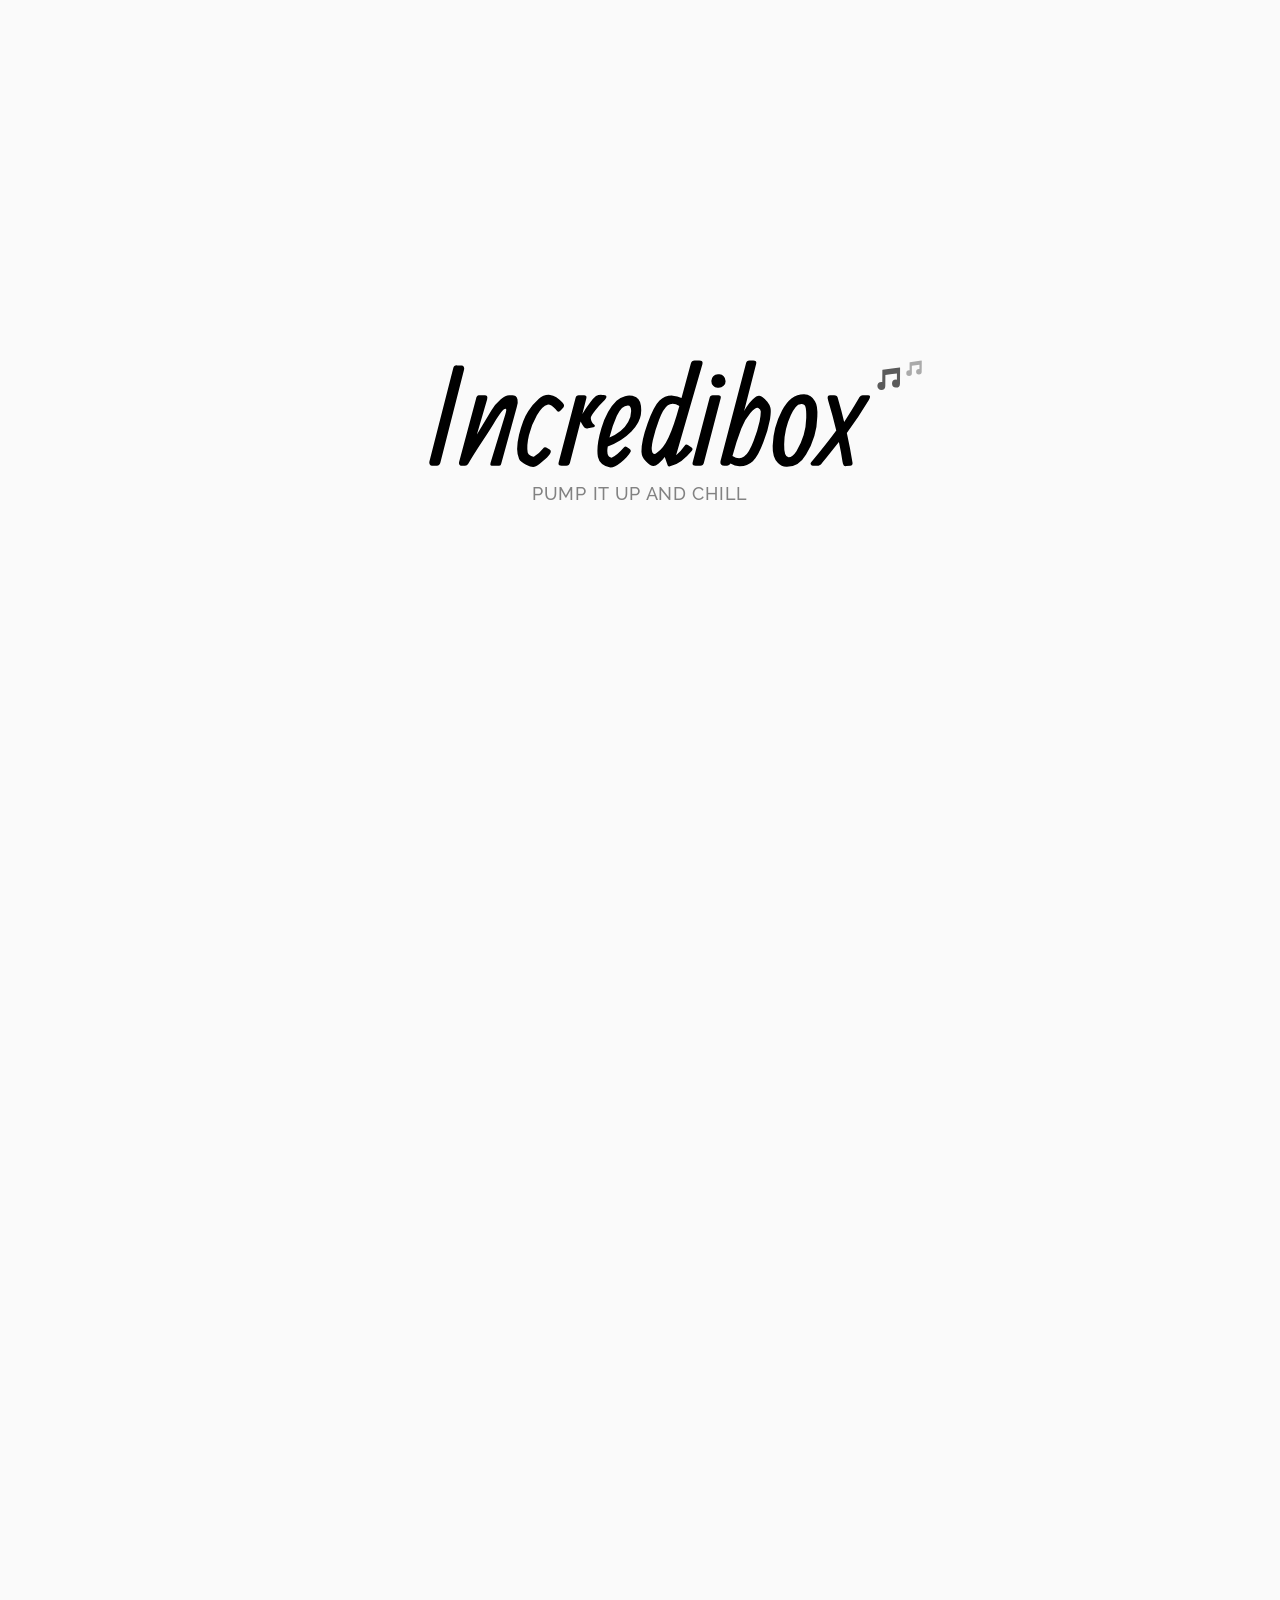
<file: index.html>
<!DOCTYPE html>
<html lang='en'>

<head>
    <script src='js/libs/analytics.js'></script>
    <meta charset='utf-8'>
    <title>Incredibox</title>
    <meta name='author' content='So Far So Good'>
    <meta name='copyright' content='http://www.sofarsogood.fr'>
    <meta name='format-detection' content='telephone=no'>
    <meta name='msapplication-tap-highlight' content='no'>
    <meta name='viewport' content='user-scalable=no,initial-scale=1,minimum-scale=1,width=device-width,height=device-height'>
    <link rel='stylesheet' type='text/css' href='css/style.min.css'>
    <link rel="icon" href="Incredibox-logo.png" type="image/x-icon">
</head>

<body class='black'>
    <div id='app-incredibox'>
        <div id='content'>
            <div id='page-splash'>
                <div class='centered'>
                    <div id='sp-title'></div>
                    <div id='sp-baseline'>Pump it up and chill</div>
                    <div id='sp-headphone'><img src='img/switch-casque.svg' width='126' height='150'></div>
                    <div id='sp-text'>For the best experience use your headphones</div>
                    <div id='sp-select'>
                        <div class='icon' id='icon1'>
                            <div class='img'></div>
                            <div class='txt'></div>
                            <div class='bul'><svg class='icn-svg'>
                                    <use xlink:href='#ic-check'></use>
                                </svg></div>
                        </div>
                    </div>
                </div>
                <div id='home-bt-info' class='bt'>
                    <div class='bck'><svg class='icn-svg'>
                            <use xlink:href='#ic-info'></use>
                        </svg></div>
                    <div class='hitzone'></div>
                </div>
                <div id='home-bt-param' class='bt'>
                    <div class='bck'><svg class='icn-svg'>
                            <use xlink:href='#ic-settings'></use>
                        </svg></div>
                    <div class='hitzone'></div>
                </div>
            </div>
            <div class='box-popup with-tab' id='pop-info'>
                <div class='bac'></div>
                <div class='flex'>
                    <div class='scale'>
                        <div class='box'>
                            <div class='box-tab'>
                                <div class='tab' id='tab-tuto'>Help</div>
                                <div class='tab' id='tab-credit'>Credits</div>
                                <div class='tab' id='tab-follow'>Follow</div>
                            </div>
                            <div class='pop' id='pop-tuto'>
                                <div class='container'>
                                    <div class='slideshow'>
                                        <div class='overflow-box'>
                                            <div class='img-box'>
                                                <div class='img tuto1'><img src='img/info-didac1.png' width='525px' height='280px'>
                                                    <div class='txt-box'>
                                                        <div class='txt'></div>
                                                    </div>
                                                </div>
                                                <div class='img tuto2'><img src='img/info-didac2.png' width='525px' height='280px'>
                                                    <div class='txt-box'>
                                                        <div class='txt'></div>
                                                    </div>
                                                </div>
                                                <div class='img tuto3'><img src='img/info-didac3.png' width='525px' height='280px'>
                                                    <div class='txt-box'>
                                                        <div class='txt'></div>
                                                    </div>
                                                </div>
                                                <div class='img tuto4'><img src='img/info-didac4.png' width='525px' height='280px'>
                                                    <div class='txt-box'>
                                                        <div class='txt'></div>
                                                    </div>
                                                </div>
                                                <div class='img tuto5'><img src='img/info-didac5.png' width='525px' height='280px'>
                                                    <div class='txt-box'>
                                                        <div class='txt'></div>
                                                    </div>
                                                </div>
                                                <div class='clear'></div>
                                            </div>
                                        </div>
                                        <div class='nav-box'>
                                            <div class='bt'>
                                                <div class='bck'><svg class='icn-svg'>
                                                        <use xlink:href='#ic-navl'></use>
                                                    </svg></div>
                                                <div class='hitzone'></div>
                                            </div>
                                            <div class='bt'>
                                                <div class='bck'><svg class='icn-svg'>
                                                        <use xlink:href='#ic-navr'></use>
                                                    </svg></div>
                                                <div class='hitzone'></div>
                                            </div>
                                        </div>
                                    </div>
                                </div>
                            </div>
                            <div class='pop' id='pop-credit'>
                                <div class='container'>
                                    <div class='logo'></div>
                                    <div class='text' id='copy'>Created by SO FAR SO GOOD<br>Copyright © 2019 SO FAR SO GOOD. All rights reserved.</div>
                                    <hr>
                                    <div class='text moyen' id='team'>Allan Durand: Director, code &amp; animation<br>Romain Delambily: Design &amp; illustration<br>Incredible Polo: Music &amp; sound design</div>
                                    <hr>
                                    <div class='bt-mini light bt-ic' id='bt-feedback'>
                                        <div class='icn-box'><svg class='icn-svg'>
                                                <use xlink:href='#ic-mail'></use>
                                            </svg></div>
                                        <div class='txt'>Feedback</div>
                                        <div class='hitzone'></div>
                                    </div>
                                    <div class='bt-mini light bt-ic' id='bt-faq'>
                                        <div class='icn-box'><svg class='icn-svg'>
                                                <use xlink:href='#ic-help'></use>
                                            </svg></div>
                                        <div class='txt'>FAQ</div>
                                        <div class='hitzone'></div>
                                    </div>
                                    <div class='bt-mini light bt-ic' id='bt-rating'>
                                        <div class='icn-box'><svg class='icn-svg'>
                                                <use xlink:href='#ic-rate'></use>
                                            </svg></div>
                                        <div class='txt'>Rating</div>
                                        <div class='hitzone'></div>
                                    </div>
                                </div>
                            </div>
                            <div class='pop' id='pop-follow'>
                                <div class='container'>
                                    <div class='title' id='git'>Get in touch</div>
                                    <div class='btbox'>
                                        <div class='bt facebook color'>
                                            <div class='bck'><svg class='icn-svg'>
                                                    <use xlink:href='#ic-facebook'></use>
                                                </svg></div>
                                            <div class='hitzone'></div>
                                        </div>
                                        <div class='bt twitter color'>
                                            <div class='bck'><svg class='icn-svg'>
                                                    <use xlink:href='#ic-twitter'></use>
                                                </svg></div>
                                            <div class='hitzone'></div>
                                        </div>
                                        <div class='bt instagram color'>
                                            <div class='bck'><svg class='icn-svg'>
                                                    <use xlink:href='#ic-instagram'></use>
                                                </svg></div>
                                            <div class='hitzone'></div>
                                        </div>
                                        <div class='bt youtube color'>
                                            <div class='bck'><svg class='icn-svg'>
                                                    <use xlink:href='#ic-youtube'></use>
                                                </svg></div>
                                            <div class='hitzone'></div>
                                        </div>
                                        <div class='bt tumblr color'>
                                            <div class='bck'><svg class='icn-svg'>
                                                    <use xlink:href='#ic-tumblr'></use>
                                                </svg></div>
                                            <div class='hitzone'></div>
                                        </div>
                                    </div>
                                    <hr>
                                    <div class='title' id='shop'>Shop</div>
                                    <div id='img-shop'><img src='img/shop-img.png' width='525' height='180'></div>
                                </div>
                            </div>
                        </div>
                    </div>
                </div>
            </div>
            <div class='box-popup with-tab' id='pop-param'>
                <div class='bac'></div>
                <div class='flex'>
                    <div class='scale'>
                        <div class='box'>
                            <div class='box-tab'>
                                <div class='tab' id='tab-language'>Language</div>
                                <div class='tab' id='tab-setting'>Settings</div>
                            </div>
                            <div class='pop' id='pop-language'>
                                <div class='container'>
                                    <div class='box-lang'></div>
                                </div>
                            </div>
                            <div class='pop' id='pop-setting'>
                                <div class='container'>
                                    <div class='paramline' id='param-hdef'><span class='label'>Mode HD</span> <span class='ic-info'><svg class='icn-svg'>
                                                <use xlink:href='#ic-help'></use>
                                            </svg>
                                            <div class='hitzone'></div>
                                        </span>
                                        <div class='bt-mini bt-onoff hoverLocked'>
                                            <div class='slider'></div>
                                            <div class='ic-locked'><svg class='icn-svg'>
                                                    <use xlink:href='#ic-lock'></use>
                                                </svg></div>
                                            <div class='hitzone'></div>
                                        </div>
                                    </div>
                                    <hr>
                                    <div class='paramline' id='param-dark'><span class='label'>Dark mode</span>
                                        <div class='bt-mini bt-onoff hoverLocked'>
                                            <div class='slider'></div>
                                            <div class='ic-locked'><svg class='icn-svg'>
                                                    <use xlink:href='#ic-lock'></use>
                                                </svg></div>
                                            <div class='hitzone'></div>
                                        </div>
                                    </div>
                                    <hr>
                                    <div class='paramline' id='param-safe'><span class='label'>Safe mode (parental control)</span> <span class='ic-info'><svg class='icn-svg'>
                                                <use xlink:href='#ic-help'></use>
                                            </svg>
                                            <div class='hitzone'></div>
                                        </span>
                                        <div class='bt-mini bt-onoff hoverLocked'>
                                            <div class='slider'></div>
                                            <div class='ic-locked'><svg class='icn-svg'>
                                                    <use xlink:href='#ic-lock'></use>
                                                </svg></div>
                                            <div class='hitzone'></div>
                                        </div>
                                    </div>
                                    <hr>
                                    <div class='paramline' id='param-reset'><span class='label'>Reset bonuses progression</span> <span class='ic-info'><svg class='icn-svg'>
                                                <use xlink:href='#ic-help'></use>
                                            </svg>
                                            <div class='hitzone'></div>
                                        </span>
                                        <div class='bt-mini light hoverLocked'>
                                            <div class='txt'>Reset</div>
                                            <div class='ic-locked'><svg class='icn-svg'>
                                                    <use xlink:href='#ic-lock'></use>
                                                </svg></div>
                                            <div class='hitzone'></div>
                                        </div>
                                    </div>
                                    <hr>
                                    <div class='paramline' id='param-recover'><span class='label'>Recover all mixes</span> <span class='ic-info'><svg class='icn-svg'>
                                                <use xlink:href='#ic-help'></use>
                                            </svg>
                                            <div class='hitzone'></div>
                                        </span>
                                        <div class='bt-mini light hoverLocked'>
                                            <div class='txt'>Recover</div>
                                            <div class='ic-locked'><svg class='icn-svg'>
                                                    <use xlink:href='#ic-lock'></use>
                                                </svg></div>
                                            <div class='hitzone'></div>
                                        </div>
                                    </div>
                                    <hr>
                                    <div class='text mini'>Version 1.2.1</div>
                                </div>
                            </div>
                        </div>
                    </div>
                </div>
            </div>
            <div class='box-popup' id='pop-popup'>
                <div class='bac'></div>
                <div class='flex'>
                    <div class='scale'>
                        <div class='box'>
                            <div class='pop'><span class='icon'><svg class='icn-svg'>
                                        <use xlink:href='#ic-close'></use>
                                    </svg></span>
                                <div class='container'>
                                    <div class='title'></div>
                                    <div class='text'></div>
                                    <div class='content'></div>
                                </div>
                            </div>
                        </div>
                    </div>
                </div>
            </div>
        </div>
        <div class='box-popup' id='pop-dialog'>
            <div class='bac'></div>
            <div class='flex'>
                <div class='scale'>
                    <div class='box'>
                        <div class='pop'>
                            <div class='container'>
                                <div class='title'>TITLE</div>
                                <div class='text'>Text</div>
                                <div class='content'></div>
                            </div>
                        </div>
                    </div>
                </div>
            </div>
        </div>
        <div class='box-popup' id='pop-menu-exit'>
            <div class='bac'></div>
            <div class='flex'>
                <div class='scale'>
                    <div class='box'>
                        <div class='pop'><span class='icon'><svg class='icn-svg'>
                                    <use xlink:href='#ic-close'></use>
                                </svg></span>
                            <div class='container'></div>
                        </div>
                    </div>
                </div>
            </div>
        </div>
    </div>
    <div id='fade-all' class='fadeIn'></div>
    <div id='lock-all'></div>
    <div id='dragbar'></div>
    <script src='js/libs/jquery.js'></script>
    <script src='js/index.min.js'></script><svg aria-hidden='true' style='position: absolute; width: 0; height: 0; overflow: hidden;' version='1.1' xmlns='http://www.w3.org/2000/svg' xmlns:xlink='http://www.w3.org/1999/xlink'>
        <defs>
            <symbol id='ic-lock' viewBox='0 0 32 32'>
                <path d='M21.579 13.333h-1.28v-2.453c0-1.968-1.877-4.112-4.347-4.16-2.317 0.044-4.196 1.86-4.341 4.147l-0.001 0.013v2.453h-1.189c-0.010-0-0.021-0.001-0.033-0.001-0.571 0-1.035 0.463-1.035 1.035 0 0.011 0 0.023 0.001 0.034l-0-0.002v7.909c-0 0.010-0.001 0.021-0.001 0.032 0 0.571 0.463 1.035 1.035 1.035 0.011 0 0.023-0 0.034-0.001l-0.002 0h11.157c0.010 0 0.021 0 0.032 0 0.571 0 1.035-0.463 1.035-1.035 0-0.011-0-0.023-0.001-0.034l0 0.002v-7.861c0.001-0.014 0.001-0.031 0.001-0.048 0-0.589-0.478-1.067-1.067-1.067-0 0-0.001 0-0.001 0h0zM13.211 10.928c0.112-1.427 1.298-2.542 2.744-2.542s2.632 1.115 2.743 2.533l0.001 0.010v2.464h-5.488z'></path>
            </symbol>
            <symbol id='ic-apple' viewBox='0 0 32 32'>
                <path d='M20.603 14.997c0.020-1.423 0.776-2.665 1.903-3.366l0.017-0.010c-0.734-1.033-1.91-1.711-3.247-1.755l-0.007-0c-1.371-0.144-2.699 0.8-3.392 0.8s-1.787-0.8-2.944-0.779c-1.562 0.052-2.91 0.924-3.631 2.197l-0.011 0.022c-1.6 2.725-0.4 6.725 1.109 8.923 0.752 1.067 1.637 2.283 2.789 2.24s1.557-0.715 2.923-0.715 1.744 0.715 2.928 0.688 1.973-1.067 2.704-2.171c0.516-0.72 0.938-1.554 1.22-2.449l0.017-0.063c-1.404-0.601-2.372-1.968-2.379-3.562v-0.001z'></path>
                <path d='M18.373 8.421c0.574-0.681 0.923-1.568 0.923-2.537 0-0.106-0.004-0.21-0.012-0.314l0.001 0.014c-1.048 0.112-1.963 0.609-2.615 1.345l-0.004 0.004c-0.582 0.655-0.937 1.523-0.937 2.473 0 0.091 0.003 0.18 0.010 0.269l-0.001-0.012c0.011 0 0.025 0 0.038 0 1.046 0 1.98-0.482 2.591-1.237l0.005-0.006z'></path>
            </symbol>
            <symbol id='ic-at' viewBox='0 0 32 32'>
                <path d='M15.765 8.133c-4.266 0.006-7.722 3.466-7.722 7.733 0 4.271 3.462 7.733 7.733 7.733 1.156 0 2.252-0.253 3.237-0.708l-0.048 0.020c0.277-0.136 0.464-0.416 0.464-0.739 0-0.133-0.032-0.258-0.087-0.369l0.002 0.005c-0.138-0.279-0.421-0.467-0.748-0.467-0.132 0-0.256 0.031-0.367 0.085l0.005-0.002c-0.643 0.217-1.383 0.343-2.153 0.343-0.108 0-0.214-0.002-0.321-0.007l0.015 0.001c-0.029 0.001-0.063 0.001-0.097 0.001-3.187 0-5.771-2.584-5.771-5.771 0-0.034 0-0.068 0.001-0.102l-0 0.005c-0.001-0.029-0.001-0.063-0.001-0.097 0-3.187 2.584-5.771 5.771-5.771 0.034 0 0.068 0 0.102 0.001l-0.005-0c0.033-0.001 0.073-0.001 0.112-0.001 3.187 0 5.771 2.584 5.771 5.771 0 0.025-0 0.050-0 0.074l0-0.004c-0.032 0.581-0.123 1.744-0.725 2.171-0.306 0.199-0.68 0.317-1.081 0.317-0.196 0-0.386-0.028-0.565-0.081l0.014 0.004c-0.667-0.16-1.067-0.832-0.917-1.973l0.373-2.853c0.002-0.025 0.003-0.054 0.003-0.083 0-0.441-0.281-0.815-0.674-0.955l-0.007-0.002c-0.447-0.153-0.961-0.241-1.496-0.241-0.037 0-0.073 0-0.109 0.001l0.005-0c-2.768-0.080-4.469 2.395-4.395 4.741-0.001 0.021-0.001 0.045-0.001 0.070 0 1.286 1.032 2.331 2.314 2.352l0.002 0c0.038 0.002 0.082 0.003 0.127 0.003 1.028 0 1.918-0.592 2.346-1.454l0.007-0.015c0.224 1.025 1.015 1.818 2.020 2.045l0.018 0.003c0.332 0.099 0.713 0.155 1.107 0.155 0.433 0 0.851-0.069 1.242-0.195l-0.028 0.008c1.024-0.299 2.24-1.477 2.24-4.016 0 0 0-0 0-0 0-4.263-3.45-7.721-7.711-7.733h-0.001zM16.576 15.696c-0.341 0.912-0.928 1.824-1.637 1.851s-0.955-0.192-0.976-0.917c-0.048-1.483 0.971-2.736 2.251-2.763 0.068-0.007 0.147-0.011 0.227-0.011s0.159 0.004 0.237 0.011l-0.010-0.001c0.101 0 0.272 0.101 0.267 0.213-0.037 0.59-0.165 1.141-0.37 1.652l0.013-0.036z'></path>
            </symbol>
            <symbol id='ic-burger' viewBox='0 0 32 32'>
                <path d='M20.88 12.267h-9.76c-0.442 0-0.8-0.358-0.8-0.8s0.358-0.8 0.8-0.8v0h9.76c0.442 0 0.8 0.358 0.8 0.8s-0.358 0.8-0.8 0.8v0z'></path>
                <path d='M20.88 16.8h-9.76c-0.442 0-0.8-0.358-0.8-0.8s0.358-0.8 0.8-0.8v0h9.76c0.442 0 0.8 0.358 0.8 0.8s-0.358 0.8-0.8 0.8v0z'></path>
                <path d='M20.88 21.333h-9.76c-0.442 0-0.8-0.358-0.8-0.8s0.358-0.8 0.8-0.8v0h9.76c0.442 0 0.8 0.358 0.8 0.8s-0.358 0.8-0.8 0.8v0z'></path>
            </symbol>
            <symbol id='ic-check' viewBox='0 0 32 32'>
                <path d='M16 21.867c0.133-0.277 3.365-6.88 7.003-10.283 0.199-0.183 0.326-0.441 0.336-0.729l0-0.002c-0.003-0.587-0.48-1.061-1.067-1.061-0.268 0-0.513 0.099-0.7 0.262l0.001-0.001c-2.779 2.592-5.264 6.773-6.496 9.067l-0.315 0.576-0.48-0.496-4.384-4.24c-0.186-0.181-0.441-0.293-0.722-0.293-0.003 0-0.006 0-0.009 0h0c-0.008-0-0.018-0-0.027-0-0.574 0-1.040 0.466-1.040 1.040 0 0.009 0 0.019 0 0.028l-0-0.001c0.003 0.29 0.125 0.55 0.32 0.736l0 0 5.867 5.691c0.19 0.181 0.447 0.292 0.73 0.293h0c0.027 0.002 0.059 0.004 0.091 0.004s0.063-0.001 0.095-0.004l-0.004 0c0.354-0.055 0.646-0.276 0.797-0.58l0.003-0.006z'></path>
            </symbol>
            <symbol id='ic-close' viewBox='0 0 32 32'>
                <path d='M21.333 20.021l-4.037-4.021 4.005-4.021c0.168-0.165 0.273-0.394 0.273-0.648s-0.104-0.483-0.272-0.648l-0-0c-0.166-0.168-0.396-0.272-0.651-0.272h-0c-0.001 0-0.002 0-0.002 0-0.252 0-0.48 0.104-0.643 0.272l-0 0-4.005 4.016-4.032-4.032c-0.167-0.165-0.396-0.267-0.649-0.267-0.001 0-0.001 0-0.002 0h0c-0.253 0.001-0.483 0.102-0.651 0.267l0-0c-0.166 0.167-0.268 0.397-0.268 0.651s0.103 0.484 0.269 0.651l4.032 4.032-4 4.021c-0.163 0.166-0.263 0.394-0.263 0.645 0 0.506 0.408 0.918 0.913 0.923h0c0.004 0 0.010 0 0.015 0 0.247 0 0.471-0.098 0.636-0.256l-0 0 4-4.032 4.032 4.032c0.167 0.166 0.397 0.268 0.651 0.268 0.51 0 0.924-0.414 0.924-0.924 0-0.256-0.105-0.489-0.273-0.656l-0-0z'></path>
            </symbol>
            <symbol id='ic-copy' viewBox='0 0 32 32'>
                <path d='M18.133 11.467h-9.067c-0.442 0-0.8 0.358-0.8 0.8v0 11.2c0 0.442 0.358 0.8 0.8 0.8v0h9.067c0.442 0 0.8-0.358 0.8-0.8v0-11.2c0-0.442-0.358-0.8-0.8-0.8v0zM17.333 22.667h-7.467v-9.6h7.467z'></path>
                <path d='M22.933 7.733h-9.067c-0.442 0-0.8 0.358-0.8 0.8v0 0.8h9.067v9.6h-1.067v1.6h1.867c0.442 0 0.8-0.358 0.8-0.8v0-11.2c0-0.442-0.358-0.8-0.8-0.8v0z'></path>
            </symbol>
            <symbol id='ic-downcloud' viewBox='0 0 32 32'>
                <path d='M19.227 20.437l-0.533 0.533-1.893 1.899v-5.867h-1.6v5.867l-2.4-2.432c-0.145-0.143-0.345-0.232-0.565-0.232s-0.42 0.088-0.565 0.232l0-0c-0.145 0.146-0.234 0.346-0.234 0.568s0.090 0.422 0.234 0.568l3.792 3.792c0.139 0.138 0.328 0.227 0.537 0.235l0.002 0c0 0 0.001 0 0.002 0 0.22 0 0.42-0.090 0.564-0.235l3.792-3.792c0.145-0.146 0.234-0.346 0.234-0.568s-0.090-0.422-0.234-0.568l0 0c-0.145-0.143-0.345-0.232-0.565-0.232s-0.42 0.088-0.565 0.232l0-0z'></path>
                <path d='M22.304 12.336v0c0-0.123 0-0.245 0-0.373-0.003-3.070-2.492-5.557-5.563-5.557-2.141 0-3.999 1.21-4.929 2.983l-0.015 0.031c-0.177-0.027-0.383-0.044-0.593-0.048l-0.004-0c-2.251 0-4.077 1.824-4.080 4.074v0c0 2.256 1.829 3.547 4.080 3.547h4v-3.808c0-0.442 0.358-0.8 0.8-0.8s0.8 0.358 0.8 0.8v0 3.808h5.504c1.435 0 2.597-0.629 2.597-2.059 0-1.434-1.163-2.597-2.597-2.597v0z'></path>
            </symbol>
            <symbol id='ic-download' viewBox='0 0 32 32'>
                <path d='M13.968 18.027v0l1.429 1.424c0.154 0.155 0.367 0.251 0.603 0.251s0.449-0.096 0.603-0.251l0-0 1.429-1.424 3.989-3.989c0.155-0.156 0.25-0.371 0.251-0.608v-0c0-0.001 0-0.001 0-0.002 0-0.474-0.384-0.859-0.859-0.859-0.24 0-0.457 0.099-0.613 0.258l-0 0-0.533 0.571-3.413 3.387v-9.067c0-0.471-0.382-0.853-0.853-0.853s-0.853 0.382-0.853 0.853v0 9.067l-3.947-3.957c-0.155-0.153-0.368-0.247-0.603-0.247-0.471 0-0.854 0.379-0.859 0.849v0c0 0.237 0.096 0.452 0.251 0.608l-0-0z'></path>
                <path d='M21.536 21.6h-11.072c-0.442 0-0.8 0.358-0.8 0.8s0.358 0.8 0.8 0.8v0h11.072c0.442 0 0.8-0.358 0.8-0.8s-0.358-0.8-0.8-0.8v0z'></path>
            </symbol>
            <symbol id='ic-edit' viewBox='0 0 32 32'>
                <path d='M9.6 12.267h8.8l0.533-1.6h-9.333c-0.442 0-0.8 0.358-0.8 0.8s0.358 0.8 0.8 0.8v0z'></path>
                <path d='M9.6 16.8h7.328l0.533-1.6h-7.861c-0.442 0-0.8 0.358-0.8 0.8s0.358 0.8 0.8 0.8v0z'></path>
                <path d='M9.515 19.733c-0.442 0-0.8 0.358-0.8 0.8s0.358 0.8 0.8 0.8v0h5.952l0.533-1.6h-6.485z'></path>
                <path d='M24.533 11.733l0.613-1.867c0.017-0.049 0.026-0.106 0.026-0.165 0-0.235-0.152-0.435-0.364-0.506l-0.004-0.001-2.325-0.763c-0.049-0.017-0.106-0.026-0.165-0.026-0.235 0-0.435 0.152-0.506 0.364l-0.001 0.004-0.619 1.893z'></path>
                <path d='M20.523 12.683l-2.965 9.067c-0.018 0.051-0.029 0.111-0.029 0.172 0 0.016 0.001 0.032 0.002 0.048l-0-0.002 0.56 3.611c0.001 0.032 0.027 0.057 0.059 0.057 0.020 0 0.037-0.010 0.048-0.025l0-0 2.603-2.587c0.049-0.053 0.087-0.118 0.111-0.188l0.001-0.004 2.965-9.067z'></path>
            </symbol>
            <symbol id='ic-exclusive' viewBox='0 0 32 32'>
                <path d='M21.536 20.709h-11.072c-0.442 0-0.8 0.358-0.8 0.8s0.358 0.8 0.8 0.8v0h11.072c0.442 0 0.8-0.358 0.8-0.8s-0.358-0.8-0.8-0.8v0z'></path>
                <path d='M10.667 18.133h10.763c0.005 0 0.010 0 0.016 0 0.392 0 0.724-0.255 0.841-0.607l0.002-0.006 1.797-6.064c0.003-0.011 0.005-0.024 0.005-0.037 0-0.082-0.067-0.149-0.149-0.149-0.032 0-0.061 0.010-0.085 0.027l0-0-5.221 3.568-2.448-7.467c-0.023-0.058-0.079-0.098-0.144-0.098s-0.121 0.040-0.144 0.097l-0 0.001-2.443 7.467-5.221-3.568c-0.024-0.016-0.053-0.026-0.085-0.026-0.082 0-0.149 0.067-0.149 0.149 0 0.013 0.002 0.026 0.005 0.038l-0-0.001 1.797 6.064c0.118 0.359 0.451 0.614 0.843 0.614 0.008 0 0.015-0 0.023-0l-0.001 0z'></path>
            </symbol>
            <symbol id='ic-external' viewBox='0 0 32 32'>
                <path d='M24 8.8c0-0.442-0.358-0.8-0.8-0.8v0h-5.333c-0.222 0.001-0.424 0.090-0.571 0.235l0-0c-0.141 0.145-0.227 0.343-0.227 0.561 0 0.431 0.339 0.783 0.764 0.804l0.002 0h3.435l-2.133 2.133h0.331c0.442 0 0.8 0.358 0.8 0.8v0 0.331l2.133-2.133v3.435c0 0.442 0.358 0.8 0.8 0.8s0.8-0.358 0.8-0.8v0-3.499z'></path>
                <path d='M18.245 14.885l-3.28 3.28c-0.142 0.133-0.334 0.215-0.545 0.215-0.442 0-0.8-0.358-0.8-0.8 0-0.211 0.082-0.403 0.215-0.546l-0 0 5.301-5.301h-9.803c-0.442 0-0.8 0.358-0.8 0.8v0 10.133c0 0.442 0.358 0.8 0.8 0.8v0h10.133c0.442 0 0.8-0.358 0.8-0.8v0-9.803l-2.021 2.021z'></path>
            </symbol>
            <symbol id='ic-eye' viewBox='0 0 32 32'>
                <path d='M23.931 15.739c-1.851-3.285-4.8-5.248-7.931-5.248s-6.080 1.963-7.931 5.248c-0.045 0.076-0.071 0.168-0.071 0.267s0.027 0.19 0.073 0.269l-0.001-0.003c1.851 3.285 4.8 5.248 7.931 5.248s6.080-1.963 7.931-5.248c0.045-0.076 0.071-0.168 0.071-0.267s-0.027-0.19-0.073-0.269l0.001 0.003zM16 18.597c-1.437 0-2.603-1.165-2.603-2.603s1.165-2.603 2.603-2.603c1.437 0 2.603 1.165 2.603 2.603 0 0.002 0 0.004 0 0.006v-0c-0.003 1.435-1.167 2.597-2.603 2.597 0 0 0 0 0 0v0z'></path>
            </symbol>
            <symbol id='ic-facebook' viewBox='0 0 32 32'>
                <path d='M19.867 16.592h-3.013v7.408h-2.853v-7.408h-1.995v-2.848h1.995v-2.315c0-1.787 1.301-3.429 3.963-3.429 0.686 0 1.363 0.037 2.029 0.109l-0.083-0.007v2.491h-1.835c-0.96 0-1.221 0.443-1.221 1.179v1.979h3.141z'></path>
            </symbol>
            <symbol id='ic-fan' viewBox='0 0 32 32'>
                <path d='M23.312 12.757h-4.171c-0.661 0-0.448-0.288-0.448-0.288 0.282-0.509 0.543-1.105 0.751-1.726l0.022-0.077c0.21-0.512 0.331-1.106 0.331-1.728 0-0.671-0.142-1.309-0.396-1.886l0.012 0.030s-0.448-0.997-1.264-0.901-0.672 0.971-0.672 0.971c-0.001 0.633-0.094 1.244-0.268 1.821l0.012-0.045c-0.158 0.567-0.417 1.061-0.758 1.485l0.006-0.008c-0.533 0.661-1.125 1.264-1.723 1.963-0.752 0.885-1.163 1.44-1.163 2.891v6.859c0 0.645 0.485 0.645 0.485 0.645s6.971-0.176 7.429-0.208c0.549-0.021 1.007-0.394 1.155-0.898l0.002-0.009c0.008-0.050 0.012-0.107 0.012-0.166 0-0.409-0.216-0.768-0.541-0.968l-0.005-0.003c-0.022-0.012-0.037-0.035-0.037-0.061s0.015-0.049 0.037-0.061l0-0c0.58-0.098 1.042-0.512 1.208-1.056l0.003-0.011c0.005-0.041 0.008-0.090 0.008-0.138 0-0.452-0.251-0.845-0.62-1.048l-0.006-0.003c-0.019-0.007-0.033-0.023-0.037-0.042l-0-0c-0.001-0.005-0.002-0.011-0.002-0.017 0-0.033 0.024-0.061 0.055-0.068l0-0c0.667-0.019 1.217-0.499 1.343-1.132l0.001-0.009c0.002-0.030 0.004-0.066 0.004-0.102 0-0.574-0.341-1.069-0.832-1.292l-0.009-0.004c-0.015-0.008-0.026-0.021-0.032-0.037l-0-0c-0.003-0.007-0.005-0.016-0.005-0.025 0-0.030 0.020-0.056 0.047-0.066l0-0c0.638-0.157 1.131-0.652 1.283-1.279l0.002-0.012c0.010-0.055 0.015-0.118 0.015-0.183 0-0.616-0.499-1.115-1.115-1.115-0.043 0-0.085 0.002-0.127 0.007l0.005-0z'></path>
                <path d='M11.243 13.979l-2.709 0.075c-0.409 0-0.741 0.332-0.741 0.741v0 7.365c-0 0.008-0 0.017-0 0.027 0 0.411 0.332 0.744 0.742 0.747h0l2.715-0.075c0.409 0 0.741-0.332 0.741-0.741v0-7.392c0-0.412-0.334-0.747-0.747-0.747v0z'></path>
            </symbol>
            <symbol id='ic-help' viewBox='0 0 32 32'>
                <path d='M21.019 10.901c-0.595-2.081-2.48-3.579-4.716-3.579-0.030 0-0.059 0-0.089 0.001l0.004-0c-0.070-0.003-0.152-0.005-0.235-0.005-2.267 0-4.191 1.471-4.87 3.51l-0.010 0.036c-0.101 0.343-0.159 0.737-0.159 1.144 0 0.528 0.098 1.033 0.275 1.498l-0.010-0.029c0.17 0.377 0.543 0.634 0.975 0.634 0.589 0 1.067-0.478 1.067-1.067 0-0.124-0.021-0.243-0.060-0.354l0.002 0.007c-0.075-0.206-0.118-0.443-0.118-0.69 0-0.183 0.024-0.361 0.068-0.53l-0.003 0.014c0.411-1.198 1.527-2.044 2.842-2.044 0.072 0 0.143 0.002 0.213 0.007l-0.009-0.001c0.028-0.001 0.061-0.002 0.094-0.002 1.267 0 2.336 0.843 2.679 1.998l0.005 0.020c0.256 0.939-0.309 1.776-1.312 2.816l-0.133 0.139c-1.019 1.067-1.904 1.979-2.469 3.472-0.044 0.112-0.069 0.241-0.069 0.377 0 0.455 0.285 0.843 0.686 0.997l0.007 0.002c0.11 0.044 0.238 0.069 0.371 0.069 0.001 0 0.001 0 0.002 0h-0c0.008 0 0.017 0 0.025 0 0.449 0 0.833-0.278 0.991-0.67l0.003-0.007c0.411-1.067 1.067-1.749 2.016-2.752l0.128-0.139c0.779-0.843 2.443-2.571 1.808-4.875z'></path>
                <path d='M17.36 22.811c0 0.736-0.597 1.333-1.333 1.333s-1.333-0.597-1.333-1.333c0-0.736 0.597-1.333 1.333-1.333s1.333 0.597 1.333 1.333z'></path>
            </symbol>
            <symbol id='ic-home' viewBox='0 0 32 32'>
                <path d='M23.264 15.195l-6.699-6.699c-0.147-0.138-0.346-0.224-0.565-0.224s-0.418 0.085-0.566 0.224l0-0-6.699 6.699c-0.133 0.142-0.215 0.334-0.215 0.545 0 0.442 0.358 0.8 0.8 0.8 0.211 0 0.403-0.082 0.546-0.215l-0 0 1.333-1.333v7.136c0 0.002-0 0.003-0 0.005 0 0.442 0.358 0.8 0.8 0.8 0 0 0 0 0 0h2.133c0.295 0 0.533-0.239 0.533-0.533v0-3.467c0-0.736 0.597-1.333 1.333-1.333s1.333 0.597 1.333 1.333v0 3.467c0 0.295 0.239 0.533 0.533 0.533v0h2.133c0.442 0 0.8-0.358 0.8-0.8v0-7.141l1.333 1.333c0.143 0.148 0.344 0.24 0.565 0.24h0c0.001 0 0.002 0 0.003 0 0.221 0 0.42-0.092 0.562-0.24l0-0c0.146-0.144 0.236-0.344 0.236-0.565s-0.090-0.421-0.236-0.565l-0-0z'></path>
            </symbol>
            <symbol id='ic-info' viewBox='0 0 32 32'>
                <path d='M16 14.096c-0.744 0.034-1.335 0.646-1.335 1.396 0 0.021 0 0.042 0.001 0.063l-0-0.003v7.467c-0.003 0.036-0.005 0.077-0.005 0.119 0 0.739 0.599 1.339 1.339 1.339s1.339-0.599 1.339-1.339c0-0.042-0.002-0.084-0.006-0.125l0 0.005v-7.467c0.001-0.018 0.001-0.039 0.001-0.060 0-0.75-0.59-1.361-1.332-1.396l-0.003-0z'></path>
                <path d='M18.181 9.733c0 1.205-0.977 2.181-2.181 2.181s-2.181-0.977-2.181-2.181c0-1.205 0.977-2.181 2.181-2.181s2.181 0.977 2.181 2.181z'></path>
            </symbol>
            <symbol id='ic-instagram' viewBox='0 0 32 32'>
                <path d='M18.933 16c0 1.62-1.313 2.933-2.933 2.933s-2.933-1.313-2.933-2.933c0-1.62 1.313-2.933 2.933-2.933s2.933 1.313 2.933 2.933z'></path>
                <path d='M20.267 7.467h-8.533c-2.667 0-4.267 1.6-4.267 4.267v8.533c0 2.667 1.6 4.267 4.267 4.267h8.533c2.667 0 4.267-1.6 4.267-4.267v-8.533c0-2.667-1.6-4.267-4.267-4.267zM16 21.067c-2.798 0-5.067-2.268-5.067-5.067s2.268-5.067 5.067-5.067c2.798 0 5.067 2.268 5.067 5.067v0c-0.003 2.797-2.27 5.064-5.066 5.067h-0zM21.333 12c-0.736 0-1.333-0.597-1.333-1.333s0.597-1.333 1.333-1.333c0.736 0 1.333 0.597 1.333 1.333v0c0 0.736-0.597 1.333-1.333 1.333v0z'></path>
            </symbol>
            <symbol id='ic-like' viewBox='0 0 32 32'>
                <path d='M19.6 10.4c-1.721 0.006-3.168 1.176-3.594 2.763l-0.006 0.026c-0.432-1.614-1.879-2.784-3.599-2.789h-0.001c-2.416 0-3.072 2.267-3.072 3.664 0 1.776 1.189 3.296 2.795 5.077 1.824 2.043 3.365 3.525 3.877 3.525s2.048-1.483 3.877-3.525c1.6-1.781 2.784-3.301 2.784-5.077 0.005-1.397-0.645-3.664-3.061-3.664z'></path>
            </symbol>
            <symbol id='ic-link' viewBox='0 0 32 32'>
                <path d='M22.971 10.843l-0.48-0.48c-0.647-0.624-1.529-1.008-2.501-1.008-0.015 0-0.030 0-0.046 0l0.002-0c-0.006-0-0.012-0-0.019-0-0.747 0-1.442 0.217-2.028 0.59l0.015-0.009c-0.352 0.24-0.581 0.416-0.581 0.421-0.23 0.136-0.381 0.382-0.381 0.663 0 0.149 0.043 0.289 0.116 0.406l-0.002-0.003c0.133 0.222 0.373 0.368 0.647 0.368 0.003 0 0.007-0 0.010-0h-0c0 0 0 0 0.001 0 0.148 0 0.286-0.042 0.403-0.114l-0.003 0.002c0.419-0.391 0.98-0.634 1.598-0.645l0.002-0c0.058-0.003 0.126-0.005 0.195-0.005s0.137 0.002 0.204 0.006l-0.009-0c0.446 0.066 0.833 0.278 1.119 0.586l0.001 0.001 0.48 0.48c0.31 0.314 0.501 0.745 0.501 1.222 0 0.007-0 0.015-0 0.022v-0.001c-0.008 0.567-0.241 1.079-0.613 1.451l-2.133 2.133c-0.42 0.363-0.972 0.584-1.575 0.584-0.037 0-0.074-0.001-0.111-0.003l0.005 0c-0.035 0.002-0.076 0.003-0.117 0.003-0.53 0-1.015-0.191-1.391-0.507l0.003 0.003c-0.205-0.203-0.472-0.343-0.771-0.388l-0.008-0.001c-0.002-0-0.004-0-0.007-0-0.245 0-0.468 0.1-0.628 0.261l-0 0c-0.416 0.416-0.368 0.885 0.144 1.403 0.815 0.662 1.864 1.064 3.008 1.067h0c1.062-0.002 2.022-0.436 2.714-1.136l0-0 2.133-2.133c0.694-0.678 1.124-1.624 1.124-2.67 0-0.995-0.389-1.9-1.024-2.569l0.002 0.002z'></path>
                <path d='M16.992 13.701c-0.815-0.662-1.864-1.064-3.008-1.067h-0.001c-1.062 0.002-2.022 0.436-2.714 1.136l-0 0-2.133 2.133c-0.695 0.679-1.127 1.625-1.127 2.673 0 0.994 0.388 1.897 1.022 2.566l-0.002-0.002 0.48 0.48c0.647 0.624 1.529 1.008 2.501 1.008 0.015 0 0.030-0 0.046-0l-0.002 0c0.006 0 0.012 0 0.019 0 0.747 0 1.442-0.217 2.028-0.59l-0.015 0.009c0.352-0.24 0.581-0.421 0.581-0.421 0.178-0.103 0.308-0.273 0.356-0.475l0.001-0.005c0.014-0.054 0.022-0.117 0.022-0.181 0-0.424-0.344-0.768-0.768-0.768-0 0-0 0-0 0h0c-0 0-0 0-0.001 0-0.148 0-0.286 0.042-0.403 0.114l0.003-0.002c-0.419 0.391-0.98 0.634-1.598 0.645l-0.002 0c-0.058 0.003-0.126 0.005-0.195 0.005s-0.136-0.002-0.204-0.006l0.009 0c-0.445-0.064-0.832-0.275-1.119-0.58l-0.001-0.001-0.48-0.485c-0.304-0.313-0.491-0.74-0.491-1.211 0-0.004 0-0.008 0-0.011v0.001c0.008-0.567 0.241-1.079 0.613-1.451l2.133-2.133c0.42-0.363 0.972-0.584 1.575-0.584 0.037 0 0.074 0.001 0.111 0.002l-0.005-0c0.035-0.002 0.076-0.003 0.117-0.003 0.53 0 1.015 0.191 1.391 0.507l-0.003-0.003c0.204 0.205 0.472 0.346 0.771 0.394l0.008 0.001c0.248-0 0.473-0.102 0.635-0.267l0-0c0.411-0.443 0.363-0.912-0.149-1.429z'></path>
            </symbol>
            <symbol id='ic-live' viewBox='0 0 32 32'>
                <path d='M16 8.533c-4.124 0-7.467 3.343-7.467 7.467s3.343 7.467 7.467 7.467c4.124 0 7.467-3.343 7.467-7.467v0c0-4.124-3.343-7.467-7.467-7.467v0zM16 21.867c-3.24 0-5.867-2.627-5.867-5.867s2.627-5.867 5.867-5.867c3.24 0 5.867 2.627 5.867 5.867v0c0 3.24-2.627 5.867-5.867 5.867v0z'></path>
                <path d='M17.6 16c0 0.884-0.716 1.6-1.6 1.6s-1.6-0.716-1.6-1.6c0-0.884 0.716-1.6 1.6-1.6s1.6 0.716 1.6 1.6z'></path>
            </symbol>
            <symbol id='ic-loader' viewBox='0 0 32 32'>
                <path opacity='0.1' d='M16 9.333c3.682 0 6.667 2.985 6.667 6.667s-2.985 6.667-6.667 6.667c-3.682 0-6.667-2.985-6.667-6.667v0c0.006-3.679 2.987-6.661 6.666-6.667h0.001zM16 7.733c-4.566 0-8.267 3.701-8.267 8.267s3.701 8.267 8.267 8.267c4.566 0 8.267-3.701 8.267-8.267v0c0-4.566-3.701-8.267-8.267-8.267v0z'></path>
                <path d='M16 7.733v1.6c3.679 0.006 6.661 2.987 6.667 6.666v0.001h1.6c0-4.566-3.701-8.267-8.267-8.267v0z'></path>
            </symbol>
            <symbol id='ic-mail' viewBox='0 0 32 32'>
                <path d='M15.68 15.856c0.083 0.079 0.196 0.128 0.32 0.128s0.237-0.049 0.32-0.128l-0 0 6.768-4.715c0.054-0.056 0.088-0.132 0.088-0.216s-0.034-0.16-0.088-0.216l0 0c-0.054-0.056-0.13-0.091-0.214-0.091-0.002 0-0.003 0-0.005 0h-13.738c-0.001-0-0.003-0-0.004-0-0.084 0-0.16 0.035-0.214 0.091l-0 0c-0.054 0.056-0.088 0.132-0.088 0.216s0.034 0.16 0.088 0.216l-0-0z'></path>
                <path d='M22.901 13.632l-6.581 4.608c-0.083 0.079-0.196 0.128-0.32 0.128s-0.237-0.049-0.32-0.128l0 0-6.581-4.608c-0.139-0.101-0.277-0.053-0.277 0.181v7.056c0 0.295 0.239 0.533 0.533 0.533v0h13.333c0.295 0 0.533-0.239 0.533-0.533v0-7.056c-0.043-0.235-0.181-0.283-0.32-0.181z'></path>
            </symbol>
            <symbol id='ic-mix' viewBox='0 0 32 32'>
                <path d='M16 14.667c-0.736 0-1.333 0.597-1.333 1.333s0.597 1.333 1.333 1.333c0.736 0 1.333-0.597 1.333-1.333v0c0-0.736-0.597-1.333-1.333-1.333v0z'></path>
                <path d='M16 7.467c-4.713 0-8.533 3.82-8.533 8.533s3.82 8.533 8.533 8.533c4.713 0 8.533-3.82 8.533-8.533v0c0-4.713-3.82-8.533-8.533-8.533v0zM16 20c-0.001 0-0.003 0-0.004 0-2.206 0-3.995-1.788-3.995-3.995 0-0.726 0.194-1.406 0.532-1.993l-0.010 0.019-1.472-1.472c-0.193-0.193-0.313-0.46-0.313-0.755 0-0.589 0.478-1.067 1.067-1.067 0.295 0 0.562 0.119 0.755 0.313l1.472 1.472c0.568-0.329 1.25-0.523 1.977-0.523 2.209 0 4 1.791 4 4s-1.791 4-4 4c-0.003 0-0.006 0-0.009 0h0z'></path>
            </symbol>
            <symbol id='ic-mixlist' viewBox='0 0 32 32'>
                <path d='M9.6 12.267h8.341v-1.6h-8.341c-0.442 0-0.8 0.358-0.8 0.8s0.358 0.8 0.8 0.8v0z'></path>
                <path d='M9.6 16.8h8.341v-1.6h-8.341c-0.442 0-0.8 0.358-0.8 0.8s0.358 0.8 0.8 0.8v0z'></path>
                <path d='M9.515 19.733c-0.442 0-0.8 0.358-0.8 0.8s0.358 0.8 0.8 0.8v0h4.405c0.136-0.607 0.368-1.142 0.683-1.618l-0.011 0.018h-5.077z'></path>
                <path d='M24.165 10.245l-3.664 0.496c-0.24 0.020-0.427 0.219-0.427 0.463 0 0.008 0 0.016 0.001 0.024l-0-0.001v8.475h-1.067c-0.164 0-0.325 0.012-0.482 0.034l0.018-0.002c-1.557 0.203-2.699 1.323-2.549 2.512s1.541 1.984 3.099 1.781 2.635-1.253 2.56-2.4c0 0 0 0 0-0.043v0-7.221s2.069-0.293 2.443-0.357c0.302-0.023 0.538-0.274 0.538-0.58 0-0.027-0.002-0.053-0.005-0.079l0 0.003v-2.667c0.005-0.299-0.059-0.491-0.464-0.437z'></path>
            </symbol>
            <symbol id='ic-mp3' viewBox='0 0 32 32'>
                <path d='M22.875 11.675l-3.792-3.792c-0.146-0.148-0.349-0.24-0.574-0.24-0.001 0-0.002 0-0.003 0h-8.805c-0.448 0-0.811 0.363-0.811 0.811v0 15.093c0 0.448 0.363 0.811 0.811 0.811v0h12.597c0.448 0 0.811-0.363 0.811-0.811v0-11.28c0-0.006 0-0.014 0-0.021 0-0.223-0.090-0.424-0.235-0.571l0 0zM20.053 14.341v4.725c0.043 0.688-0.629 1.328-1.541 1.445s-1.771-0.363-1.861-1.067 0.592-1.392 1.531-1.509c0.042-0.004 0.090-0.006 0.139-0.006s0.097 0.002 0.145 0.006l-0.006-0h0.629v-3.093l-4.405 0.624v4.347s0 0 0 0c0.043 0.688-0.629 1.328-1.541 1.445s-1.771-0.363-1.861-1.067 0.592-1.392 1.531-1.509c0.042-0.004 0.092-0.006 0.141-0.006s0.099 0.002 0.148 0.006l-0.006-0h0.629v-5.109c-0.001-0.006-0.001-0.014-0.001-0.021 0-0.144 0.114-0.261 0.256-0.266h0.001l5.792-0.795c0.245-0.032 0.283 0.085 0.283 0.277z'></path>
            </symbol>
            <symbol id='ic-mute' viewBox='0 0 32 32'>
                <path d='M15.701 8.608c-0.079-0.034-0.17-0.055-0.266-0.055-0.165 0-0.316 0.059-0.433 0.157l0.001-0.001-4.213 4.267h-1.888c-0.005-0-0.010-0-0.016-0-0.338 0-0.613 0.271-0.619 0.608v4.23c0.009 0.335 0.282 0.603 0.618 0.603 0.006 0 0.011-0 0.017-0l-0.001 0h1.888l4.213 4.267c0.113 0.099 0.262 0.16 0.425 0.16 0.002 0 0.005 0 0.007-0h-0c0.097-0.001 0.188-0.023 0.271-0.060l-0.004 0.002c0.226-0.096 0.382-0.315 0.384-0.57v-13.035c-0.002-0.256-0.158-0.475-0.38-0.569l-0.004-0.002z'></path>
                <path d='M23.925 17.808l-1.781-1.781 1.771-1.781c0.118-0.115 0.191-0.276 0.192-0.453v-0c0 0 0 0 0-0 0-0.351-0.284-0.635-0.635-0.635-0.002 0-0.004 0-0.006 0h0c-0.002-0-0.005-0-0.007-0-0.174 0-0.331 0.069-0.447 0.181l0-0-1.771 1.781-1.787-1.787c-0.113-0.101-0.263-0.163-0.427-0.163-0.345 0-0.627 0.273-0.64 0.616l-0 0.001c-0 0.002-0 0.005-0 0.007 0 0.173 0.072 0.329 0.187 0.441l0 0 1.781 1.787-1.797 1.787c-0.119 0.115-0.193 0.275-0.193 0.453s0.074 0.339 0.193 0.453l0 0c0.118 0.113 0.277 0.182 0.453 0.182s0.336-0.069 0.454-0.182l-0 0 1.771-1.781 1.787 1.781c0.111 0.115 0.266 0.187 0.438 0.187 0.002 0 0.003 0 0.005-0h-0c0.002 0 0.003 0 0.005 0 0.174 0 0.33-0.071 0.443-0.187l0-0c0.115-0.115 0.187-0.274 0.187-0.45 0-0.001 0-0.003 0-0.004v0c0-0.002 0-0.004 0-0.006 0-0.173-0.067-0.33-0.176-0.448l0 0z'></path>
            </symbol>
            <symbol id='ic-navl' viewBox='0 0 32 32'>
                <path d='M17.493 20.368l-4.363-4.368 5.696-5.701c0.133-0.142 0.215-0.334 0.215-0.545 0-0.442-0.358-0.8-0.8-0.8-0.211 0-0.403 0.082-0.546 0.215l0-0-6.261 6.267c-0.144 0.145-0.234 0.345-0.235 0.565v0c0.001 0.221 0.090 0.42 0.235 0.565l6.261 6.267c0.142 0.133 0.334 0.215 0.545 0.215 0.442 0 0.8-0.358 0.8-0.8 0-0.211-0.082-0.403-0.215-0.546l0 0z'></path>
            </symbol>
            <symbol id='ic-navr' viewBox='0 0 32 32'>
                <path d='M14.507 11.632l4.363 4.368-5.696 5.701c-0.157 0.146-0.255 0.354-0.255 0.585 0 0.442 0.358 0.8 0.8 0.8 0.231 0 0.439-0.098 0.585-0.254l0-0 6.261-6.267c0.144-0.145 0.234-0.345 0.235-0.565v-0c-0.001-0.221-0.090-0.42-0.235-0.565l-6.261-6.267c-0.146-0.157-0.354-0.255-0.585-0.255-0.442 0-0.8 0.358-0.8 0.8 0 0.231 0.098 0.439 0.254 0.585l0 0z'></path>
            </symbol>
            <symbol id='ic-noads' viewBox='0 0 32 32'>
                <path d='M11.568 19.819c0.184-0.001 0.346-0.095 0.441-0.238l0.001-0.002c0.061-0.086 0.098-0.193 0.098-0.308 0-0.082-0.018-0.159-0.051-0.229l0.001 0.003-2.864-6.544c-0.084-0.189-0.269-0.319-0.485-0.32h-0.176c-0.216 0.001-0.401 0.131-0.484 0.317l-0.001 0.003-2.864 6.571c-0.033 0.067-0.052 0.146-0.052 0.23 0 0.113 0.035 0.219 0.096 0.305l-0.001-0.002c0.097 0.145 0.26 0.24 0.445 0.24 0.001 0 0.002 0 0.003 0h0.192c0.216-0.001 0.401-0.131 0.484-0.317l0.001-0.003 0.891-2.032h2.736l0.885 2.032c0.084 0.19 0.271 0.32 0.489 0.32 0.001 0 0.001 0 0.002 0h-0zM7.792 16.219l0.832-1.899 0.816 1.899z'></path>
                <path d='M18.88 13.333c-0.024-0.021-0.045-0.043-0.063-0.068l-0.001-0.001 2.624-4.555c0.067-0.115 0.107-0.253 0.107-0.4 0-0.442-0.358-0.8-0.8-0.8-0.295 0-0.552 0.159-0.691 0.397l-0.002 0.004-2.581 4.485c-0.384-0.132-0.827-0.208-1.287-0.208-0.011 0-0.021 0-0.032 0h-2.105c-0.295 0-0.533 0.239-0.533 0.533v0 6.528l-2.315 4.048c-0.060 0.11-0.096 0.241-0.096 0.38 0 0.29 0.155 0.544 0.386 0.685l0.004 0.002c0.116 0.067 0.255 0.106 0.403 0.106 0.073 0 0.144-0.010 0.211-0.028l-0.006 0.001c0.209-0.057 0.379-0.192 0.483-0.37l0.002-0.004 2.464-4.267h1.125c0.015 0 0.034 0 0.052 0 0.516 0 1.007-0.102 1.456-0.287l-0.025 0.009c0.456-0.187 0.844-0.457 1.161-0.793l0.002-0.002c0.308-0.343 0.555-0.749 0.717-1.196l0.008-0.026c0.143-0.421 0.225-0.906 0.225-1.41 0-0.035-0-0.070-0.001-0.105l0 0.005c0-0.009 0-0.020 0-0.031 0-0.501-0.078-0.984-0.223-1.437l0.009 0.033c-0.152-0.475-0.383-0.885-0.682-1.237l0.004 0.005zM14.933 16.832l-0.139 0.245v-3.643h1.387c0.004-0 0.008-0 0.013-0 0.232 0 0.458 0.027 0.674 0.079l-0.020-0.004zM18.389 17.061c-0.099 0.309-0.252 0.576-0.45 0.803l0.002-0.003c-0.192 0.227-0.431 0.408-0.702 0.528l-0.012 0.005c-0.292 0.122-0.631 0.193-0.986 0.193-0.028 0-0.056-0-0.085-0.001l0.004 0h-0.4l0.533-0.933 1.84-3.2c0.086 0.139 0.162 0.3 0.219 0.469l0.005 0.017c0.105 0.311 0.165 0.67 0.165 1.042 0 0.009-0 0.017-0 0.026v-0.001c0 0.008 0 0.017 0 0.027 0 0.37-0.059 0.726-0.167 1.059l0.007-0.024z'></path>
                <path d='M26.624 16.683c-0.164-0.28-0.385-0.509-0.648-0.678l-0.008-0.005c-0.26-0.154-0.56-0.279-0.878-0.358l-0.023-0.005c-0.304-0.091-0.656-0.176-1.029-0.251s-0.651-0.144-0.896-0.219c-0.192-0.049-0.361-0.123-0.514-0.218l0.008 0.005c-0.077-0.046-0.139-0.112-0.18-0.189l-0.001-0.003c-0.036-0.085-0.057-0.184-0.057-0.288 0-0.026 0.001-0.052 0.004-0.078l-0 0.003c-0-0.006-0-0.013-0-0.020 0-0.152 0.029-0.297 0.083-0.43l-0.003 0.008c0.050-0.114 0.125-0.209 0.217-0.281l0.002-0.001c0.134-0.098 0.29-0.173 0.46-0.217l0.009-0.002c0.212-0.052 0.456-0.083 0.706-0.083 0.044 0 0.088 0.001 0.132 0.003l-0.006-0c0.017-0 0.038-0.001 0.058-0.001 0.271 0 0.532 0.045 0.775 0.128l-0.017-0.005c0.241 0.102 0.443 0.254 0.601 0.445l0.002 0.003c0.098 0.105 0.237 0.171 0.391 0.171 0.001 0 0.003 0 0.004 0h-0c0.001 0 0.002 0 0.004 0 0.154 0 0.293-0.066 0.391-0.17l0-0 0.117-0.128c0.088-0.095 0.142-0.222 0.142-0.363s-0.054-0.268-0.143-0.363l0 0c-0.288-0.32-0.645-0.572-1.048-0.735l-0.019-0.007c-0.365-0.139-0.786-0.219-1.226-0.219-0.011 0-0.023 0-0.034 0h0.002c-0.011-0-0.024-0-0.037-0-0.376 0-0.739 0.051-1.085 0.146l0.029-0.007c-0.344 0.092-0.645 0.239-0.909 0.432l0.008-0.005c-0.26 0.197-0.469 0.447-0.613 0.735l-0.005 0.012c-0.138 0.281-0.219 0.612-0.219 0.962 0 0.011 0 0.021 0 0.031l-0-0.002c-0 0.012-0 0.025-0 0.039 0 0.326 0.079 0.634 0.219 0.906l-0.005-0.011c0.149 0.26 0.354 0.472 0.601 0.625l0.007 0.004c0.246 0.151 0.53 0.274 0.832 0.352l0.022 0.005c0.293 0.080 0.629 0.16 1.003 0.229 0.376 0.070 0.688 0.148 0.993 0.241l-0.065-0.017c0.203 0.061 0.38 0.144 0.541 0.25l-0.008-0.005c0.093 0.061 0.169 0.142 0.222 0.237l0.002 0.003c0.048 0.104 0.075 0.225 0.075 0.353 0 0.011-0 0.022-0.001 0.033l0-0.002c0.002 0.021 0.003 0.045 0.003 0.069 0 0.247-0.13 0.464-0.326 0.585l-0.003 0.002c-0.344 0.209-0.759 0.332-1.203 0.332-0.027 0-0.054-0-0.081-0.001l0.004 0c-0.016 0-0.036 0-0.055 0-0.39 0-0.763-0.071-1.108-0.2l0.022 0.007c-0.351-0.15-0.649-0.361-0.895-0.623l-0.001-0.001c-0.097-0.101-0.234-0.164-0.385-0.164-0.135 0-0.258 0.050-0.352 0.133l0.001-0.001-0.139 0.117c-0.107 0.095-0.176 0.231-0.181 0.383l-0 0.001c-0 0.007-0.001 0.015-0.001 0.024 0 0.147 0.059 0.28 0.155 0.376l-0-0c0.373 0.365 0.818 0.657 1.312 0.855l0.027 0.009c0.459 0.179 0.99 0.283 1.545 0.283 0.019 0 0.039-0 0.058-0l-0.003 0c0.044 0.002 0.096 0.003 0.148 0.003 0.687 0 1.328-0.2 1.866-0.545l-0.014 0.008c0.512-0.353 0.844-0.937 0.844-1.599 0-0.025-0-0.050-0.001-0.074l0 0.004c0.001-0.020 0.001-0.044 0.001-0.068 0-0.333-0.081-0.647-0.225-0.924l0.005 0.011z'></path>
            </symbol>
            <symbol id='ic-note' viewBox='0 0 32 32'>
                <path d='M22.187 8.811l-2.267 0.309-7.211 1.013c-0.233 0.014-0.417 0.206-0.417 0.442 0 0.012 0 0.023 0.001 0.034l-0-0.002v8.309h-1.029c-0.162 0-0.321 0.012-0.477 0.034l0.018-0.002c-1.536 0.192-2.667 1.296-2.507 2.464s1.515 1.952 3.045 1.755 2.592-1.232 2.523-2.368c0.001-0.006 0.002-0.012 0.002-0.019s-0.001-0.013-0.002-0.019l0 0.001v-7.099l7.205-1.013v5.077h-1.029c-0.069-0.005-0.149-0.008-0.229-0.008s-0.161 0.003-0.24 0.008l0.011-0.001c-1.531 0.197-2.667 1.301-2.501 2.469s1.509 1.952 3.045 1.755 2.587-1.237 2.517-2.363c-0.001-0.006-0.002-0.012-0.002-0.019s0.001-0.013 0.002-0.019l-0 0.001v-10.288c0-0.315-0.064-0.507-0.459-0.453z'></path>
            </symbol>
            <symbol id='ic-offline' viewBox='0 0 32 32'>
                <path d='M23.493 16.677v0c0-0.144 0-0.293 0-0.443 0-0.001 0-0.002 0-0.004 0-3.649-2.959-6.608-6.608-6.608-2.547 0-4.757 1.441-5.86 3.551l-0.017 0.036c-0.221-0.037-0.476-0.058-0.735-0.059h-0.001c-2.677 0-4.848 2.171-4.848 4.848v0c0 2.667 2.171 4.213 4.848 4.213h13.221c1.701 0 3.083-0.747 3.083-2.453 0-1.703-1.38-3.083-3.083-3.083v0zM19.349 18.667c0.109 0.109 0.177 0.26 0.177 0.427 0 0.333-0.27 0.603-0.603 0.603-0.167 0-0.317-0.068-0.427-0.177v0l-1.963-1.952-1.941 1.957c-0.109 0.109-0.26 0.177-0.427 0.177-0.333 0-0.603-0.27-0.603-0.603 0-0.167 0.068-0.317 0.177-0.427v0l1.947-1.952-1.947-1.957c-0.109-0.109-0.177-0.26-0.177-0.427 0-0.333 0.27-0.603 0.603-0.603 0.167 0 0.317 0.068 0.427 0.177v0l1.941 1.957 1.968-1.957c0.109-0.109 0.26-0.177 0.427-0.177 0.333 0 0.603 0.27 0.603 0.603 0 0.167-0.068 0.317-0.177 0.427v0l-1.968 1.957z'></path>
            </symbol>
            <symbol id='ic-pause' viewBox='0 0 32 32'>
                <path d='M12 9.6h1.6c0.442 0 0.8 0.358 0.8 0.8v11.2c0 0.442-0.358 0.8-0.8 0.8h-1.6c-0.442 0-0.8-0.358-0.8-0.8v-11.2c0-0.442 0.358-0.8 0.8-0.8z'></path>
                <path d='M18.4 9.6h1.6c0.442 0 0.8 0.358 0.8 0.8v11.2c0 0.442-0.358 0.8-0.8 0.8h-1.6c-0.442 0-0.8-0.358-0.8-0.8v-11.2c0-0.442 0.358-0.8 0.8-0.8z'></path>
            </symbol>
            <symbol id='ic-peaes' viewBox='0 0 32 32'>
                <path d='M11.733 16c0 0.884-0.716 1.6-1.6 1.6s-1.6-0.716-1.6-1.6c0-0.884 0.716-1.6 1.6-1.6s1.6 0.716 1.6 1.6z'></path>
                <path d='M17.6 16c0 0.884-0.716 1.6-1.6 1.6s-1.6-0.716-1.6-1.6c0-0.884 0.716-1.6 1.6-1.6s1.6 0.716 1.6 1.6z'></path>
                <path d='M23.467 16c0 0.884-0.716 1.6-1.6 1.6s-1.6-0.716-1.6-1.6c0-0.884 0.716-1.6 1.6-1.6s1.6 0.716 1.6 1.6z'></path>
            </symbol>
            <symbol id='ic-play' viewBox='0 0 32 32'>
                <path d='M21.333 15.403l-6.933-6.133c-0.141-0.13-0.331-0.211-0.539-0.211-0.439 0-0.795 0.356-0.795 0.795 0 0.005 0 0.009 0 0.014v-0.001 12.267c0.002 0.322 0.191 0.599 0.464 0.729l0.005 0.002c0.096 0.044 0.208 0.069 0.326 0.069 0.002 0 0.003 0 0.005-0h-0c0.002 0 0.003 0 0.005 0 0.203 0 0.389-0.077 0.529-0.203l-0.001 0.001 6.933-6.133c0.168-0.146 0.273-0.359 0.273-0.597s-0.106-0.452-0.272-0.597l-0.001-0.001z'></path>
            </symbol>
            <symbol id='ic-pointer' viewBox='0 0 32 32'>
                <path d='M10.101 9.067c-0.035-0.018-0.075-0.028-0.119-0.028-0.067 0-0.128 0.025-0.175 0.065l0-0c-0.053 0.050-0.086 0.12-0.086 0.199 0 0.034 0.006 0.066 0.018 0.096l-0.001-0.002 4.203 11.733c0.035 0.094 0.121 0.162 0.223 0.171l0.001 0c0.018 0.004 0.038 0.006 0.059 0.006s0.041-0.002 0.061-0.006l-0.002 0c0.060-0.021 0.108-0.063 0.138-0.116l0.001-0.001 1.861-3.2 4.475 4.944c0.045 0.052 0.112 0.085 0.186 0.085 0 0 0 0 0.001 0h-0c0.015 0.004 0.033 0.006 0.051 0.006s0.035-0.002 0.052-0.006l-0.002 0c0.035-0.015 0.065-0.035 0.091-0.059l-0 0 1.264-1.2c0.047-0.048 0.076-0.114 0.076-0.187s-0.029-0.139-0.076-0.187l0 0-4.384-4.848 3.451-1.6c0.093-0.043 0.156-0.135 0.156-0.243s-0.063-0.2-0.154-0.242l-0.002-0.001z'></path>
            </symbol>
            <symbol id='ic-polyglot' viewBox='0 0 32 32'>
                <path d='M12.469 14.901c-0.004 0.034-0.006 0.073-0.006 0.113 0 0.11 0.016 0.216 0.045 0.316l-0.002-0.008c0.043 0.208 0.080 0.395 0.080 0.416 0.003 0.024 0.023 0.043 0.048 0.043 0.002 0 0.004-0 0.006-0l-0 0c0.257-0.283 0.486-0.599 0.68-0.939l0.014-0.026c0.048-0.091 0.069-0.176 0.048-0.165-0.349 0.064-0.655 0.151-0.949 0.263l0.037-0.012z'></path>
                <path d='M18.592 17.12h1.392l-0.693-1.947-0.699 1.947z'></path>
                <path d='M11.509 15.291c-0.329 0.191-0.607 0.427-0.839 0.704l-0.004 0.005c-0.045 0.077-0.072 0.169-0.072 0.267 0 0.29 0.231 0.525 0.519 0.533h0.001c0.283 0 0.779-0.256 0.731-0.373s-0.096-0.325-0.171-0.619c-0.042-0.197-0.099-0.37-0.172-0.534l0.007 0.017z'></path>
                <path d='M25.712 15.173c-0.308-2.005-1.271-3.745-2.661-5.029l-0.006-0.005c-1.25-1.156-2.784-2.024-4.484-2.489l-0.076-0.018c-0.809-0.194-1.756-0.33-2.726-0.377l-0.036-0.001c-0.088-0.003-0.191-0.004-0.295-0.004-2.25 0-4.33 0.73-6.016 1.966l0.029-0.020c-1.245 0.877-2.205 2.082-2.766 3.489l-0.018 0.052c-0.278 0.795-0.438 1.712-0.438 2.666 0 0.188 0.006 0.374 0.018 0.559l-0.001-0.025c0.38 2.869 2.076 5.275 4.452 6.622l0.044 0.023c0.805 0.469 1.067 0.491 0.587 1.952-0.085 0.261-0.491 0.939-0.533 1.131-0.016 0.034-0.025 0.074-0.025 0.116 0 0.159 0.129 0.288 0.288 0.288 0.059 0 0.113-0.018 0.159-0.048l-0.001 0.001c0.32-0.171 0.997-0.656 1.531-0.981 0.976-0.592 1.328-0.837 1.525-0.928 0.070-0.031 0.153-0.057 0.238-0.074l0.007-0.001c0.139 0 0.603 0 1.067 0.059 6.032 0.437 10.784-3.733 10.139-8.923zM16.245 16.773c-0.434 0.69-1.123 1.186-1.932 1.357l-0.020 0.003c-0.459 0.117-0.667 0.107-0.805-0.048-0.283-0.309-0.080-0.704 0.411-0.811 0.62-0.078 1.153-0.402 1.505-0.869l0.004-0.006c0.071-0.146 0.113-0.318 0.113-0.5 0-0.221-0.062-0.428-0.169-0.604l0.003 0.005c-0.194-0.261-0.47-0.45-0.79-0.531l-0.010-0.002c-0.139-0.027-0.171 0-0.203 0.091-0.286 0.591-0.611 1.101-0.988 1.567l0.012-0.015c-0.515 0.692-1.279 1.173-2.157 1.31l-0.019 0.002c-0.060 0.011-0.13 0.017-0.201 0.017-0.373 0-0.705-0.172-0.922-0.442l-0.002-0.002c-0.795-0.885-0.411-2.027 0.933-2.763 0.437-0.245 0.437-0.245 0.443-0.464 0-0.128 0-0.411 0.032-0.629l0.037-0.405-0.32-0.043c-0.651-0.080-1.067-0.192-1.163-0.341-0.068-0.077-0.109-0.179-0.109-0.291s0.041-0.213 0.109-0.291l-0 0.001c0.149-0.171 0.245-0.176 0.939-0.059 0.189 0.047 0.406 0.074 0.629 0.075h0.001c0.043 0 0.101-0.16 0.139-0.309 0.096-0.427 0.213-0.651 0.347-0.709 0.060-0.033 0.131-0.052 0.206-0.052 0.109 0 0.208 0.040 0.285 0.106l-0.001-0.001c0.187 0.144 0.219 0.331 0.128 0.651s-0.080 0.272 0.043 0.272c0.767-0.095 1.445-0.23 2.105-0.408l-0.105 0.024c0.581-0.149 0.608-0.149 0.789-0.064 0.158 0.068 0.267 0.223 0.267 0.403s-0.109 0.334-0.264 0.402l-0.003 0.001c-0.808 0.258-1.756 0.455-2.734 0.555l-0.061 0.005c-0.008-0.001-0.018-0.001-0.027-0.001-0.084 0-0.161 0.026-0.224 0.071l0.001-0.001c-0.053 0.147-0.085 0.317-0.091 0.494l-0 0.002c-0.027 0.389 0 0.421 0.064 0.384 0.303-0.090 0.657-0.157 1.022-0.185l0.018-0.001c0.015 0.002 0.032 0.003 0.049 0.003 0.187 0 0.341-0.144 0.356-0.327l0-0.001c0.033-0.109 0.094-0.201 0.175-0.271l0.001-0.001c0.389-0.304 0.853 0.075 0.699 0.576-0.027 0.096 0 0.123 0.192 0.176 0.861 0.272 1.474 1.063 1.474 1.998 0 0.333-0.078 0.647-0.216 0.926l0.005-0.012zM21.851 19.973c-0.062 0.128-0.188 0.216-0.335 0.224l-0.001 0h-0.155c-0.175-0.011-0.319-0.13-0.367-0.29l-0.001-0.003-0.667-1.861h-2.064l-0.661 1.877c-0.049 0.163-0.193 0.282-0.367 0.293l-0.001 0h-0.165c-0.148-0.008-0.274-0.096-0.335-0.222l-0.001-0.002c-0.041-0.078-0.066-0.17-0.066-0.269 0-0.070 0.012-0.137 0.035-0.199l-0.001 0.004 2.165-6.021c0.049-0.163 0.193-0.282 0.367-0.293l0.001-0h0.128c0.175 0.011 0.319 0.13 0.367 0.29l0.001 0.003 2.133 6.027c0.032 0.069 0.051 0.15 0.051 0.235 0 0.081-0.017 0.157-0.047 0.227l0.001-0.004z'></path>
            </symbol>
            <symbol id='ic-random' viewBox='0 0 32 32'>
                <path d='M24.469 12.165c-0.091-0.075-0.209-0.12-0.337-0.12-0.087 0-0.169 0.021-0.242 0.058l0.003-0.001-1.205 0.592c-1.25-2.475-3.773-4.143-6.686-4.143-2.302 0-4.361 1.042-5.731 2.68l-0.010 0.012c-0.088 0.095-0.142 0.222-0.142 0.363s0.054 0.268 0.143 0.363l-0-0 0.389 0.405c0.095 0.089 0.223 0.143 0.364 0.143 0.161 0 0.306-0.072 0.404-0.185l0.001-0.001c1.084-1.342 2.73-2.193 4.574-2.193 2.29 0 4.274 1.312 5.24 3.226l0.015 0.034-1.36 0.683c-0.182 0.088-0.305 0.27-0.305 0.482 0 0.144 0.057 0.275 0.151 0.371l-0-0 2.667 2.752c0.097 0.099 0.232 0.16 0.381 0.16 0.001 0 0.002 0 0.003 0h-0c0.020 0.003 0.043 0.004 0.067 0.004s0.047-0.001 0.069-0.004l-0.003 0c0.184-0.049 0.327-0.19 0.378-0.37l0.001-0.004 1.328-4.731c0.018-0.052 0.029-0.111 0.029-0.173 0-0.16-0.071-0.304-0.183-0.402l-0.001-0.001z'></path>
                <path d='M21.333 19.632c-0.095-0.090-0.224-0.145-0.366-0.145-0.16 0-0.304 0.070-0.401 0.182l-0.001 0.001c-1.084 1.342-2.73 2.193-4.574 2.193-2.29 0-4.274-1.312-5.24-3.226l-0.015-0.034 1.371-0.677c0.186-0.086 0.312-0.271 0.312-0.485 0-0.145-0.058-0.277-0.152-0.373l0 0-2.667-2.752c-0.097-0.099-0.232-0.16-0.381-0.16-0.001 0-0.002 0-0.003 0h0c-0.020-0.002-0.043-0.004-0.067-0.004s-0.047 0.001-0.069 0.004l0.003-0c-0.184 0.049-0.327 0.19-0.378 0.37l-0.001 0.004-1.344 4.752c-0.010 0.039-0.016 0.083-0.016 0.128 0 0.162 0.072 0.307 0.186 0.404l0.001 0.001c0.091 0.075 0.209 0.12 0.337 0.12 0.087 0 0.169-0.021 0.242-0.058l-0.003 0.001 1.205-0.592c1.25 2.475 3.773 4.143 6.686 4.143 2.302 0 4.361-1.042 5.731-2.68l0.010-0.012c0.088-0.095 0.142-0.222 0.142-0.363s-0.054-0.268-0.143-0.363l0 0z'></path>
            </symbol>
            <symbol id='ic-rate' viewBox='0 0 32 32'>
                <path d='M24.293 14.267c0.103-0.088 0.169-0.218 0.169-0.363 0-0.258-0.205-0.467-0.461-0.474h-0.001l-5.221-0.357c-0.183-0.014-0.337-0.129-0.404-0.29l-0.001-0.003-1.952-4.859c-0.072-0.175-0.242-0.297-0.44-0.297s-0.368 0.121-0.439 0.293l-0.001 0.003-1.925 4.88c-0.070 0.165-0.226 0.281-0.409 0.293l-0.002 0-5.205 0.336c-0.248 0.018-0.442 0.223-0.442 0.474 0 0.146 0.066 0.276 0.169 0.363l0.001 0.001 4.005 3.333c0.107 0.085 0.175 0.215 0.175 0.36 0 0.041-0.005 0.080-0.015 0.118l0.001-0.003-1.28 5.077c-0.010 0.037-0.016 0.080-0.016 0.124 0 0.265 0.215 0.48 0.48 0.48 0.093 0 0.18-0.026 0.253-0.072l-0.002 0.001 4.432-2.784c0.071-0.045 0.158-0.072 0.251-0.072s0.179 0.027 0.253 0.073l-0.002-0.001 4.432 2.784c0.072 0.046 0.159 0.073 0.253 0.073 0.262 0 0.475-0.212 0.475-0.475 0-0.047-0.007-0.092-0.020-0.135l0.001 0.003-1.275-5.077c-0.011-0.038-0.017-0.081-0.017-0.125 0-0.138 0.060-0.263 0.155-0.349l0-0z'></path>
            </symbol>
            <symbol id='ic-reset' viewBox='0 0 32 32'>
                <path d='M21.595 11.072c-0.099-0.121-0.248-0.198-0.414-0.198-0.114 0-0.22 0.036-0.307 0.097l0.002-0.001-0.459 0.32c-0.127 0.098-0.207 0.251-0.207 0.422 0 0.132 0.048 0.253 0.128 0.347l-0.001-0.001c0.946 1.038 1.525 2.424 1.525 3.945 0 1.394-0.486 2.675-1.299 3.682l0.009-0.011c-1.084 1.341-2.728 2.191-4.571 2.192h-0c-3.239-0.002-5.863-2.628-5.863-5.867 0-2.293 1.315-4.278 3.232-5.243l0.034-0.015 0.677 1.371c0.088 0.182 0.27 0.305 0.482 0.305 0.144 0 0.275-0.057 0.371-0.151l-0 0 2.752-2.667c0.099-0.097 0.16-0.232 0.16-0.381 0-0.001 0-0.002 0-0.003v0c0.003-0.020 0.004-0.043 0.004-0.067s-0.001-0.047-0.004-0.069l0 0.003c-0.049-0.184-0.19-0.327-0.37-0.378l-0.004-0.001-4.752-1.344c-0.039-0.010-0.083-0.016-0.128-0.016-0.162 0-0.307 0.072-0.404 0.186l-0.001 0.001c-0.075 0.091-0.12 0.209-0.12 0.337 0 0.087 0.021 0.169 0.058 0.242l-0.001-0.003 0.592 1.205c-2.49 1.245-4.169 3.776-4.169 6.699 0 1.2 0.283 2.334 0.786 3.339l-0.020-0.043c0.101 0.203 0.213 0.395 0.331 0.581l0.080 0.128c0.128 0.197 0.261 0.395 0.405 0.581v0c0.159 0.194 0.318 0.367 0.485 0.533l0.001 0.001c0.024 0.026 0.048 0.051 0.074 0.074l0.001 0.001c1.349 1.386 3.228 2.249 5.31 2.261h0.002c0.005 0 0.010 0 0.015 0 0.789 0 1.549-0.125 2.261-0.356l-0.052 0.015 0.251-0.091 0.107-0.037c0.296-0.108 0.535-0.212 0.767-0.328l-0.042 0.019c2.469-1.253 4.131-3.772 4.131-6.68 0-1.893-0.705-3.622-1.866-4.938l0.007 0.008z'></path>
            </symbol>
            <symbol id='ic-save' viewBox='0 0 32 32'>
                <path d='M23.328 12.917l-4.267-4.267c-0.087-0.086-0.206-0.139-0.337-0.139-0.001 0-0.003 0-0.004 0h-0.586v5.941c0 0.265-0.215 0.48-0.48 0.48h-6.507c-0.265 0-0.48-0.215-0.48-0.48v0-5.92h-1.653c-0.265 0-0.48 0.215-0.48 0.48v0 13.973c0 0.265 0.215 0.48 0.48 0.48v0h13.973c0.265 0 0.48-0.215 0.48-0.48v0-9.728c0-0.001 0-0.002 0-0.004 0-0.132-0.053-0.251-0.139-0.338l0 0zM21.333 21.333h-10.667v-3.776h10.667z'></path>
                <path d='M14.4 8.533h1.6v4.267h-1.6v-4.267z'></path>
            </symbol>
            <symbol id='ic-search' viewBox='0 0 32 32'>
                <path d='M23.536 21.515l-3.664-3.664c0.615-0.965 0.98-2.142 0.98-3.404 0-3.535-2.865-6.4-6.4-6.4s-6.4 2.865-6.4 6.4c0 3.535 2.865 6.4 6.4 6.4 1.262 0 2.438-0.365 3.43-0.996l-0.026 0.015 3.664 3.664c0.258 0.258 0.614 0.418 1.008 0.418 0.787 0 1.426-0.638 1.426-1.426 0-0.394-0.16-0.75-0.418-1.008v0zM9.669 14.453c0-2.651 2.149-4.8 4.8-4.8s4.8 2.149 4.8 4.8c0 2.651-2.149 4.8-4.8 4.8v0c-0.003 0-0.007 0-0.011 0-2.651 0-4.8-2.149-4.8-4.8 0 0 0 0 0-0v0z'></path>
            </symbol>
            <symbol id='ic-send' viewBox='0 0 32 32'>
                <path d='M11.792 23.803c-0.085 0.032-0.184 0.050-0.287 0.050-0.434 0-0.792-0.329-0.838-0.751l-0-0.004v-3.643l3.088 2.277s-1.52 1.893-1.963 2.069zM19.531 12.8l-8.864 4.427-3.061-2.256c-0.176-0.119-0.29-0.319-0.29-0.545 0-0.055 0.007-0.108 0.019-0.159l-0.001 0.005c0.084-0.273 0.309-0.478 0.587-0.533l0.005-0.001 16.128-3.909c0.261-0.080 0.496-0.112 0.581-0.043s0 0.427-0.043 0.533l-5.131 12.080c-0.107 0.233-0.318 0.403-0.571 0.453l-0.005 0.001c-0.032 0.004-0.069 0.006-0.107 0.006s-0.075-0.002-0.111-0.006l0.005 0c-0.2-0.001-0.385-0.065-0.536-0.173l0.003 0.002-5.136-3.787 6.939-5.563c0.24-0.213 0.16-0.405 0.091-0.485s-0.245-0.171-0.501-0.048z'></path>
            </symbol>
            <symbol id='ic-settings' viewBox='0 0 32 32'>
                <path d='M24.613 14.821l-1.323-0.421c-0.208-0.909-0.553-1.711-1.015-2.43l0.018 0.030 0.64-1.253c0.074-0.141 0.117-0.309 0.117-0.486 0-0.296-0.12-0.563-0.315-0.756l-0-0-0.235-0.229c-0.193-0.193-0.46-0.313-0.755-0.313-0.172 0-0.334 0.041-0.478 0.113l0.006-0.003-1.253 0.624c-0.694-0.449-1.505-0.793-2.373-0.983l-0.049-0.009-0.427-1.307c-0.142-0.433-0.541-0.74-1.013-0.741h-0.325c-0 0-0.001 0-0.001 0-0.469 0-0.867 0.303-1.010 0.723l-0.002 0.008-0.421 1.323c-0.907 0.205-1.708 0.549-2.423 1.015l0.029-0.017-1.259-0.64c-0.141-0.074-0.309-0.117-0.486-0.117-0.296 0-0.563 0.12-0.756 0.315l-0.229 0.229c-0.2 0.194-0.324 0.465-0.324 0.765 0 0.176 0.043 0.342 0.118 0.489l-0.003-0.006 0.619 1.253c-0.44 0.691-0.779 1.495-0.972 2.355l-0.009 0.050-1.307 0.427c-0.434 0.142-0.741 0.543-0.741 1.016 0 0.001 0 0.002 0 0.003v-0 0.325c0 0 0 0.001 0 0.001 0 0.469 0.303 0.867 0.723 1.010l0.008 0.002 1.323 0.443c0.204 0.909 0.548 1.712 1.015 2.428l-0.017-0.028-0.64 1.227c-0.073 0.14-0.115 0.307-0.115 0.483 0 0.295 0.12 0.562 0.313 0.755v0l0.229 0.235c0.193 0.192 0.459 0.311 0.753 0.311 0.175 0 0.34-0.042 0.485-0.116l-0.006 0.003 1.253-0.619c0.695 0.448 1.505 0.791 2.372 0.983l0.049 0.009 0.427 1.307c0.142 0.433 0.541 0.74 1.013 0.741h0.325c0 0 0.001 0 0.001 0 0.469 0 0.867-0.303 1.010-0.723l0.002-0.008 0.448-1.323c0.909-0.208 1.712-0.554 2.429-1.020l-0.029 0.018 1.227 0.645c0.141 0.074 0.309 0.117 0.486 0.117 0.296 0 0.563-0.12 0.756-0.315l0.229-0.229c0.201-0.194 0.325-0.466 0.325-0.767 0-0.178-0.043-0.345-0.12-0.492l0.003 0.006-0.624-1.248c0.446-0.69 0.787-1.495 0.978-2.357l0.009-0.049 1.307-0.427c0.433-0.142 0.74-0.541 0.741-1.013v-0.331c-0.002-0.467-0.304-0.863-0.723-1.006l-0.008-0.002zM12.843 20.469c-1.408-1.003-2.315-2.63-2.315-4.469 0-3.022 2.45-5.472 5.472-5.472s5.472 2.45 5.472 5.472c0 1.839-0.907 3.466-2.298 4.458l-0.017 0.011c-0.879 0.626-1.974 1.002-3.157 1.002s-2.279-0.375-3.174-1.013l0.017 0.011z'></path>
                <path d='M16 14.667c-0.736 0-1.333 0.597-1.333 1.333s0.597 1.333 1.333 1.333c0.736 0 1.333-0.597 1.333-1.333v0c0-0.736-0.597-1.333-1.333-1.333v0z'></path>
            </symbol>
            <symbol id='ic-share' viewBox='0 0 32 32'>
                <path d='M20.357 18.491c-0.717 0.001-1.363 0.304-1.817 0.788l-0.001 0.001-5.573-2.592c0.061-0.206 0.096-0.443 0.096-0.688s-0.035-0.482-0.101-0.706l0.004 0.018 5.573-2.592c0.456 0.489 1.104 0.795 1.824 0.795 1.376 0 2.491-1.115 2.491-2.491s-1.115-2.491-2.491-2.491c-1.376 0-2.491 1.115-2.491 2.491 0 0 0 0 0 0v0c-0.004 0.045-0.006 0.097-0.006 0.149s0.002 0.105 0.007 0.156l-0-0.007-5.787 2.704c-0.416-0.323-0.945-0.517-1.52-0.517-1.376 0-2.491 1.115-2.491 2.491s1.115 2.491 2.491 2.491c0.575 0 1.104-0.195 1.525-0.522l-0.006 0.004 5.808 2.704c-0.004 0.045-0.006 0.097-0.006 0.149s0.002 0.105 0.007 0.156l-0-0.007c0 0.002 0 0.003 0 0.005 0 1.376 1.115 2.491 2.491 2.491s2.491-1.115 2.491-2.491c0-1.376-1.115-2.491-2.491-2.491-0.002 0-0.004 0-0.006 0h0z'></path>
            </symbol>
            <symbol id='ic-shop' viewBox='0 0 32 32'>
                <path d='M24.363 13.301l-5.472-4.267c-0.075-0.062-0.172-0.1-0.278-0.1-0.032 0-0.063 0.003-0.093 0.010l0.003-0.001c-0.134 0.026-0.245 0.109-0.308 0.222l-0.001 0.002c-0.398 0.837-1.237 1.405-2.208 1.405s-1.81-0.568-2.202-1.39l-0.006-0.015c-0.066-0.116-0.178-0.2-0.312-0.224l-0.003-0c-0.027-0.006-0.057-0.009-0.088-0.009-0.106 0-0.204 0.038-0.28 0.1l0.001-0.001-5.472 4.267c-0.112 0.088-0.187 0.218-0.202 0.366l-0 0.002c-0.002 0.017-0.003 0.036-0.003 0.056 0 0.135 0.047 0.259 0.126 0.356l-0.001-0.001 1.28 1.787c0.083 0.106 0.211 0.174 0.355 0.174 0.104 0 0.2-0.035 0.276-0.095l-0.001 0.001 2.261-1.787v8.112c0 0.293 0.235 0.661 0.507 0.661h7.52c0.272 0 0.533-0.368 0.533-0.661v-8.112l2.261 1.787c0.074 0.060 0.17 0.096 0.273 0.096 0.143 0 0.27-0.069 0.35-0.175l0.001-0.001 1.28-1.787c0.079-0.092 0.127-0.213 0.127-0.345 0-0.023-0.001-0.046-0.004-0.068l0 0.003c-0.019-0.152-0.101-0.283-0.217-0.367l-0.002-0.001z'></path>
            </symbol>
            <symbol id='ic-solo' viewBox='0 0 32 32'>
                <path d='M22.693 16.752l-0.901-0.363c0.081-0.368 0.128-0.791 0.128-1.224 0-3.275-2.655-5.931-5.931-5.931-3.256 0-5.899 2.624-5.93 5.872l-0 0.003c0 0.003 0 0.006 0 0.010 0 0.45 0.053 0.889 0.152 1.309l-0.008-0.038-0.907 0.363c-0.331 0.135-0.56 0.454-0.56 0.827 0 0.119 0.023 0.233 0.066 0.336l-0.002-0.006 1.6 4.037c0.137 0.331 0.457 0.56 0.831 0.56 0.12 0 0.234-0.023 0.338-0.066l-0.006 0.002 1.648-0.667c0.331-0.135 0.56-0.454 0.56-0.827 0-0.119-0.023-0.233-0.066-0.336l0.002 0.006-1.568-3.995v-0.043c-0.172-0.439-0.272-0.947-0.272-1.479 0-2.295 1.86-4.155 4.155-4.155s4.155 1.86 4.155 4.155c0 0.531-0.1 1.040-0.282 1.507l0.010-0.028-1.6 4.037c-0.040 0.098-0.064 0.211-0.064 0.331 0 0.373 0.229 0.692 0.554 0.825l0.006 0.002 1.648 0.667c0.098 0.040 0.211 0.064 0.331 0.064 0.373 0 0.692-0.229 0.825-0.554l0.002-0.006 1.6-4.037c0.039-0.096 0.061-0.208 0.061-0.325 0-0.378-0.235-0.701-0.567-0.83l-0.006-0.002z'></path>
            </symbol>
            <symbol id='ic-switch' viewBox='0 0 32 32'>
                <path d='M9.867 13.067h7.669v1.867c0 0.33 0.267 0.597 0.597 0.597v0c0.117-0 0.225-0.034 0.317-0.092l-0.002 0.001 4.267-2.667c0.171-0.107 0.282-0.294 0.283-0.507v-0c-0-0.211-0.112-0.397-0.28-0.5l-0.003-0.001-4.267-2.667c-0.086-0.053-0.19-0.084-0.301-0.084s-0.215 0.031-0.304 0.086l0.003-0.001c-0.186 0.104-0.309 0.299-0.309 0.523 0 0.004 0 0.007 0 0.011v-0.001 1.867h-7.669c-0.442 0-0.8 0.358-0.8 0.8s0.358 0.8 0.8 0.8v0z'></path>
                <path d='M22.133 18.933h-7.669v-1.867c-0.006-0.328-0.273-0.592-0.603-0.592-0.114 0-0.221 0.032-0.312 0.087l0.003-0.002-4.267 2.667c-0.17 0.107-0.281 0.294-0.281 0.507s0.111 0.399 0.278 0.505l0.002 0.001 4.267 2.667c0.087 0.054 0.193 0.085 0.306 0.085 0.003 0 0.006-0 0.009-0h-0c0.005 0 0.010 0 0.015 0 0.101 0 0.195-0.028 0.275-0.076l-0.002 0.001c0.186-0.102 0.309-0.297 0.309-0.52 0-0.005-0-0.009-0-0.014v0.001-1.851h7.669c0.442 0 0.8-0.358 0.8-0.8s-0.358-0.8-0.8-0.8v0z'></path>
            </symbol>
            <symbol id='ic-trash' viewBox='0 0 32 32'>
                <path d='M20.88 9.867h-2.933v-0.8c0-0.442-0.358-0.8-0.8-0.8v0h-2.293c-0.442 0-0.8 0.358-0.8 0.8v0 0.8h-2.933c-0.442 0-0.8 0.358-0.8 0.8s0.358 0.8 0.8 0.8v0h9.76c0.442 0 0.8-0.358 0.8-0.8s-0.358-0.8-0.8-0.8v0z'></path>
                <path d='M20.72 13.6h-9.483c-0.191 0-0.347 0.155-0.347 0.347v0l1.024 8.533c0.050 0.399 0.386 0.704 0.794 0.704 0 0 0 0 0 0h6.576c0.41-0 0.748-0.308 0.794-0.706l0-0.004 0.987-8.533c-0.003-0.189-0.157-0.341-0.347-0.341 0 0-0 0-0 0v0z'></path>
            </symbol>
            <symbol id='ic-trophy' viewBox='0 0 32 32'>
                <path d='M18.213 18.555c1.488-0.395 3.307-1.067 4.085-1.92 1.643-1.845 2.283-5.824 2.283-7.029 0-0.475-0.197-0.533-0.533-0.533h-16.048c-0.357 0-0.533 0.069-0.533 0.533 0 1.205 0.64 5.184 2.283 7.029 0.779 0.875 2.597 1.525 4.085 1.92 0.361 0.473 0.775 0.88 1.242 1.22l0.017 0.012c0.096 0.067 0.158 0.177 0.158 0.302 0 0.057-0.013 0.111-0.036 0.159l0.001-0.002c-0.116 0.283-0.28 0.524-0.485 0.725l-0 0c-0.362 0.305-0.77 0.578-1.206 0.804l-0.037 0.017c-0.246 0.102-0.42 0.333-0.437 0.606l-0 0.002v2.347h5.899v-2.347c-0-0.274-0.157-0.511-0.385-0.628l-0.004-0.002c-0.473-0.243-0.88-0.516-1.253-0.83l0.010 0.008c-0.201-0.189-0.364-0.416-0.48-0.669l-0.005-0.013c-0.021-0.045-0.034-0.099-0.034-0.155 0-0.125 0.061-0.235 0.155-0.303l0.001-0.001c0.484-0.358 0.899-0.771 1.247-1.238l0.011-0.016zM19.445 16.181c0.48-1.424 0.645-4.059 0.699-5.685h2.853c-0.053 1.067-0.533 3.531-1.568 4.955-0.62 0.655-1.384 1.169-2.241 1.49l-0.041 0.014c0.085-0.197 0.224-0.549 0.299-0.773zM10.565 15.467c-1.040-1.419-1.509-3.883-1.557-4.949h2.848c0.053 1.627 0.219 4.267 0.699 5.685 0.075 0.224 0.208 0.576 0.293 0.773-0.9-0.333-1.665-0.849-2.28-1.506l-0.003-0.003z'></path>
            </symbol>
            <symbol id='ic-tumblr' viewBox='0 0 32 32'>
                <path d='M17.013 18.875c0 1.152 0.581 1.552 1.504 1.552h1.317v2.933h-2.491c-2.24 0-3.909-1.157-3.909-3.915v-4.416h-2.037v-2.395c1.874-0.515 3.237-2.183 3.285-4.176l0-0.005h2.331v3.813h2.72v2.784h-2.72v3.845z'></path>
            </symbol>
            <symbol id='ic-twitter' viewBox='0 0 32 32'>
                <path d='M22.363 12.736c0 0.144 0 0.283 0 0.427 0 4.336-3.296 9.339-9.339 9.339-1.866-0.001-3.603-0.55-5.060-1.494l0.036 0.022c0.221 0.027 0.476 0.043 0.735 0.043 0.017 0 0.035-0 0.052-0l-0.003 0c0.004 0 0.010 0 0.015 0 1.538 0 2.953-0.528 4.073-1.413l-0.014 0.011c-1.43-0.027-2.634-0.964-3.060-2.254l-0.007-0.023c0.181 0.034 0.389 0.053 0.602 0.053 0.006 0 0.012 0 0.018-0h-0.001c0.003 0 0.007 0 0.010 0 0.302 0 0.594-0.041 0.871-0.117l-0.023 0.005c-1.508-0.312-2.627-1.624-2.64-3.199v-0.044c0.428 0.253 0.942 0.405 1.492 0.411h0.002c-0.883-0.6-1.456-1.601-1.456-2.734 0-0.607 0.164-1.176 0.451-1.665l-0.008 0.016c1.628 1.987 4.033 3.286 6.745 3.428l0.023 0.001c-0.053-0.224-0.084-0.481-0.085-0.746v-0.001c0.005-1.81 1.474-3.276 3.285-3.276 0.943 0 1.794 0.398 2.393 1.034l0.002 0.002c0.787-0.159 1.485-0.437 2.115-0.817l-0.030 0.017c-0.256 0.774-0.767 1.406-1.431 1.81l-0.015 0.008c0.702-0.090 1.339-0.278 1.929-0.55l-0.041 0.017c-0.452 0.662-0.995 1.221-1.618 1.677l-0.019 0.013z'></path>
            </symbol>
            <symbol id='ic-upcloud' viewBox='0 0 32 32'>
                <path d='M22.864 13.989v0c0-0.133 0-0.272 0-0.405 0-0.002 0-0.004 0-0.006 0-3.343-2.71-6.053-6.053-6.053-2.335 0-4.361 1.322-5.371 3.258l-0.016 0.033c-0.202-0.037-0.434-0.058-0.671-0.059h-0.001c-2.454 0-4.443 1.989-4.443 4.443v0c0 2.448 1.989 3.856 4.443 3.856h4.448v-5.013l-1.867 1.899-0.533 0.533c-0.145 0.146-0.346 0.236-0.568 0.236-0.443 0-0.801-0.359-0.801-0.801 0-0.221 0.089-0.42 0.233-0.565l3.792-3.792c0.14-0.14 0.331-0.228 0.543-0.235l0.001-0c0 0 0.001 0 0.002 0 0.22 0 0.42 0.090 0.564 0.235l3.792 3.792c0.145 0.145 0.234 0.345 0.234 0.565s-0.089 0.421-0.234 0.565v0c-0.144 0.146-0.344 0.236-0.565 0.236s-0.421-0.090-0.565-0.236l-2.427-2.427v5.013h6.064c1.557 0 2.827-0.683 2.827-2.245-0.003-1.56-1.267-2.824-2.826-2.827h-0z'></path>
                <path d='M16.8 19.061v4.672c0 0.442-0.358 0.8-0.8 0.8s-0.8-0.358-0.8-0.8v0-4.672z'></path>
            </symbol>
            <symbol id='ic-user' viewBox='0 0 32 32'>
                <path d='M16 7.109c-0.002 0-0.003 0-0.005 0-4.907 0-8.885 3.978-8.885 8.885 0 1.668 0.46 3.229 1.26 4.563l-0.022-0.040c0.18-0.199 0.379-0.375 0.597-0.526l0.011-0.008c0.193-0.129 0.424-0.266 0.661-0.39l0.043-0.020c-0.6-1.036-0.955-2.28-0.955-3.607 0-4.027 3.264-7.291 7.291-7.291s7.291 3.264 7.291 7.291c0 1.327-0.354 2.57-0.973 3.642l0.019-0.035c0.24 0.128 0.48 0.267 0.709 0.416 0.227 0.162 0.426 0.337 0.606 0.531l0.002 0.003c0.777-1.294 1.236-2.854 1.236-4.523 0-4.908-3.977-8.887-8.884-8.891h-0z'></path>
                <path d='M22.16 21.365c-0.967-0.577-2.085-1.063-3.265-1.4l-0.1-0.024c-0.314-0.102-0.584-0.221-0.839-0.364l0.023 0.012c-0.204-0.154-0.344-0.383-0.378-0.646l-0-0.005c-0.020-0.112-0.036-0.246-0.042-0.382l-0-0.008c0.852-1.277 1.367-2.843 1.387-4.528l0-0.005c0-2.389-1.349-3.051-3.008-3.051s-3.013 0.661-3.013 3.045c0.014 1.744 0.564 3.356 1.495 4.683l-0.018-0.026c-0.006 0.099-0.017 0.19-0.034 0.28l0.002-0.013c-0.030 0.265-0.165 0.495-0.361 0.649l-0.002 0.002c-0.232 0.128-0.502 0.244-0.784 0.333l-0.032 0.009c-1.274 0.357-2.386 0.837-3.415 1.444l0.066-0.036c-0.207 0.15-0.384 0.326-0.529 0.527l-0.005 0.007c1.636 1.87 4.028 3.044 6.693 3.044s5.057-1.174 6.685-3.034l0.009-0.010c-0.152-0.194-0.328-0.359-0.525-0.496l-0.008-0.005z'></path>
            </symbol>
            <symbol id='ic-youtube' viewBox='0 0 32 32'>
                <path d='M24.325 12.512c-0.203-1.376-0.859-2.288-1.984-2.448-1.906-0.295-4.104-0.464-6.341-0.464h-0c-2.24 0-4.44 0.169-6.588 0.494l0.242-0.030c-1.12 0.16-1.776 0.96-1.979 2.331-0.137 0.919-0.215 1.979-0.215 3.058 0 0.193 0.003 0.384 0.007 0.576l-0.001-0.028c-0.005 0.166-0.007 0.361-0.007 0.557 0 1.058 0.076 2.099 0.224 3.117l-0.014-0.116c0.203 1.376 0.859 2.267 1.979 2.427 1.832 0.265 3.946 0.417 6.096 0.417 0.090 0 0.18-0 0.27-0.001l-0.014 0c0.034 0 0.074 0 0.114 0 2.196 0 4.356-0.153 6.471-0.449l-0.244 0.028c1.125-0.16 1.781-0.939 1.984-2.315 0.136-0.929 0.213-2.001 0.213-3.091 0-0.171-0.002-0.342-0.006-0.513l0 0.025c0.003-0.145 0.005-0.316 0.005-0.487 0-1.089-0.078-2.159-0.227-3.207l0.014 0.12zM12.8 19.877v-7.755l7.387 3.877z'></path>
            </symbol>
            <symbol id='ic-lock-mini' viewBox='0 0 51 32'>
                <path d='M39.957 12.8h-3.285v-2.517c-0.454-5.822-5.29-10.374-11.189-10.374s-10.735 4.552-11.187 10.336l-0.002 0.039v2.517h-3.051c-0.032-0.001-0.069-0.002-0.107-0.002-1.431 0-2.592 1.154-2.603 2.582v14.017c0 0.001 0 0.001 0 0.002 0 1.437 1.165 2.603 2.603 2.603 0.037 0 0.075-0.001 0.112-0.002l-0.005 0h28.715c0.032 0.001 0.069 0.002 0.107 0.002 1.437 0 2.603-1.165 2.603-2.603 0-0.001 0-0.002 0-0.002v0-13.888c0-1.496-1.213-2.709-2.709-2.709v0zM18.411 10.389c0.448-3.543 3.444-6.255 7.072-6.255s6.624 2.712 7.068 6.22l0.004 0.035v2.517h-14.144z'></path>
            </symbol>
            <symbol id='ic-at-mini' viewBox='0 0 51 32'>
                <path d='M41.557 4.032c-3.328-2.944-9.045-4.395-15.68-4.032-10.304 0.747-18.645 7.872-19.477 16.661-0.027 0.311-0.043 0.672-0.043 1.037 0 3.942 1.803 7.462 4.629 9.782l0.022 0.018c3.388 2.803 7.777 4.503 12.563 4.503 0.083 0 0.167-0.001 0.25-0.002l-0.013 0c0.048 0.005 0.105 0.008 0.162 0.008 0.882 0 1.609-0.661 1.715-1.514l0.001-0.008c-0.106-0.862-0.834-1.522-1.716-1.522-0.057 0-0.113 0.003-0.169 0.008l0.007-0.001c-0.078 0.001-0.17 0.002-0.262 0.002-3.758 0-7.206-1.329-9.899-3.544l0.027 0.022c-2.228-1.86-3.636-4.639-3.636-7.746 0-0.277 0.011-0.551 0.033-0.823l-0.002 0.036c0.64-7.189 7.68-13.248 16-13.781 5.483-0.363 10.069 0.725 12.608 2.987 1.474 1.29 2.4 3.174 2.4 5.275 0 0.682-0.097 1.341-0.279 1.963l0.012-0.049c-0.608 3.658-2.779 6.713-5.789 8.503l-0.056 0.031c-0.767 0.453-1.691 0.72-2.676 0.72-0.222 0-0.441-0.014-0.656-0.040l0.026 0.003c-0.565-0.179-1.037-0.514-1.382-0.954l-0.005-0.006c-0.118-0.213-0.188-0.466-0.188-0.736s0.070-0.523 0.192-0.744l-0.004 0.008 0.491-1.323c1.259-3.477 2.475-6.848 3.691-10.005 0.038-0.124 0.060-0.268 0.060-0.416 0-0.751-0.563-1.371-1.29-1.461l-0.007-0.001c-0.173-0.055-0.372-0.087-0.578-0.087-0.758 0-1.415 0.429-1.742 1.058l-0.005 0.011v0.107c-1.236-0.513-2.671-0.811-4.176-0.811-0.032 0-0.064 0-0.095 0l0.005-0c-4.163 0.469-7.58 3.236-8.978 6.986l-0.024 0.075c-1.536 3.819-1.685 6.72-0.427 8.661 0.753 1.086 1.889 1.86 3.21 2.128l0.033 0.006c0.541 0.135 1.162 0.213 1.802 0.213 1.132 0 2.206-0.243 3.175-0.681l-0.049 0.020c0.766-0.348 1.427-0.769 2.018-1.269l-0.013 0.010c0.849 1.015 1.984 1.763 3.282 2.122l0.046 0.011c0.501 0.093 1.078 0.146 1.667 0.146 1.698 0 3.292-0.442 4.675-1.216l-0.048 0.025c3.922-2.17 6.719-5.964 7.497-10.45l0.013-0.088c0.223-0.772 0.351-1.659 0.351-2.576 0-2.889-1.271-5.482-3.284-7.249l-0.011-0.009zM23.573 21.952c-0.391 0.186-0.849 0.295-1.333 0.295-0.285 0-0.56-0.038-0.823-0.108l0.022 0.005c-0.421-0.079-0.774-0.321-0.999-0.656l-0.003-0.006c-0.341-0.533-0.981-2.133 0.661-6.4 0.89-2.572 3.064-4.483 5.735-4.985l0.047-0.007c1.028 0.085 1.977 0.336 2.85 0.726l-0.055-0.022c-0.725 1.963-1.472 3.947-2.133 6.016v0c-0.618 2.21-2.042 4.016-3.928 5.12l-0.040 0.022z'></path>
            </symbol>
            <symbol id='ic-user-mini' viewBox='0 0 51 32'>
                <path d='M25.6 19.2c0.151 0.008 0.328 0.013 0.506 0.013 5.422 0 9.853-4.24 10.159-9.586l0.001-0.027c-0.307-5.372-4.739-9.613-10.16-9.613-0.178 0-0.355 0.005-0.531 0.014l0.025-0.001c-0.151-0.008-0.328-0.013-0.506-0.013-5.422 0-9.853 4.24-10.159 9.586l-0.001 0.027c0.307 5.372 4.739 9.613 10.16 9.613 0.178 0 0.355-0.005 0.531-0.014l-0.025 0.001z'></path>
                <path d='M35.2 21.333h-19.2c-0.142-0.010-0.307-0.016-0.473-0.016-3.865 0-6.997 3.133-6.997 6.997 0 0.081 0.001 0.161 0.004 0.241l-0-0.012v2.389c0.045 0.599 0.542 1.069 1.149 1.069 0.024 0 0.047-0.001 0.070-0.002l-0.003 0h31.701c0.020 0.001 0.043 0.002 0.067 0.002 0.607 0 1.104-0.469 1.149-1.065l0-0.004v-2.389c0.002-0.068 0.004-0.149 0.004-0.229 0-3.865-3.133-6.997-6.997-6.997-0.166 0-0.332 0.006-0.495 0.017l0.022-0.001z'></path>
            </symbol>
            <symbol id='ic-rate-mini' viewBox='0 0 51 32'>
                <path d='M44.416 13.163c0.238-0.168 0.391-0.442 0.391-0.751 0-0.507-0.411-0.917-0.917-0.917-0.033 0-0.065 0.002-0.096 0.005l0.004-0-11.797-0.704c-0.001 0-0.003 0-0.005 0-0.406 0-0.758-0.232-0.931-0.57l-0.003-0.006-4.459-9.621c-0.202-0.352-0.575-0.585-1.003-0.585s-0.801 0.233-1 0.579l-0.003 0.006-4.416 9.621c-0.176 0.345-0.528 0.577-0.935 0.577-0.016 0-0.033-0-0.049-0.001l0.002 0-11.84 0.704c-0.028-0.003-0.060-0.005-0.092-0.005-0.507 0-0.917 0.411-0.917 0.917 0 0.31 0.153 0.583 0.388 0.749l0.003 0.002 9.152 6.656c0.237 0.154 0.392 0.418 0.392 0.718 0 0.079-0.011 0.155-0.030 0.227l0.001-0.006-2.901 10.069c-0.235 0.832 0.789 1.472 1.621 1.024l10.048-5.504c0.167-0.091 0.365-0.145 0.576-0.145s0.409 0.054 0.582 0.148l-0.006-0.003 10.091 5.504c0.832 0.448 1.856-0.192 1.621-1.024l-2.944-10.069c-0.018-0.066-0.029-0.142-0.029-0.221 0-0.3 0.155-0.564 0.388-0.716l0.003-0.002z'></path>
            </symbol>
            <symbol id='ic-like-mini' viewBox='0 0 51 32'>
                <path d='M35.392 0c-0.069-0.002-0.149-0.003-0.23-0.003-4.538 0-8.365 3.047-9.545 7.207l-0.017 0.070c-1.221-4.233-5.060-7.276-9.61-7.276-0.057 0-0.113 0-0.169 0.001l0.008-0c-6.571 0-8.363 5.909-8.363 9.557 0 4.629 3.243 8.533 7.595 13.248 4.971 5.333 9.152 9.195 10.539 9.195s5.568-3.861 10.539-9.195c4.267-4.651 7.573-8.533 7.573-13.248 0.021-3.648-1.749-9.557-8.32-9.557z'></path>
            </symbol>
            <symbol id='ic-live-mini' viewBox='0 0 51 32'>
                <path d='M25.6 3.285c7.069 0 12.8 5.731 12.8 12.8s-5.731 12.8-12.8 12.8c-7.069 0-12.8-5.731-12.8-12.8v0c0-7.069 5.731-12.8 12.8-12.8v0zM25.6 0c-8.837 0-16 7.163-16 16s7.163 16 16 16c8.837 0 16-7.163 16-16v0c0-8.837-7.163-16-16-16v0z'></path>
                <path d='M25.6 9.749c-3.452 0-6.251 2.799-6.251 6.251s2.799 6.251 6.251 6.251c3.452 0 6.251-2.799 6.251-6.251v0c0-3.452-2.799-6.251-6.251-6.251v0z'></path>
            </symbol>
            <symbol id='ic-mixlist-mini' viewBox='0 0 51 32'>
                <path d='M9.259 4.693h19.2v-3.691h-19.2c-0.060-0.007-0.129-0.011-0.199-0.011-1.025 0-1.856 0.831-1.856 1.856s0.831 1.856 1.856 1.856c0.070 0 0.139-0.004 0.207-0.011l-0.008 0.001z'></path>
                <path d='M9.259 15.189h19.2v-3.691h-19.2c-0.060-0.007-0.129-0.011-0.199-0.011-1.025 0-1.856 0.831-1.856 1.856s0.831 1.856 1.856 1.856c0.070 0 0.139-0.004 0.207-0.011l-0.008 0.001z'></path>
                <path d='M9.024 21.995c-0.060-0.007-0.129-0.011-0.199-0.011-1.025 0-1.856 0.831-1.856 1.856s0.831 1.856 1.856 1.856c0.070 0 0.139-0.004 0.207-0.011l-0.008 0.001h10.176c0.317-1.399 0.856-2.634 1.583-3.732l-0.026 0.041h-11.733z'></path>
                <path d='M42.944 0l-8.533 1.152c-0.552 0.044-0.983 0.504-0.983 1.063 0 0.024 0.001 0.047 0.002 0.070l-0-0.003v19.605h-2.389c-0.159-0.010-0.346-0.015-0.533-0.015s-0.374 0.006-0.559 0.016l0.026-0.001c-3.605 0.448-6.251 3.051-5.888 5.803s3.648 4.693 7.168 4.309 6.080-2.923 5.909-5.568v0 0-16.875s4.779-0.683 5.632-0.832c0.69-0.062 1.228-0.638 1.228-1.339 0-0.062-0.004-0.123-0.012-0.183l0.001 0.007v-6.123c0.021-0.747-0.128-1.088-1.067-1.088z'></path>
            </symbol>
            <symbol id='ic-nocloud-mini' viewBox='0 0 51 32'>
                <path d='M43.733 17.067v0c0.010-0.159 0.016-0.346 0.016-0.533s-0.006-0.374-0.018-0.559l0.001 0.025c0-0 0-0.001 0-0.001 0-8.837-7.163-16-16-16-6.165 0-11.515 3.487-14.187 8.596l-0.042 0.088c-0.528-0.089-1.141-0.143-1.765-0.149l-0.006-0c-6.48 0-11.733 5.253-11.733 11.733s5.253 11.733 11.733 11.733v0h32c4.124 0 7.467-3.343 7.467-7.467s-3.343-7.467-7.467-7.467v0zM33.067 22.635c0.246 0.253 0.398 0.6 0.398 0.981s-0.152 0.728-0.399 0.982l0-0c-0.257 0.242-0.6 0.394-0.979 0.405l-0.002 0c-0.382-0.007-0.727-0.16-0.982-0.406l0 0-4.459-4.501-4.48 4.501c-0.255 0.245-0.599 0.399-0.98 0.405l-0.001 0c-0.381-0.011-0.725-0.163-0.982-0.406l0.001 0.001c-0.246-0.253-0.398-0.6-0.398-0.981s0.152-0.728 0.399-0.982l-0 0 4.48-4.501-4.48-4.501c-0.251-0.251-0.406-0.598-0.406-0.981 0-0.766 0.621-1.388 1.388-1.388 0.383 0 0.73 0.155 0.981 0.406v0l4.48 4.501 4.523-4.501c0.251-0.251 0.598-0.406 0.981-0.406 0.766 0 1.388 0.621 1.388 1.388 0 0.383-0.155 0.73-0.406 0.981v0l-4.544 4.501z'></path>
            </symbol>
            <symbol id='ic-note-mini' viewBox='0 0 51 32'>
                <path d='M43.2 0v0l-25.877 2.837c-0.837 0.119-1.474 0.83-1.474 1.691 0 0.028 0.001 0.056 0.002 0.084l-0-0.004v16.427c-0.427 0-0.875 0-1.323 0-0.185-0.015-0.401-0.024-0.619-0.024s-0.433 0.009-0.647 0.026l0.028-0.002c-4.053 0.491-7.083 3.221-6.891 6.208s3.349 4.757 7.083 4.757c0.192 0.015 0.415 0.024 0.64 0.024s0.448-0.009 0.669-0.026l-0.029 0.002c4.011-0.491 7.019-3.157 6.891-6.123v-14.891l17.365-1.771v9.707c-0.448 0-0.896 0-1.344 0-0.185-0.015-0.401-0.024-0.619-0.024s-0.433 0.009-0.647 0.026l0.028-0.002c-4.053 0.491-7.083 3.221-6.869 6.208s3.328 4.736 7.061 4.736c0.192 0.015 0.415 0.024 0.64 0.024s0.448-0.009 0.669-0.026l-0.029 0.002c3.755-0.448 6.635-2.837 6.848-5.611v-22.464c0.002-0.027 0.002-0.059 0.002-0.092 0-0.891-0.683-1.622-1.553-1.7l-0.007-0z'></path>
            </symbol>
            <symbol id='ic-recover-mini' viewBox='0 0 51 32'>
                <path d='M43.733 17.067v0c0.010-0.159 0.016-0.346 0.016-0.533s-0.006-0.374-0.018-0.559l0.001 0.025c0-0 0-0.001 0-0.001 0-8.837-7.163-16-16-16-6.165 0-11.515 3.487-14.187 8.596l-0.042 0.088c-0.528-0.089-1.141-0.143-1.765-0.149l-0.006-0c-6.48 0-11.733 5.253-11.733 11.733s5.253 11.733 11.733 11.733v0h32c4.124 0 7.467-3.343 7.467-7.467s-3.343-7.467-7.467-7.467v0zM34.837 18.859l-4.971 4.907-2.133 2.304c-0.257 0.238-0.602 0.384-0.981 0.384h-0c-0.006 0-0.012 0-0.019 0-0.366 0-0.699-0.147-0.941-0.384l0 0-2.325-2.304-4.907-4.907c-0.246-0.246-0.4-0.585-0.405-0.959v-0.001c0.007-0.382 0.16-0.727 0.406-0.982l-0 0c0.25-0.245 0.593-0.396 0.971-0.396s0.721 0.151 0.971 0.397l-0-0 4.864 4.843v-12.8c0-0.754 0.611-1.365 1.365-1.365s1.365 0.611 1.365 1.365v0 12.8l3.904-3.925 0.917-0.917c0.25-0.245 0.593-0.396 0.971-0.396s0.721 0.151 0.971 0.397l-0-0c0.245 0.255 0.399 0.599 0.405 0.98l0 0.001c-0.012 0.378-0.173 0.716-0.426 0.96l-0 0z'></path>
            </symbol>
            <symbol id='ic-search-mini' viewBox='0 0 51 32'>
                <path d='M41.365 27.093l-7.744-7.744c1.081-1.838 1.72-4.049 1.72-6.408 0-7.069-5.731-12.8-12.8-12.8s-12.8 5.731-12.8 12.8c0 7.069 5.731 12.8 12.8 12.8 2.36 0 4.57-0.639 6.469-1.752l-0.060 0.033 7.744 7.744c0.147 0.148 0.351 0.24 0.576 0.24s0.429-0.092 0.576-0.24l3.52-3.52c0.148-0.147 0.24-0.351 0.24-0.576s-0.092-0.429-0.24-0.576l-0-0zM17.259 18.155c-1.344-1.344-2.176-3.2-2.176-5.251 0-4.1 3.324-7.424 7.424-7.424s7.424 3.324 7.424 7.424c0 2.051-0.832 3.908-2.176 5.251l-0 0c-1.343 1.343-3.199 2.173-5.248 2.173s-3.905-0.83-5.248-2.173l0 0z'></path>
            </symbol>
            <symbol id='ic-trophy-mini' viewBox='0 0 51 32'>
                <path d='M30.933 19.371c3.584-0.811 7.979-2.133 9.835-3.925 4.032-3.755 5.504-11.861 5.504-14.336 0-0.96-0.469-1.109-1.323-1.109h-38.699c-0.853 0-1.323 0.149-1.323 1.109 0 2.475 1.536 10.667 5.504 14.336 1.856 1.792 6.251 3.115 9.835 3.925 1.019 1.134 2.218 2.082 3.557 2.803l0.070 0.034c-0.323 0.848-0.826 1.564-1.466 2.128l-0.006 0.005c-1.133 0.82-2.426 1.537-3.803 2.090l-0.122 0.043v5.525h14.208v-5.653c-1.499-0.596-2.793-1.313-3.979-2.17l0.053 0.037c-0.646-0.57-1.149-1.286-1.46-2.097l-0.012-0.037c1.404-0.719 2.603-1.625 3.621-2.703l0.006-0.006zM33.899 14.528c1.042-3.385 1.656-7.279 1.685-11.313l0-0.015h6.549c-0.312 3.737-1.666 7.108-3.768 9.882l0.034-0.047c-1.383 1.279-3.074 2.245-4.949 2.774l-0.086 0.021c0.18-0.354 0.36-0.784 0.512-1.228l0.022-0.073zM12.8 13.035c-2.067-2.726-3.421-6.097-3.729-9.766l-0.005-0.069h6.549c0.029 4.048 0.643 7.943 1.761 11.617l-0.076-0.289c0.188 0.515 0.382 0.945 0.603 1.357l-0.027-0.056c-1.977-0.543-3.683-1.51-5.086-2.802l0.008 0.008z'></path>
            </symbol>
            <symbol id='ic-view-mini' viewBox='0 0 51 32'>
                <path d='M48.875 15.232c-5.44-9.536-14.144-15.232-23.275-15.232s-17.835 5.696-23.275 15.232c-0.12 0.223-0.191 0.487-0.191 0.768s0.071 0.545 0.195 0.777l-0.004-0.009c5.44 9.536 14.144 15.232 23.275 15.232s17.835-5.696 23.275-15.232c0.12-0.223 0.191-0.487 0.191-0.768s-0.071-0.545-0.195-0.777l0.004 0.009zM25.6 22.4c-3.535 0-6.4-2.865-6.4-6.4s2.865-6.4 6.4-6.4c3.535 0 6.4 2.865 6.4 6.4v0c0 3.535-2.865 6.4-6.4 6.4v0z'></path>
            </symbol>
            <symbol id='ic-loader-mini' viewBox='0 0 51 32'>
                <path opacity='0.1' d='M25.6 3.2c7.040 0 12.8 5.76 12.8 12.8s-5.76 12.8-12.8 12.8-12.8-5.76-12.8-12.8c0-7.040 5.76-12.8 12.8-12.8zM25.6 0c-8.747 0-16 7.253-16 16s7.253 16 16 16 16-7.253 16-16-7.253-16-16-16v0z'></path>
                <path d='M25.6 0v3.2c7.040 0 12.8 5.76 12.8 12.8h3.2c0-8.747-7.253-16-16-16v0z'></path>
            </symbol>
        </defs>
    </svg>
</body>

</html>
</file>
<file: css/style.min.css>
:root{
    --colBck:#121212;
    --col0:#919191;
    --col1:#5f5f5f;
    --col2:#4b4b4b;
    --col3:#373737;
    --col4:#232323;
    --darkmode-bck:#111
}
.darkmode ::-webkit-scrollbar{
    width:12px
}
.darkmode ::-webkit-scrollbar-track{
    background:#333
}
.darkmode ::-webkit-scrollbar-thumb{
    background:#444
}
.darkmode ::-webkit-scrollbar-thumb:hover{
    background:#666
}
@font-face{
    font-family:ralewaybold;
    src:url(../font/raleway-bold-webfont.woff2) format("woff2"),url(../font/raleway-bold-webfont.woff) format("woff");
    font-weight:400;
    font-style:normal
}
@font-face{
    font-family:ralewaymedium;
    src:url(../font/raleway-medium-webfont.woff2) format("woff2"),url(../font/raleway-medium-webfont.woff) format("woff");
    font-weight:400;
    font-style:normal
}
@font-face{
    font-family:ralewayregular;
    src:url(../font/raleway-regular-webfont.woff2) format("woff2"),url(../font/raleway-regular-webfont.woff) format("woff");
    font-weight:400;
    font-style:normal
}
.focused{
    -webkit-transform:scale(1.2)!important;
    transform:scale(1.2)!important;
    background-color:#2c86fe!important;
    border-color:#2c86fe!important;
    color:#fff!important
}
*{
    outline:none;
    -webkit-user-select:none;
    -moz-user-select:none;
    -ms-user-select:none;
    user-select:none;
    user-drag:none;
    box-sizing:border-box;
    font-smoothing:antialiased!important;
    -webkit-font-smoothing:antialiased!important;
    -webkit-tap-highlight-color:rgba(0,0,0,0);
    -webkit-tap-highlight-color:transparent
}
html>div[style]{
    display:none!important
}
input[type=email],input[type=text]{
    -webkit-touch-callout:text!important;
    -webkit-user-callout:text!important;
    -webkit-user-select:text!important;
    -moz-user-select:text!important;
    -o-user-select:text!important;
    -ms-user-select:text!important;
    user-select:text!important
}
a,button,input,select,textarea{
    -webkit-tap-highlight-color:rgba(0,0,0,0);
    -webkit-appearance:none;
    outline:none
}
body,html{
    height:100%;
    margin:0;
    padding:0;
    font-family:ralewayregular,Sans-Serif;
    font-size:14px;
    overflow:hidden;
    visibility:hidden
}
body{
    display:-webkit-box;
    display:-ms-flexbox;
    display:flex;
    -webkit-box-align:center;
    -ms-flex-align:center;
    align-items:center;
    -webkit-box-pack:center;
    -ms-flex-pack:center;
    justify-content:center;
    background-color:#fafafa
}
body.fluid{
    display:block
}
body.black{
    background-color:#000!important
}
body.darkback{
    background-color:var(--colBck)!important
}
body.darkmode{
    font-family:ralewaymedium;
    background-color:var(--darkmode-bck)!important
}
body.random{
    background-color:#000;
    transition:opacity .3s ease-in-out,background-color .3s ease-in-out
}
.noselect{
    -webkit-touch-callout:none!important;
    -webkit-user-callout:none!important;
    -webkit-user-select:none!important;
    -moz-user-select:none!important;
    -ms-user-select:none!important;
    user-select:none!important
}
.appDesktop #dragbar{
    position:absolute;
    top:0;
    left:0;
    width:100%;
    height:22px;
    -webkit-app-region:drag
}
#pp-box{
    display:none;
    position:relative;
    top:0;
    left:0;
    width:100%;
    height:100%;
    background-color:#fafafa;
    padding:10%;
    overflow:auto;
    -webkit-overflow-scrolling:touch
}
#pp-box.show{
    display:block
}
#pp-box .box-lang{
    display:none
}
#pp-box .box-lang.show{
    display:block
}
.darkmode #pp-box{
    background-color:#333;
    color:#eee
}
#pp-box p{
    margin-bottom:40px
}
#pp-box span{
    color:#4d6cbb
}
#pp-box #pp-bt{
    width:100%;
    text-align:center;
    margin-top:100px
}
#pop-dialog .content .bt-mini.accept,#pp-box #pp-bt #bt-ppaccept{
    color:#4d6cbb;
    border-color:#4d6cbb
}
#pp-box #pp-bt #bt-ppaccept svg{
    fill:#4d6cbb
}
body.miniPlayer .box-popup:not(.mini) .flex{
    height:632px
}
body.miniPlayer #home #img-bck{
    background-position:50%!important
}
body.miniPlayer #home #gradient-bot,body.miniPlayer #home #gradient-top{
    display:none
}
body.miniPlayer #home #load-box{
    bottom:0;
    top:306px
}
body.miniPlayer #home #load-box .scale{
    -webkit-transform:scale(1.5);
    transform:scale(1.5);
    background-color:#2c86fe;
    border:none
}
body.miniPlayer #home #load-box .scale .progress-bar{
    background-color:#fff
}
body.miniPlayer #home #home-bt-switch,body.miniPlayer #home #img-titre,body.miniPlayer #home #img-version{
    display:none
}
body.miniPlayer #home #home-bt-play{
    width:132px;
    height:132px;
    margin-left:-66px;
    bottom:0;
    top:250px
}
body.miniPlayer #home #home-bt-play .bck{
    background-color:#2c86fe
}
body.miniPlayer #home #home-bt-play:hover .bck{
    background-color:#2772d8
}
body.miniPlayer #home #home-bt-album,body.miniPlayer #home #home-bt-info,body.miniPlayer #home #home-bt-list,body.miniPlayer #home #home-bt-param,body.miniPlayer #watch-info{
    display:none
}
body.miniPlayer #home{
    display:-webkit-box;
    display:-ms-flexbox;
    display:flex
}
body.miniPlayer #home #home-dedicated{
    position:relative;
    visibility:visible;
    display:inline-block;
    margin:0 auto;
    padding:0 12px;
    top:494px;
    font-size:24px;
    height:40px;
    line-height:40px;
    color:#fff;
    text-align:center;
    background-color:#2c86fe;
    opacity:0;
    -webkit-transform:translateY(0);
    transform:translateY(0)
}
@media only screen and (max-width:660px){
    body.miniPlayer #home #home-dedicated{
        top:464px;
        font-size:32px;
        height:60px;
        line-height:60px
    }
}
body.miniPlayer #home #home-dedicated.animate{
    -webkit-animation:l .8s cubic-bezier(.23,1,.32,1) forwards;
    animation:l .8s cubic-bezier(.23,1,.32,1) forwards
}
body.miniPlayer #lock-pause{
    display:-webkit-box;
    display:-ms-flexbox;
    display:flex;
    -webkit-box-align:center;
    -ms-flex-align:center;
    align-items:center;
    -webkit-box-pack:center;
    -ms-flex-pack:center;
    justify-content:center;
    top:116px;
    left:0;
    height:400px;
    width:100%
}
body.miniPlayer #lock-pause .bt{
    width:132px;
    height:132px;
    position:static
}
body.miniPlayer #lock-pause .bt .bck{
    background-color:transparent
}
.hoverLocked .ic-locked{
    display:none;
    position:absolute;
    top:-16px;
    right:-16px;
    width:36px;
    height:36px;
    border-radius:50%;
    background-color:#5f5f5f
}
.appBrowser .hoverLocked .ic-locked{
    display:block;
    opacity:0;
    -webkit-transform:scale(.5);
    transform:scale(.5);
    transition:all .4s cubic-bezier(.6,-.28,.735,.045);
    background-color:var(--col4)
}
.appBrowser .hoverLocked:hover .ic-locked{
    -webkit-transform:scale(1);
    transform:scale(1);
    opacity:1;
    transition:all .2s cubic-bezier(.175,.885,.32,1.275)
}
.appBrowser .bt.hoverLocked .ic-locked{
    top:-12px
}
.appBrowser .bt-mini.hoverLocked .ic-locked{
    top:-12px;
    right:-10px;
    width:25px;
    height:25px
}
.appBrowser .box-popup .box .pop .bt.bt-haut.hoverLocked .ic-locked{
    top:-10px;
    right:-10px;
    width:30px;
    height:30px
}
.appBrowser #pop-language,.appBrowser #tab-language{
    display:none
}
.clear{
    clear:both
}
#app-incredibox{
    position:relative;
    width:1024px;
    height:768px;
    min-width:1024px;
    min-height:768px
}
.fluid #app-incredibox{
    position:absolute;
    top:0;
    left:0;
    width:100%;
    height:100%;
    min-width:auto;
    min-height:auto;
    -webkit-transform-origin:top left;
    transform-origin:top left;
    overflow:hidden
}
#content{
    position:relative
}
#content,#page-splash{
    width:100%;
    height:100%
}
#page-splash{
    display:-webkit-box;
    display:-ms-flexbox;
    display:flex;
    -webkit-box-align:center;
    -ms-flex-align:center;
    align-items:center;
    -webkit-box-pack:center;
    -ms-flex-pack:center;
    justify-content:center;
    -webkit-transform:scale(1.2);
    transform:scale(1.2);
    -webkit-animation:j 2s cubic-bezier(.23,1,.32,1) 0s forwards;
    animation:j 2s cubic-bezier(.23,1,.32,1) 0s forwards;
    pointer-events:none
}
.darkmode #page-splash{
    background-color:var(--darkmode-bck)
}
#page-splash.enabled{
    pointer-events:auto
}
#page-splash .centered{
    display:-webkit-box;
    display:-ms-flexbox;
    display:flex;
    -webkit-box-align:center;
    -ms-flex-align:center;
    align-items:center;
    -webkit-box-pack:center;
    -ms-flex-pack:center;
    justify-content:center;
    position:relative;
    width:800px;
    height:400px
}
#page-splash .centered #sp-title{
    position:absolute;
    top:110px;
    left:50%;
    width:500px;
    margin-left:-215px;
    height:108px;
    -webkit-transform:translateY(0);
    transform:translateY(0);
    pointer-events:none;
    background-image:url(../img/title.svg);
    background-repeat:no-repeat
}
.darkmode #page-splash .centered #sp-title{
    background-image:url(../img/title-darkmode.svg)
}
#page-splash .centered #sp-baseline{
    top:233px;
    width:530px;
    margin-left:-265px;
    -webkit-transform:translateY(0);
    transform:translateY(0)
}
#page-splash .centered #sp-baseline,#page-splash .centered #sp-text{
    position:absolute;
    left:50%;
    height:30px;
    text-align:center;
    text-transform:uppercase;
    font-family:ralewaymedium,Sans-Serif;
    font-size:18px;
    letter-spacing:.7px;
    color:#828282
}
#page-splash .centered #sp-text{
    top:160px;
    width:800px;
    margin-left:-400px;
    cursor:default
}
#page-splash .centered #sp-headphone,#page-splash .centered #sp-text{
    -webkit-transform:translateY(40px);
    transform:translateY(40px);
    opacity:0
}
#page-splash .centered #sp-headphone{
    position:absolute;
    top:200px;
    left:50%;
    width:126px;
    height:150px;
    margin-left:-63px
}
#page-splash .centered #sp-select{
    margin-top:70px;
    text-align:center
}
#page-splash .centered #sp-title.titleTweenUp{
    -webkit-animation:a 1s cubic-bezier(.77,0,.175,1) 0s forwards;
    animation:a 1s cubic-bezier(.77,0,.175,1) 0s forwards
}
#page-splash .centered #sp-baseline.tweenUpHide{
    -webkit-animation:b 1s cubic-bezier(.77,0,.175,1) .1s forwards;
    animation:b 1s cubic-bezier(.77,0,.175,1) .1s forwards
}
#page-splash .centered #sp-text.tweenUp{
    -webkit-animation:g .7s cubic-bezier(.165,.84,.44,1) .7s forwards;
    animation:g .7s cubic-bezier(.165,.84,.44,1) .7s forwards
}
#page-splash .centered #sp-headphone.tweenUp{
    -webkit-animation:g .7s cubic-bezier(.165,.84,.44,1) .8s forwards;
    animation:g .7s cubic-bezier(.165,.84,.44,1) .8s forwards
}
#page-splash .centered #sp-title.titleTweenUpHide{
    -webkit-transform:translateY(-70px);
    transform:translateY(-70px);
    -webkit-animation:c .4s cubic-bezier(.55,.055,.675,.19) 0s forwards;
    animation:c .4s cubic-bezier(.55,.055,.675,.19) 0s forwards
}
#page-splash .centered #sp-text.tweenUpHide{
    opacity:1;
    -webkit-transform:translateY(0);
    transform:translateY(0);
    -webkit-animation:b .4s cubic-bezier(.55,.055,.675,.19) .1s forwards;
    animation:b .4s cubic-bezier(.55,.055,.675,.19) .1s forwards
}
#page-splash .centered #sp-headphone.headphoneTweenUpHide{
    opacity:1;
    -webkit-transform:translateY(0);
    transform:translateY(0);
    -webkit-animation:d .4s cubic-bezier(.55,.055,.675,.19) .2s forwards;
    animation:d .4s cubic-bezier(.55,.055,.675,.19) .2s forwards
}
#page-splash .centered #sp-text.tweenUpSelect{
    -webkit-transform:translateY(-80px);
    transform:translateY(-80px);
    -webkit-animation:e .7s cubic-bezier(.165,.84,.44,1) 0s forwards;
    animation:e .7s cubic-bezier(.165,.84,.44,1) 0s forwards
}
.cn-and #page-splash .centered #sp-text.tweenUpSelect{
    -webkit-transform:translateY(-20px);
    transform:translateY(-20px);
    -webkit-animation:f .7s cubic-bezier(.165,.84,.44,1) 0s forwards;
    animation:f .7s cubic-bezier(.165,.84,.44,1) 0s forwards
}
#page-splash .centered #sp-select .icon#icon1.tweenUp{
    -webkit-animation:g .5s cubic-bezier(.165,.84,.44,1) .18s forwards;
    animation:g .5s cubic-bezier(.165,.84,.44,1) .18s forwards
}
#page-splash .centered #sp-select .icon#icon2.tweenUp{
    -webkit-animation:g .5s cubic-bezier(.165,.84,.44,1) .23s forwards;
    animation:g .5s cubic-bezier(.165,.84,.44,1) .23s forwards
}
#page-splash .centered #sp-select .icon#icon3.tweenUp{
    -webkit-animation:g .5s cubic-bezier(.165,.84,.44,1) .28s forwards;
    animation:g .5s cubic-bezier(.165,.84,.44,1) .28s forwards
}
#page-splash .centered #sp-select .icon#icon4.tweenUp{
    -webkit-animation:g .5s cubic-bezier(.165,.84,.44,1) .33s forwards;
    animation:g .5s cubic-bezier(.165,.84,.44,1) .33s forwards
}
#page-splash .centered #sp-select .icon#icon5.tweenUp{
    -webkit-animation:g .5s cubic-bezier(.165,.84,.44,1) .38s forwards;
    animation:g .5s cubic-bezier(.165,.84,.44,1) .38s forwards
}
#page-splash .centered #sp-select .icon#icon6.tweenUp{
    -webkit-animation:g .5s cubic-bezier(.165,.84,.44,1) .43s forwards;
    animation:g .5s cubic-bezier(.165,.84,.44,1) .43s forwards
}
#page-splash .centered #sp-select .icon#icon7.tweenUp{
    -webkit-animation:g .5s cubic-bezier(.165,.84,.44,1) .48s forwards;
    animation:g .5s cubic-bezier(.165,.84,.44,1) .48s forwards
}
#page-splash .centered #sp-select .icon#icon8.tweenUp{
    -webkit-animation:g .5s cubic-bezier(.165,.84,.44,1) .53s forwards;
    animation:g .5s cubic-bezier(.165,.84,.44,1) .53s forwards
}
@-webkit-keyframes a{
    to{
        -webkit-transform:translateY(-70px);
        transform:translateY(-70px)
    }
}
@keyframes a{
    to{
        -webkit-transform:translateY(-70px);
        transform:translateY(-70px)
    }
}
@-webkit-keyframes b{
    to{
        -webkit-transform:translateY(-70px);
        transform:translateY(-70px);
        opacity:0
    }
}
@keyframes b{
    to{
        -webkit-transform:translateY(-70px);
        transform:translateY(-70px);
        opacity:0
    }
}
@-webkit-keyframes c{
    to{
        -webkit-transform:translateY(-120px);
        transform:translateY(-120px);
        opacity:0
    }
}
@keyframes c{
    to{
        -webkit-transform:translateY(-120px);
        transform:translateY(-120px);
        opacity:0
    }
}
@-webkit-keyframes d{
    to{
        -webkit-transform:translateY(-50px);
        transform:translateY(-50px);
        opacity:0
    }
}
@keyframes d{
    to{
        -webkit-transform:translateY(-50px);
        transform:translateY(-50px);
        opacity:0
    }
}
@-webkit-keyframes e{
    to{
        -webkit-transform:translateY(-140px);
        transform:translateY(-140px);
        opacity:1
    }
}
@keyframes e{
    to{
        -webkit-transform:translateY(-140px);
        transform:translateY(-140px);
        opacity:1
    }
}
@-webkit-keyframes f{
    to{
        -webkit-transform:translateY(-80px);
        transform:translateY(-80px);
        opacity:1
    }
}
@keyframes f{
    to{
        -webkit-transform:translateY(-80px);
        transform:translateY(-80px);
        opacity:1
    }
}
@-webkit-keyframes g{
    to{
        -webkit-transform:translateY(0);
        transform:translateY(0);
        opacity:1
    }
}
@keyframes g{
    to{
        -webkit-transform:translateY(0);
        transform:translateY(0);
        opacity:1
    }
}
#sp-select .icon{
    position:relative;
    display:inline-block;
    width:120px;
    height:152px;
    margin:0 15px 15px;
    -webkit-transform:translateY(40px);
    transform:translateY(40px);
    opacity:0
}
.mouseEvent #sp-select .icon{
    cursor:pointer
}
.mouseEvent #sp-select .icon .img{
    transition:-webkit-transform .3s ease-in;
    transition:transform .3s ease-in;
    transition:transform .3s ease-in,-webkit-transform .3s ease-in
}
.mouseEvent #sp-select .icon:hover:not(.open) .img{
    transition:-webkit-transform .15s cubic-bezier(.175,.885,.32,1.275);
    transition:transform .15s cubic-bezier(.175,.885,.32,1.275);
    transition:transform .15s cubic-bezier(.175,.885,.32,1.275),-webkit-transform .15s cubic-bezier(.175,.885,.32,1.275)
}
.mouseEvent #sp-select .icon.clicked .img,.mouseEvent #sp-select .icon:hover:not(.open) .img{
    -webkit-transform:scale(1.05);
    transform:scale(1.05)
}
#sp-select .icon .img{
    height:120px;
    -webkit-transform:translateZ(0);
    transform:translateZ(0)
}
#sp-select .icon .img,#sp-select .icon .txt{
    width:120px;
    background-size:1030px 152px;
    background-repeat:no-repeat
}
#sp-select .icon .txt{
    margin-top:10px;
    height:27px
}
#sp-select .icon#icon1 .img{
    background-position:0 0
}
#sp-select .icon#icon2 .img{
    background-position:-130px 0
}
#sp-select .icon#icon3 .img{
    background-position:-260px 0
}
#sp-select .icon#icon4 .img{
    background-position:-390px 0
}
#sp-select .icon#icon5 .img{
    background-position:-520px 0
}
#sp-select .icon#icon6 .img{
    background-position:-650px 0
}
#sp-select .icon#icon7 .img{
    background-position:-780px 0
}
#sp-select .icon#icon8 .img{
    background-position:-910px 0
}
#sp-select .icon#icon1 .txt{
    background-position:0 -126px
}
#sp-select .icon#icon2 .txt{
    background-position:-130px -126px
}
#sp-select .icon#icon3 .txt{
    background-position:-260px -126px
}
#sp-select .icon#icon4 .txt{
    background-position:-390px -126px
}
#sp-select .icon#icon5 .txt{
    background-position:-520px -126px
}
#sp-select .icon#icon6 .txt{
    background-position:-650px -126px
}
#sp-select .icon#icon7 .txt{
    background-position:-780px -126px
}
#sp-select .icon#icon8 .txt{
    background-position:-910px -126px
}
#sp-select .icon .img.focused{
    background-color:transparent!important
}
#sp-select .icon .bul{
    position:absolute;
    top:-10px;
    right:-10px;
    width:32px;
    height:32px;
    border-radius:50%;
    opacity:0;
    -webkit-transform:scale(.5);
    transform:scale(.5)
}
#sp-select .icon .bul .icn-svg{
    stroke-width:1px
}
#sp-select .icon.open .bul{
    -webkit-animation:h .5s cubic-bezier(.175,.885,.32,1.275) 0s forwards;
    animation:h .5s cubic-bezier(.175,.885,.32,1.275) 0s forwards
}
#sp-select .icon.close .bul{
    -webkit-animation:i .2s cubic-bezier(.6,-.28,.735,.045) 0s forwards;
    animation:i .2s cubic-bezier(.6,-.28,.735,.045) 0s forwards
}
@-webkit-keyframes h{
    40%{
        opacity:1;
        -webkit-transform:scale(1);
        transform:scale(1)
    }
    to{
        opacity:1;
        -webkit-transform:scale(1);
        transform:scale(1)
    }
}
@keyframes h{
    40%{
        opacity:1;
        -webkit-transform:scale(1);
        transform:scale(1)
    }
    to{
        opacity:1;
        -webkit-transform:scale(1);
        transform:scale(1)
    }
}
@-webkit-keyframes i{
    0%{
        opacity:1;
        -webkit-transform:scale(1);
        transform:scale(1)
    }
    to{
        opacity:0;
        -webkit-transform:scale(.5);
        transform:scale(.5)
    }
}
@keyframes i{
    0%{
        opacity:1;
        -webkit-transform:scale(1);
        transform:scale(1)
    }
    to{
        opacity:0;
        -webkit-transform:scale(.5);
        transform:scale(.5)
    }
}
#sp-select .icon#icon1 .bul{
    background-color:#EFB04A
}
#sp-select .icon#icon2 .bul{
    background-color:#2e2e2e
}
#sp-select .icon#icon3 .bul{
    background-color:#2e2e2e
}
#sp-select .icon#icon4 .bul{
    background-color:#2e2e2e
}
#sp-select .icon#icon5 .bul{
    background-color:#2e2e2e
}
#sp-select .icon#icon6 .bul{
    background-color:#2e2e2e
}
#sp-select .icon#icon7 .bul{
    background-color:#2e2e2e
}
#sp-select .icon#icon8 .bul{
    background-color:#2e2e2e
}
#fade-home{
    position:absolute;
    top:0;
    left:0;
    width:100%;
    height:100%;
    background-color:#fff
}
#fade-home.animateFadeIn{
    -webkit-animation:A .3s linear 0s forwards;
    animation:A .3s linear 0s forwards
}
#home{
    position:absolute;
    top:0;
    left:0;
    width:100%;
    height:100%;
    background-color:#000;
    -webkit-transform:translateZ(0);
    transform:translateZ(0)
}
#home #img-bck{
    position:absolute;
    width:2048px;
    height:1350px;
    top:50%;
    left:50%;
    margin-left:-1024px;
    margin-top:-675px;
    background-position:50%;
    background-size:100%;
    -webkit-transform:scale(1);
    transform:scale(1)
}
.fluid #home #img-bck{
    width:100%;
    height:100%;
    top:0;
    left:0;
    margin-left:0;
    margin-top:0;
    background-position:center 25%;
    background-size:cover
}
#home #img-bck.animate{
    -webkit-transform:scale(1.1);
    transform:scale(1.1);
    -webkit-animation:j 1s cubic-bezier(.23,1,.32,1) 0s forwards;
    animation:j 1s cubic-bezier(.23,1,.32,1) 0s forwards
}
@-webkit-keyframes j{
    to{
        -webkit-transform:scale(1);
        transform:scale(1)
    }
}
@keyframes j{
    to{
        -webkit-transform:scale(1);
        transform:scale(1)
    }
}
#home #img-version{
    position:absolute;
    top:4px;
    left:50%;
    height:13px;
    width:150px;
    margin-left:-75px;
    opacity:0;
    background-size:100%
}
#home #img-version.animate{
    -webkit-animation:k 1s cubic-bezier(.23,1,.32,1) 0s forwards;
    animation:k 1s cubic-bezier(.23,1,.32,1) 0s forwards
}
@-webkit-keyframes k{
    to{
        -webkit-transform:translateY(40px);
        transform:translateY(40px);
        opacity:1
    }
}
@keyframes k{
    to{
        -webkit-transform:translateY(40px);
        transform:translateY(40px);
        opacity:1
    }
}
#home #img-titre{
    position:absolute;
    bottom:90px;
    left:50%;
    height:200px;
    width:520px;
    margin-left:-260px;
    opacity:0;
    background-size:100%
}
#home #img-titre.animate{
    -webkit-animation:l 1s cubic-bezier(.23,1,.32,1) 0s forwards;
    animation:l 1s cubic-bezier(.23,1,.32,1) 0s forwards
}
@-webkit-keyframes l{
    to{
        -webkit-transform:translateY(-40px);
        transform:translateY(-40px);
        opacity:1
    }
}
@keyframes l{
    to{
        -webkit-transform:translateY(-40px);
        transform:translateY(-40px);
        opacity:1
    }
}
#home #load-box{
    position:absolute;
    bottom:80px;
    left:50%;
    margin-left:-100px;
    opacity:0
}
#home #load-box.animate{
    -webkit-animation:K .5s ease-out 0s forwards;
    animation:K .5s ease-out 0s forwards
}
.progress-box .scale{
    height:20px;
    width:200px;
    padding:4px;
    border:1px solid var(--col3);
    border-radius:10px
}
.progress-box .progress-bar{
    position:relative;
    height:100%;
    width:0;
    border-radius:8px;
    background-color:var(--col3)
}
#home #home-dedicated{
    visibility:hidden;
    pointer-events:none
}
#home .bt{
    -webkit-transform:scale(.5);
    transform:scale(.5);
    opacity:0;
    cursor:auto
}
#home .bt .txt{
    color:var(--col0)
}
#home .bt .bck{
    background-color:var(--col1)
}
#home .bt:active .bck,.mouseEvent #home .bt:hover .bck{
    background-color:var(--col3)
}
#home .bt.bt-haut .bck .icn-svg{
    width:inherit;
    height:inherit
}
.bt#home-bt-play{
    bottom:44px;
    left:50%;
    margin-left:-50px;
    width:100px;
    height:100px
}
#home #home-bt-play.animate{
    -webkit-animation:m .3s cubic-bezier(.175,.885,.32,1.275) 0s forwards;
    animation:m .3s cubic-bezier(.175,.885,.32,1.275) 0s forwards
}
.bt#home-bt-switch{
    bottom:55px;
    left:31px;
    width:78px;
    height:78px
}
#home #home-bt-switch.animate{
    -webkit-animation:m .3s cubic-bezier(.175,.885,.32,1.275) 0s forwards;
    animation:m .3s cubic-bezier(.175,.885,.32,1.275) 0s forwards
}
.bt#home-bt-list{
    bottom:55px;
    right:31px;
    width:78px;
    height:78px
}
.bt#home-bt-list .notif{
    top:0;
    right:0
}
.bt#home-bt-list .txt,.bt#home-bt-switch .txt{
    width:118px;
    margin-top:7px;
    margin-left:-20px;
    font-size:15px
}
#home #home-bt-list.animate{
    -webkit-animation:m .3s cubic-bezier(.175,.885,.32,1.275) 0s forwards;
    animation:m .3s cubic-bezier(.175,.885,.32,1.275) 0s forwards
}
.bt#home-bt-info,.bt#home-bt-param{
    top:44px;
    right:44px;
    width:44px;
    height:44px;
    min-width:0;
    min-height:0;
    -webkit-transform:scale(.5);
    transform:scale(.5);
    opacity:0;
    cursor:auto
}
.bt#home-bt-info{
    right:103px
}
.bt#home-bt-info .bck,.bt#home-bt-param .bck{
    line-height:0
}
#home-bt-info.animate,#home-bt-param.animate{
    -webkit-animation:m .3s cubic-bezier(.175,.885,.32,1.275) 0s forwards;
    animation:m .3s cubic-bezier(.175,.885,.32,1.275) 0s forwards
}
@-webkit-keyframes m{
    0%{
        opacity:0;
        -webkit-transform:scale(.5);
        transform:scale(.5)
    }
    to{
        opacity:1;
        -webkit-transform:scale(1);
        transform:scale(1);
        cursor:pointer
    }
}
@keyframes m{
    0%{
        opacity:0;
        -webkit-transform:scale(.5);
        transform:scale(.5)
    }
    to{
        opacity:1;
        -webkit-transform:scale(1);
        transform:scale(1);
        cursor:pointer
    }
}
#home-bt-album{
    position:absolute;
    top:27px;
    left:31px;
    width:78px;
    height:78px;
    opacity:0
}
.safemode #home-bt-album{
    visibility:hidden
}
#home-bt-album .bck{
    display:-webkit-box;
    display:-ms-flexbox;
    display:flex;
    -webkit-box-align:center;
    -ms-flex-align:center;
    align-items:center;
    -webkit-box-pack:center;
    -ms-flex-pack:center;
    justify-content:center;
    width:100%;
    height:100%;
    background-image:url(../img/top-stars.svg);
    background-repeat:no-repeat;
    background-size:546px 78px;
    background-position:-468px 0;
    -webkit-transform:rotate(0deg);
    transform:rotate(0deg)
}
#home-bt-album .bck.focused{
    border-radius:50%
}
#home-bt-album.animate{
    -webkit-animation:n .7s cubic-bezier(.175,.885,.32,1.275) 0s forwards;
    animation:n .7s cubic-bezier(.175,.885,.32,1.275) 0s forwards
}
#home-bt-album.animate .bck{
    -webkit-animation:o .7s cubic-bezier(.175,.885,.32,1.275) 0s;
    animation:o .7s cubic-bezier(.175,.885,.32,1.275) 0s
}
@-webkit-keyframes n{
    0%{
        opacity:0;
        -webkit-transform:scale(1.5);
        transform:scale(1.5)
    }
    70%{
        opacity:1;
        -webkit-transform:scale(.7);
        transform:scale(.7)
    }
    to{
        opacity:1;
        -webkit-transform:scale(1);
        transform:scale(1);
        cursor:pointer
    }
}
@keyframes n{
    0%{
        opacity:0;
        -webkit-transform:scale(1.5);
        transform:scale(1.5)
    }
    70%{
        opacity:1;
        -webkit-transform:scale(.7);
        transform:scale(.7)
    }
    to{
        opacity:1;
        -webkit-transform:scale(1);
        transform:scale(1);
        cursor:pointer
    }
}
@-webkit-keyframes o{
    0%{
        -webkit-transform:rotate(30deg);
        transform:rotate(30deg)
    }
    70%{
        -webkit-transform:rotate(-10deg);
        transform:rotate(-10deg)
    }
    to{
        -webkit-transform:rotate(0deg);
        transform:rotate(0deg)
    }
}
@keyframes o{
    0%{
        -webkit-transform:rotate(30deg);
        transform:rotate(30deg)
    }
    70%{
        -webkit-transform:rotate(-10deg);
        transform:rotate(-10deg)
    }
    to{
        -webkit-transform:rotate(0deg);
        transform:rotate(0deg)
    }
}
#mixlist{
    position:absolute;
    width:100%;
    height:100%;
    visibility:hidden;
    -webkit-transform:translate3d(0,100%,0);
    transform:translate3d(0,100%,0)
}
.fluid #mixlist{
    overflow:hidden
}
#mixlist.show{
    visibility:visible;
    -webkit-transform:translateZ(0);
    transform:translateZ(0)
}
#mixlist .bac{
    position:absolute;
    opacity:0;
    background-color:rgba(0,0,0,.5);
    top:-150%;
    left:-150%;
    width:400%;
    height:400%
}
.fluid #mixlist .bac{
    top:0;
    left:0;
    width:100%;
    height:100%
}
.darkmode #mixlist .bac{
    background-color:rgba(40,40,40,.8)
}
#mixlist .bac.animateFadeIn{
    -webkit-animation:z .4s ease 0s forwards;
    animation:z .4s ease 0s forwards
}
#mixlist .bac.animateFadeOut{
    -webkit-animation:A .4s ease 0s forwards;
    animation:A .4s ease 0s forwards
}
#mixlist #poplist{
    position:absolute;
    left:50%;
    top:60px;
    bottom:0;
    width:760px;
    height:auto;
    margin-left:-380px;
    -webkit-transform:translateY(100%);
    transform:translateY(100%)
}
#mixlist #poplist.open{
    -webkit-animation:p .3s cubic-bezier(.075,.82,.165,1) 0s forwards;
    animation:p .3s cubic-bezier(.075,.82,.165,1) 0s forwards
}
#mixlist #poplist.opened{
    -webkit-transform:translateY(0);
    transform:translateY(0)
}
#mixlist #poplist.close{
    -webkit-animation:q .2s cubic-bezier(.47,0,.745,.715) 0s forwards;
    animation:q .2s cubic-bezier(.47,0,.745,.715) 0s forwards
}
@-webkit-keyframes p{
    0%{
        -webkit-transform:translateY(100%);
        transform:translateY(100%)
    }
    to{
        -webkit-transform:translateY(0);
        transform:translateY(0)
    }
}
@keyframes p{
    0%{
        -webkit-transform:translateY(100%);
        transform:translateY(100%)
    }
    to{
        -webkit-transform:translateY(0);
        transform:translateY(0)
    }
}
@-webkit-keyframes q{
    0%{
        -webkit-transform:translateY(0);
        transform:translateY(0)
    }
    to{
        -webkit-transform:translateY(100%);
        transform:translateY(100%)
    }
}
@keyframes q{
    0%{
        -webkit-transform:translateY(0);
        transform:translateY(0)
    }
    to{
        -webkit-transform:translateY(100%);
        transform:translateY(100%)
    }
}
#mixlist #poplist .tabbox{
    display:-webkit-box;
    display:-ms-flexbox;
    display:flex
}
#mixlist #poplist .tabbox .tab#tab-mixlist{
    margin-left:auto
}
.safemode #mixlist #poplist .tabbox .tab#tab-mixlist{
    margin-left:0
}
.safemode #mixlist #poplist .tabbox .tab#tab-mixlist.focused{
    -webkit-transform-origin:bottom left;
    transform-origin:bottom left
}
#mixlist #poplist .tab-filter{
    position:relative;
    height:60px;
    width:760px;
    padding:14px;
    white-space:nowrap;
    background-color:var(--col1)
}
#mixlist #poplist .tab-filter .bt-mini{
    margin:0 10px 0 0!important;
    min-width:130px;
    color:var(--col1)
}
#mixlist #poplist .tab-filter .bt-mini:active{
    background-color:var(--col3)
}
.mouseEvent #mixlist #poplist .tab-filter .bt-mini:hover{
    background-color:var(--col3)!important
}
#mixlist #poplist .tab-filter .bt-mini .icn-box{
    width:21px;
    margin-top:-3px;
    margin-left:-7px;
    margin-right:6px
}
#mixlist #poplist .tab-filter .bt-mini .icn-box .icn-svg{
    fill:var(--col1);
    stroke:var(--col1)
}
#mixlist #poplist .tab-filter .bt-mini.active .icn-box .icn-svg{
    fill:#fff
}
#mixlist #poplist .tab-filter .bt-mini:active .icn-box .icn-svg,.mouseEvent #mixlist #poplist .tab-filter .bt-mini:hover .icn-box .icn-svg{
    fill:var(--col3);
    stroke:var(--col3)
}
#mixlist #poplist .scrollbox{
    position:absolute;
    top:60px;
    bottom:0;
    width:100%;
    height:auto;
    background-color:hsla(0,0%,100%,.9)
}
.darkmode #mixlist #poplist .scrollbox{
    background-color:rgba(0,0,0,.9)
}
#mixlist #poplist .scroll{
    position:absolute;
    top:0;
    bottom:0;
    -webkit-overflow-scrolling:touch;
    overflow-x:hidden;
    overflow-y:scroll;
    display:none;
    width:100%
}
#mixlist #poplist .scroll.filter{
    margin-top:60px
}
.safemode #mixlist #poplist .scroll.filter{
    margin-top:0
}
.safemode #mixlistbox{
    display:none!important
}
#mixlist #poplist .scroll#list-mymix{
    display:block
}
#mixlist #poplist .scrollbox .spinner-box{
    top:75px;
    margin-top:0
}
#mixlist #poplist #searchbox{
    position:absolute;
    top:60px;
    left:0;
    height:128px;
    width:760px;
    white-space:nowrap
}
#mixlist #poplist #searchbox form{
    display:-webkit-box;
    display:-ms-flexbox;
    display:flex;
    -webkit-box-align:center;
    -ms-flex-align:center;
    align-items:center;
    -webkit-box-pack:justify;
    -ms-flex-pack:justify;
    justify-content:space-between;
    padding:14px;
    background-color:var(--col0)
}
#mixlist #poplist #searchbox form .bt{
    margin-left:auto;
    width:50px;
    height:50px;
    min-width:50px
}
#mixlist #poplist #searchbox form .bt .bck{
    width:50px;
    height:50px;
    background-color:var(--col2)
}
#mixlist #poplist #searchbox form input[type=text]{
    width:350px
}
#mixlist #poplist #searchbox form input[type=text].focused{
    -webkit-transform-origin:center left;
    transform-origin:center left
}
#mixlist #poplist .scroll.search{
    margin-top:138px
}
#mixlist .boxline{
    position:relative;
    min-height:100%;
    margin-bottom:-68px
}
#mixlist .boxline:after{
    content:"";
    display:block;
    height:68px
}
#mixlist .boxinfo{
    position:relative;
    display:block;
    padding:18px;
    height:68px;
    width:100%;
    text-align:center;
    font-size:12px;
    line-height:17px;
    color:#444;
    background-color:#ddd
}
.darkmode #mixlist .boxinfo{
    color:#888;
    background-color:#333
}
.mouseEvent #mixlist .boxinfo{
    padding:14px;
    font-size:14px;
    line-height:20px;
    cursor:default
}
#mixlist #poplist .boxline .line{
    display:-webkit-box;
    display:-ms-flexbox;
    display:flex;
    -ms-flex-wrap:nowrap;
    flex-wrap:nowrap;
    width:100%;
    height:116px;
    -webkit-transform:translateZ(0)
}
.mouseEvent #mixlist #poplist .boxline .line:hover{
    cursor:pointer
}
#mixlist #poplist .boxline .line.hide{
    -webkit-animation:A .5s linear 0s forwards;
    animation:A .5s linear 0s forwards
}
#mixlist #poplist .boxline .line:first-child{
    border-radius:0 6px 0 0
}
#mixlist #poplist .box-info{
    height:116px;
    min-width:760px;
    background-color:#fafafa;
    -webkit-transform:scale(1);
    transform:scale(1);
    transition:background-color .8s ease-in,-webkit-transform .5s cubic-bezier(.175,.885,.32,1.275);
    transition:background-color .8s ease-in,transform .5s cubic-bezier(.175,.885,.32,1.275);
    transition:background-color .8s ease-in,transform .5s cubic-bezier(.175,.885,.32,1.275),-webkit-transform .5s cubic-bezier(.175,.885,.32,1.275)
}
.darkmode #mixlist #poplist .box-info{
    background-color:#222
}
#mixlist #poplist .box-info .star-txt{
    color:var(--col0)
}
#mixlist #poplist .boxline .line.focused{
    -webkit-transform:scale(1)!important;
    transform:scale(1)!important;
    background-color:transparent!important
}
#mixlist #poplist .boxline .line.focused .box-info{
    border-left:10px solid #2c86fe
}
#mixlist #poplist .line:nth-child(2n) .box-info{
    background-color:#f0f0f0
}
.darkmode #mixlist #poplist .line:nth-child(2n) .box-info{
    background-color:#111
}
#mixlist #poplist .box-info.bckFlash{
    background-color:var(--col0);
    -webkit-transform:scale(.7);
    transform:scale(.7);
    transition:all 0s linear
}
#mixlist #poplist .line:nth-child(2n) .box-info.bckFlash{
    background-color:var(--col0)
}
#mixlist #poplist .box-info.rating .stars{
    position:absolute;
    bottom:19px;
    left:19px;
    width:78px;
    height:78px;
    background-image:url(../img/top-stars.svg);
    background-repeat:no-repeat;
    background-size:546px 78px;
    background-position:-390px 0
}
#mixlist #poplist .line:first-child .box-info.rating .stars{
    background-position:0 0
}
#mixlist #poplist .line:nth-child(2) .box-info.rating .stars{
    background-position:-78px 0
}
#mixlist #poplist .line:nth-child(3) .box-info.rating .stars{
    background-position:-156px 0
}
#mixlist #poplist .line:nth-child(4) .box-info.rating .stars{
    background-position:-234px 0
}
#mixlist #poplist .line:nth-child(5) .box-info.rating .stars{
    background-position:-312px 0
}
#mixlist #poplist .box-action{
    display:-webkit-box;
    display:-ms-flexbox;
    display:flex;
    -webkit-box-align:center;
    -ms-flex-align:center;
    align-items:center;
    -webkit-box-pack:justify;
    -ms-flex-pack:justify;
    justify-content:space-between;
    -webkit-transform:translateX(0);
    transform:translateX(0);
    padding:28px 25px;
    height:116px;
    width:100%;
    background-color:#e6e6e6
}
.darkmode #mixlist #poplist .box-action{
    background-color:#161616
}
#mixlist #poplist .line:nth-child(2n) .box-action{
    background-color:#dcdcdc
}
.darkmode #mixlist #poplist .line:nth-child(2n) .box-action{
    background-color:#262626
}
#mixlist #poplist .box-action .bt .hitzone{
    width:100%;
    left:0
}
.scroll .line.animateOpen .box-action{
    -webkit-animation:r .2s cubic-bezier(.215,.61,.355,1) 0s forwards;
    animation:r .2s cubic-bezier(.215,.61,.355,1) 0s forwards
}
.scroll .line.animateClose .box-action{
    -webkit-animation:s .2s cubic-bezier(.215,.61,.355,1) 0s forwards;
    animation:s .2s cubic-bezier(.215,.61,.355,1) 0s forwards
}
@-webkit-keyframes r{
    0%{
        -webkit-transform:translateX(0);
        transform:translateX(0)
    }
    to{
        -webkit-transform:translateX(-100%);
        transform:translateX(-100%)
    }
}
@keyframes r{
    0%{
        -webkit-transform:translateX(0);
        transform:translateX(0)
    }
    to{
        -webkit-transform:translateX(-100%);
        transform:translateX(-100%)
    }
}
@-webkit-keyframes s{
    0%{
        -webkit-transform:translateX(-100%);
        transform:translateX(-100%)
    }
    to{
        -webkit-transform:translateX(0);
        transform:translateX(0)
    }
}
@keyframes s{
    0%{
        -webkit-transform:translateX(-100%);
        transform:translateX(-100%)
    }
    to{
        -webkit-transform:translateX(0);
        transform:translateX(0)
    }
}
.safemode #mixlist #tab-latest,.safemode #mixlist #tab-search,.safemode #mixlist #tab-top50{
    display:none
}
.safemode #mixlist #list-day,.safemode #mixlist #list-latest,.safemode #mixlist #list-month,.safemode #mixlist #list-search,.safemode #mixlist #list-week,.safemode #mixlist #list-year{
    visibility:hidden
}
.safemode #mixlist .box-action .bt.delete,.safemode #mixlist .box-action .bt.download,.safemode #mixlist .box-action .bt.fav,.safemode #mixlist .box-action .bt.link,.safemode #mixlist .box-action .bt.recover,.safemode #mixlist .box-action .bt.share{
    display:none
}
#mixlist #poplist .bt{
    position:relative;
    margin:0 10px
}
#mixlist #poplist div.num{
    display:none;
    position:absolute;
    top:34px;
    left:33px;
    width:50px;
    height:50px;
    font-family:ralewaybold,Sans-Serif;
    font-size:30px;
    line-height:50px;
    text-align:center;
    color:#fff
}
.darkmode #mixlist #poplist div.num{
    color:#333
}
#mixlist #poplist .box-info.rating div.num{
    display:block
}
#mixlist #poplist span.title,#watch-info span.title{
    font-family:ralewaybold,Sans-Serif;
    font-size:26px;
    color:#000
}
.darkmode #mixlist #poplist span.title,.darkmode #watch-info span.title{
    color:#eee
}
#mixlist #poplist span.title{
    position:absolute;
    top:32px;
    left:32px;
    max-width:500px;
    text-overflow:ellipsis;
    white-space:nowrap;
    overflow:hidden
}
#mixlist #poplist .box-info.rating span.title{
    left:115px
}
#mixlist #poplist span.name,#watch-info span.dedi,#watch-info span.name{
    font-family:ralewayregular,Sans-Serif;
    font-size:17px;
    color:#5a5a5a
}
.darkmode #mixlist #poplist span.name,.darkmode #watch-info span.dedi,.darkmode #watch-info span.name{
    color:#888
}
#mixlist #poplist span.name{
    position:absolute;
    top:66px;
    left:32px
}
#mixlist #poplist .box-info.rating span.name{
    left:102px
}
#mixlist #poplist .box-info.country .box-flag{
    position:absolute;
    top:68px;
    left:102px;
    width:22px;
    height:16px;
    overflow:hidden
}
#mixlist #poplist .box-info.country .box-flag .flag{
    margin:-4px 0 0 -1px
}
#mixlist #poplist .box-info.country span.name{
    left:131px
}
#mixlist #poplist .box-info.country.rating .box-flag{
    left:115px
}
#mixlist #poplist .box-info.country.rating span.name{
    left:146px
}
#mixlist #poplist .box-info.country .box-flag{
    left:32px
}
#mixlist #poplist .box-info.country span.name{
    left:63px
}
#mixlist #poplist span.date,#watch-info span.date{
    font-family:ralewayregular,Sans-Serif;
    font-size:16px;
    color:#828282
}
#watch-info span.date,.darkmode #mixlist #poplist span.date{
    color:#666
}
#mixlist #poplist span.date{
    position:absolute;
    top:66px;
    right:40px
}
.stat{
    font-family:ralewaymedium,Sans-Serif;
    font-size:16px;
    text-align:right;
    height:20px;
    color:#5a5a5a
}
.darkmode .stat{
    color:#999
}
.safemode .stat{
    visibility:hidden
}
#watch-info .stat{
    -webkit-transform:translateZ(0);
    transform:translateZ(0)
}
#mixlist #poplist .stat{
    position:absolute;
    top:40px;
    right:32px
}
.stat .boxstat{
    display:inline-block;
    height:20px
}
.stat .boxstat .bck{
    vertical-align:middle;
    margin-left:7px;
    display:inline-block;
    width:24px;
    height:24px
}
.stat .boxstat .bck .icn-svg{
    fill:#5a5a5a
}
.darkmode .stat .boxstat .bck .icn-svg{
    fill:#aaa
}
.stat .boxstat .txt{
    vertical-align:middle;
    display:inline-block
}
.stat .boxstat.latest .bck .icn-svg,.stat .boxstat.myfav .bck .icn-svg,.stat .boxstat.mymix .bck .icn-svg,.stat .boxstat.private .bck .icn-svg,.stat .boxstat.recover .bck .icn-svg,.stat .boxstat.top50 .bck .icn-svg{
    fill:var(--col0);
    stroke:var(--col0)
}
.stat .boxstat.viewed{
    display:inline-block;
    margin-left:13px
}
.stat .boxstat.liked{
    display:inline-block;
    margin-left:26px
}
.stat .boxstat.offline{
    display:inline-block;
    font-size:12px;
    margin-left:13px;
    display:none
}
.isoffline .stat .boxstat,.stat .boxstat.latest,.stat .boxstat.myfav,.stat .boxstat.mymix,.stat .boxstat.private,.stat .boxstat.recover,.stat .boxstat.top50{
    display:none
}
.isfavoris .stat .boxstat.myfav,.islatest .stat .boxstat.latest,.ismymix .stat .boxstat.mymix,.isoffline .stat .boxstat.offline,.isprivate .stat .boxstat.private,.isrecover .stat .boxstat.recover,.istop50 .stat .boxstat.top50{
    display:inline-block
}
.bt.fav .bck .icn-svg{
    fill:gray;
    stroke-width:1.1px
}
.isfavoris .bt.fav .bck .icn-svg{
    fill:#fff;
    stroke-width:0px
}
.isfavoris .bt.fav .bck{
    background-color:var(--col1)
}
.stat .boxstat .bck.popIn{
    opacity:0;
    -webkit-animation:t .5s cubic-bezier(.175,.885,.32,1.275) 0s forwards;
    animation:t .5s cubic-bezier(.175,.885,.32,1.275) 0s forwards
}
@-webkit-keyframes t{
    0%{
        opacity:1;
        -webkit-transform:scale(4);
        transform:scale(4)
    }
    to{
        opacity:1;
        -webkit-transform:scale(1);
        transform:scale(1)
    }
}
@keyframes t{
    0%{
        opacity:1;
        -webkit-transform:scale(4);
        transform:scale(4)
    }
    to{
        opacity:1;
        -webkit-transform:scale(1);
        transform:scale(1)
    }
}
.stat .boxstat .bck.statBounce{
    opacity:1;
    -webkit-animation:u .15s cubic-bezier(.175,.885,.32,1.275) 0s infinite;
    animation:u .15s cubic-bezier(.175,.885,.32,1.275) 0s infinite
}
.stat .boxstat.liked .bck.statBounce .icn-svg{
    fill:#d20a0a
}
@-webkit-keyframes u{
    0%{
        -webkit-transform:translateY(5px);
        transform:translateY(5px)
    }
    to{
        -webkit-transform:translateY(-10px);
        transform:translateY(-10px)
    }
}
@keyframes u{
    0%{
        -webkit-transform:translateY(5px);
        transform:translateY(5px)
    }
    to{
        -webkit-transform:translateY(-10px);
        transform:translateY(-10px)
    }
}
.stat .boxstat .bck.statBounceEnd{
    opacity:1;
    -webkit-animation:v .5s cubic-bezier(.175,.885,.32,1.275) 0s forwards;
    animation:v .5s cubic-bezier(.175,.885,.32,1.275) 0s forwards
}
.stat .boxstat.liked .bck.statBounceEnd .icn-svg{
    fill:#5a5a5a
}
@-webkit-keyframes v{
    0%{
        -webkit-transform:translateY(10px);
        transform:translateY(10px)
    }
    50%{
        -webkit-transform:translateY(-15px);
        transform:translateY(-15px)
    }
    to{
        -webkit-transform:translateY(0);
        transform:translateY(0)
    }
}
@keyframes v{
    0%{
        -webkit-transform:translateY(10px);
        transform:translateY(10px)
    }
    50%{
        -webkit-transform:translateY(-15px);
        transform:translateY(-15px)
    }
    to{
        -webkit-transform:translateY(0);
        transform:translateY(0)
    }
}
#watch-info{
    display:-webkit-box;
    display:-ms-flexbox;
    display:flex;
    position:absolute;
    top:0;
    left:0;
    width:100%;
    height:252px;
    padding:36px;
    transition:opacity .1s linear
}
#game #box-bottom.bottomSlide #watch-info,#watch-info{
    pointer-events:none;
    opacity:0
}
#game #box-bottom.bottomSlide #watch-info #bt-save{
    pointer-events:none
}
#watch-info.fadeIn{
    opacity:1;
    transition:opacity .3s linear
}
#box-bottom #watch-info.fadeIn .bt#bt-like,#box-bottom #watch-info.fadeIn .bt#bt-save{
    pointer-events:auto
}
#watch-info #info-right{
    visibility:hidden;
    margin-left:auto
}
#watch-info #info-right span{
    display:block;
    width:100%;
    text-align:right;
    margin-top:8px
}
#watch-info #info-left span{
    display:block;
    margin-bottom:5px
}
#watch-info #info-left span.dedi{
    visibility:hidden;
    font-size:15px;
    color:#8a8a8a
}
#watch-info.random span.title{
    color:#4d6cbb
}
#watch-info.replay span.title{
    color:#36b460
}
#watch-info.showstat #info-left span.dedi,#watch-info.showstat #info-right{
    visibility:visible
}
#box-bottom #watch-info .bt#bt-save{
    top:36px;
    right:36px;
    visibility:hidden;
    pointer-events:none
}
#box-bottom #watch-info .bt#bt-save.visible{
    visibility:visible;
    -webkit-transform:translateZ(0);
    transform:translateZ(0)
}
#box-bottom #watch-info .bt#bt-like{
    position:relative;
    display:none;
    margin-top:-7px;
    margin-right:-5px;
    margin-left:30px;
    border-radius:50%;
    pointer-events:none;
    -webkit-transform:translateZ(0);
    transform:translateZ(0)
}
#box-bottom #watch-info .bt#bt-like.disabled{
    pointer-events:none;
    cursor:default
}
#box-bottom #watch-info .bt#bt-like .icn-box{
    width:100%;
    height:100%
}
#box-bottom #watch-info .bt#bt-like.liked .bck{
    background-color:#fff;
    border:1px solid #bbb;
    transition:all .3s
}
.darkmode #box-bottom #watch-info .bt#bt-like.liked .bck{
    background-color:#222;
    border:1px solid #555
}
#box-bottom #watch-info .bt#bt-like.liked .icn-box{
    opacity:0;
    -webkit-transform:scale(3);
    transform:scale(3);
    -webkit-animation:S .3s cubic-bezier(.175,.885,.32,1.275) .2s forwards;
    animation:S .3s cubic-bezier(.175,.885,.32,1.275) .2s forwards
}
#box-bottom #watch-info .bt#bt-like.liked .icn-box .icn-svg{
    stroke:#bbb;
    fill:#bbb
}
#lock-all{
    pointer-events:none;
    visibility:hidden;
    position:absolute;
    top:0;
    left:0;
    width:100%;
    height:100%;
    z-index:6
}
#lock-all.show{
    pointer-events:auto;
    visibility:visible
}
#lock-pause{
    visibility:hidden;
    pointer-events:none;
    position:absolute;
    top:-150%;
    left:-150%;
    width:400%;
    height:400%;
    background:rgba(0,0,0,.4)
}
.fluid #lock-pause{
    top:0;
    left:0;
    width:100%;
    height:100%
}
.pause #lock-pause{
    visibility:visible;
    pointer-events:auto
}
#lock-pause #top-resume{
    display:-webkit-box;
    display:-ms-flexbox;
    display:flex;
    -webkit-box-align:center;
    -ms-flex-align:center;
    align-items:center;
    -webkit-box-pack:center;
    -ms-flex-pack:center;
    justify-content:center;
    width:100%
}
#lock-pause #bt-resume{
    width:60px;
    height:60px;
    margin:-652px 0 0 900px;
    border-radius:50%;
    background-color:#fafafa
}
.fluid #lock-pause #bt-resume{
    margin:0 32px 0 auto
}
#lock-pause #bt-resume.focused{
    -webkit-transform:scale(1.3)!important;
    transform:scale(1.3)!important
}
#lock-pause #bt-resume.focused .icn-svg{
    stroke:#fff;
    fill:#fff
}
#lock-stage{
    pointer-events:none;
    visibility:hidden;
    position:absolute;
    top:116px;
    width:100%;
    height:400px
}
#lock-stage.show{
    pointer-events:auto;
    visibility:visible
}
#box-top{
    position:absolute;
    top:0;
    left:0;
    width:100%;
    height:116px;
    background-color:transparent
}
.fluid.darkmode #box-top{
    background-color:#222
}
.fluid #box-top{
    background-color:#dcdcdc
}
#box-top #box-bt{
    display:-webkit-box;
    display:-ms-flexbox;
    display:flex;
    -ms-flex-wrap:nowrap;
    flex-wrap:nowrap;
    position:absolute;
    width:200%;
    height:100%;
    -webkit-transform:translateX(-50%);
    transform:translateX(-50%);
    transition:-webkit-transform .4s cubic-bezier(.645,.045,.355,1);
    transition:transform .4s cubic-bezier(.645,.045,.355,1);
    transition:transform .4s cubic-bezier(.645,.045,.355,1),-webkit-transform .4s cubic-bezier(.645,.045,.355,1)
}
#box-top #box-bt.open{
    -webkit-transform:translateX(0);
    transform:translateX(0);
    transition:-webkit-transform .4s cubic-bezier(.215,.61,.355,1);
    transition:transform .4s cubic-bezier(.215,.61,.355,1);
    transition:transform .4s cubic-bezier(.215,.61,.355,1),-webkit-transform .4s cubic-bezier(.215,.61,.355,1)
}
body:not(.fluid) #box-top #box-bt.open #box-bt1{
    pointer-events:auto;
    opacity:1;
    transition:opacity .2s ease-out .15s
}
body:not(.fluid) #box-top #box-bt #box-bt1,body:not(.fluid) #box-top #box-bt.open #box-bt2{
    pointer-events:none;
    opacity:0;
    transition:opacity .15s ease-out
}
body:not(.fluid) #box-top #box-bt #box-bt2{
    pointer-events:auto;
    opacity:1;
    transition:opacity .2s ease-out .15s
}
#box-top #box-bt1,#box-top #box-bt2{
    display:-webkit-box;
    display:-ms-flexbox;
    display:flex;
    -ms-flex-wrap:nowrap;
    flex-wrap:nowrap;
    -webkit-box-align:center;
    -ms-flex-align:center;
    align-items:center;
    left:0;
    top:0;
    width:100%;
    height:100%;
    -webkit-transform:translateZ(0);
    transform:translateZ(0)
    /* !bug sur Safari, sans ça le menu disparait pendant la transition */
}
#box-top #box-bt1 .bt{
    -webkit-transform:translateZ(0);
    transform:translateZ(0)
    /* !bug sur iPhone7+, les boutons back, reset, random et record disparaissent après avoir regardé un replay dans la Playlist... */
}
#box-top #box-bt1.out,#box-top #box-bt2.out{
    opacity:0;
    pointer-events:none
}
#box-top #box-bt2-bck{
    position:absolute;
    top:0;
    left:124px;
    width:calc(100% - 124px);
    height:100%;
    background-color:#fafafa;
    transition:background-color .3s ease-in-out
}
.darkmode #box-top #box-bt2-bck{
    background-color:var(--darkmode-bck)
}
#box-top.random #box-bt2 #box-bt2-bck{
    background-color:#000
}
body:not(.fluid) #box-top #box-bt2-bck{
    left:0;
    width:100%;
    background-color:transparent
}
body:not(.fluid) #box-top.random #box-bt2 #box-bt2-bck{
    background-color:transparent
}
#box-top .bt{
    position:static
}
#box-top .bt.bt-long{
    margin-left:12px
}
#box-top .bt-long .hitzone,#box-top .bt .hitzone{
    position:relative;
    width:150%;
    height:150%;
    margin-top:-100%
}
#box-top .bt-long .hitzone{
    width:100%;
    height:150%;
    top:0;
    left:0;
    margin:0;
    -webkit-transform:translateY(-83%);
    transform:translateY(-83%)
}
#box-top .bt#bt-tool{
    margin-left:32px
}
#box-top .bt#bt-tool.animateBounce{
    -webkit-animation:m .3s cubic-bezier(.175,.885,.32,1.275) 0s forwards;
    animation:m .3s cubic-bezier(.175,.885,.32,1.275) 0s forwards
}
#box-top .bt#bt-back{
    margin-left:32px
}
#box-top .bt#bt-home{
    margin-right:32px
}
#box-top .bt#bt-help{
    margin-left:12px;
    margin-right:12px
}
#box-top .bt#bt-record{
    margin-right:auto
}
#box-top .bt#bt-random .bck{
    background-color:#4d6cbb
}
#box-top .bt#bt-record .bck{
    background-color:#d20a0a
}
#box-top .bt#bt-random:active .bck{
    background-color:#2f3a89
}
#box-top .bt#bt-record:active .bck{
    background-color:#960000
}
.mouseEvent #box-top .bt#bt-random:hover .bck{
    background-color:#2f3a89
}
.mouseEvent #box-top .bt#bt-record:hover .bck{
    background-color:#960000
}
#box-top.record{
    background-color:transparent;
    transition:none
}
.fluid #box-top.record{
    background-color:#f0c9ca;
    transition:background-color .3s ease-in-out
}
.fluid.darkmode #box-top.record{
    background-color:#521f20
}
#box-top.replay{
    background-color:transparent;
    transition:none
}
.fluid #box-top.replay{
    background-color:#c3eacf;
    transition:background-color .3s ease-in-out
}
.fluid.darkmode #box-top.replay{
    background-color:#104220
}
#box-top.random{
    background-color:transparent;
    transition:none
}
.fluid #box-top.random{
    background-color:#242a39;
    transition:background-color .3s ease-in-out
}
.fluid.darkmode #box-top.random{
    background-color:#252639
}
#box-top.record #box-bt2 .bt#bt-tool .bck{
    background-color:#d20a0a
}
#box-top.replay #box-bt2 .bt#bt-tool .bck{
    background-color:#36b460
}
#box-top.random #box-bt2 .bt#bt-tool .bck{
    background-color:#4d6cbb
}
.mouseEvent #box-top.record #box-bt2 .bt#bt-tool:hover .bck{
    background-color:#960000
}
.mouseEvent #box-top.replay #box-bt2 .bt#bt-tool:hover .bck{
    background-color:#04822e
}
.mouseEvent #box-top.random #box-bt2 .bt#bt-tool:hover .bck{
    background-color:#2f3a89
}
#box-top.record #box-bt2 .bt#bt-tool .icn-svg,#box-top.replay #box-bt2 .bt#bt-tool .icn-svg{
    -webkit-animation:C 1s linear 0s infinite;
    animation:C 1s linear 0s infinite
}
#box-top.random #box-bt2 .bt#bt-tool .icn-svg{
    -webkit-animation:B 2.5s linear 0s infinite;
    animation:B 2.5s linear 0s infinite
}
.pause #box-top #box-bt2 .bt#bt-tool .icn-svg{
    -webkit-animation-play-state:paused;
    animation-play-state:paused
}
.bt#bt-save .bck{
    background-color:#36b460
}
.mouseEvent .bt#bt-save:hover .bck{
    background-color:#04822e
}
.bt#bt-like .bck{
    background-color:#d20a0a;
    border:1px solid #d20a0a
}
.mouseEvent .bt#bt-like:hover .bck{
    background-color:#960000;
    border-color:#960000
}
.tab{
    position:relative;
    display:-webkit-inline-box;
    display:-ms-inline-flexbox;
    display:inline-flex;
    -webkit-box-align:center;
    -ms-flex-align:center;
    align-items:center;
    -webkit-box-pack:center;
    -ms-flex-pack:center;
    justify-content:center;
    -ms-flex-wrap:nowrap;
    flex-wrap:nowrap;
    width:auto;
    min-width:100px;
    height:60px;
    padding:0 24px;
    margin-left:-10px;
    border-radius:6px 6px 0 0;
    font-family:ralewaymedium,Sans-Serif;
    font-size:17px;
    text-align:center;
    text-transform:uppercase;
    letter-spacing:1px;
    color:var(--col0);
    background-color:var(--col3);
    cursor:pointer
}
.tab:first-child{
    margin-left:0
}
.tab.focused{
    -webkit-transform-origin:bottom center;
    transform-origin:bottom center;
    z-index:2
}
.tab.focused:first-child{
    -webkit-transform-origin:bottom left;
    transform-origin:bottom left
}
.tab.focused:last-child{
    -webkit-transform-origin:bottom right;
    transform-origin:bottom right
}
.tab.active{
    z-index:1;
    color:#fff;
    background-color:var(--col1)
}
.tab.icon .icon{
    margin-right:8px;
    margin-left:-8px;
    width:24px;
    height:15px
}
.tab.icon .icon .icn-svg{
    fill:var(--col1);
    stroke:var(--col1)
}
.tab.icon.active .icon .icn-svg{
    fill:var(--col4);
    stroke:var(--col4)
}
.tab.icon.active.spin .icon .icn-svg{
    fill:#fff;
    stroke:#fff
}
.icn-svg{
    display:inline-block;
    vertical-align:top;
    width:inherit;
    height:inherit
}
.icn-svg,.icn-svg path{
    stroke-width:0px;
    stroke:#fff;
    fill:#fff
}
#ic-loader path{
    stroke-width:.5px
}
#ic-loader-mini path{
    stroke-width:2px
}
#ic-loader-mini path:first-of-type,#ic-loader path:first-of-type{
    opacity:.2
}
.icn-svg.col-version{
    stroke:var(--col0);
    fill:var(--col0)
}
.icn-svg.icn-black{
    stroke:#000;
    fill:#000
}
.icn-svg.icn-gray{
    stroke:#5a5a5a;
    fill:#5a5a5a
}
.icn-svg.icn-blue{
    stroke:#2c86fe;
    fill:#2c86fe
}
.spin .icn-svg{
    -webkit-animation:B .8s linear infinite;
    animation:B .8s linear infinite
}
.addnotif .notif{
    position:absolute;
    display:block;
    top:-10px;
    right:-5px;
    width:20px;
    height:20px;
    border-radius:50%;
    background-color:#d20a0a;
    transition:-webkit-transform .4s ease-in-out;
    transition:transform .4s ease-in-out;
    transition:transform .4s ease-in-out,-webkit-transform .4s ease-in-out
}
.bt{
    height:60px;
    width:60px;
    min-width:60px;
    cursor:pointer
}
.bt,.hitzone{
    position:absolute
}
.hitzone{
    width:150%;
    height:150%;
    left:-25%;
    top:-25%
}
.bt .bck{
    position:relative;
    white-space:nowrap;
    border-radius:50%;
    height:inherit;
    width:inherit;
    line-height:59px;
    background-color:#888;
    transition:background-color .3s
}
.bt:active .bck,.mouseEvent .bt:hover .bck{
    background-color:#5a5a5a;
    transition:background-color 0s
}
.darkmode .bt .bck{
    background-color:#555
}
.darkmode .bt:active .bck,.mouseEvent.darkmode .bt:hover .bck{
    background-color:#777
}
.bt .txt{
    font-family:ralewaymedium,Sans-Serif;
    font-size:14px;
    text-align:center;
    text-transform:uppercase;
    letter-spacing:1px;
    color:#dcdcdc;
    white-space:nowrap
}
.bt.bt-long{
    display:inline-block;
    width:auto
}
.bt.bt-long .bck{
    display:-webkit-inline-box;
    display:-ms-inline-flexbox;
    display:inline-flex;
    -webkit-box-align:center;
    -ms-flex-align:center;
    align-items:center;
    -webkit-box-pack:center;
    -ms-flex-pack:center;
    justify-content:center;
    -ms-flex-wrap:nowrap;
    flex-wrap:nowrap;
    border-radius:30px;
    padding-right:30px
}
.bt.bt-long .bck .icn-svg{
    width:60px
}
.bt.bt-long .hitzone{
    width:120%;
    left:-10%
}
.bt.bt-long .bck .txt{
    font-size:20px;
    color:#fff
}
.bt.bt-haut{
    height:100%
}
.bt.bt-haut .bck .icn-svg{
    width:60px;
    height:60px
}
.bt.bt-haut .hitzone{
    height:120%;
    width:160%;
    top:-10%;
    left:-30%
}
.bt.bt-haut .txt{
    width:90px;
    margin-left:-15px;
    padding-top:10px;
    font-size:13px;
    color:#5a5a5a
}
.bt-mini{
    position:relative;
    display:-webkit-inline-box;
    display:-ms-inline-flexbox;
    display:inline-flex;
    -webkit-box-align:center;
    -ms-flex-align:center;
    align-items:center;
    -webkit-box-pack:center;
    -ms-flex-pack:center;
    justify-content:center;
    -ms-flex-wrap:nowrap;
    flex-wrap:nowrap;
    height:32px;
    padding:0 15px;
    margin:7px!important;
    vertical-align:top;
    font-family:ralewaymedium,Sans-Serif;
    font-size:14px;
    text-align:center;
    text-transform:uppercase;
    letter-spacing:1px;
    color:#dcdcdc;
    white-space:nowrap;
    border-radius:16px;
    background-color:#8c8c8c;
    border:1px solid transparent;
    cursor:pointer
}
.bt-mini.disable{
    pointer-events:none;
    opacity:.3
}
.bt-mini .hitzone{
    width:100%;
    height:150%;
    left:0;
    top:-25%
}
.bt-mini .icn-box{
    margin-top:-1px;
    margin-left:-7px;
    margin-right:2px;
    width:30px;
    height:30px
}
.bt-mini.bt-onoff{
    padding:0 3px;
    -webkit-box-pack:start;
    -ms-flex-pack:start;
    justify-content:flex-start;
    transition:all .2s ease-in-out;
    background-color:#ccc
}
.bt-mini.bt-onoff .slider{
    position:relative;
    width:38px;
    height:24px;
    background-color:#fafafa;
    border-radius:13px;
    margin-left:0;
    transition:margin .2s ease-in-out
}
.bt-mini.bt-onoff.active{
    background-color:#8c8c8c
}
.bt-mini.bt-onoff.active .slider{
    margin-left:56%
}
.darkmode .bt-mini.bt-onoff{
    background-color:#444
}
.darkmode .bt-mini.bt-onoff.active{
    background-color:#888
}
.darkmode .bt-mini.bt-onoff .slider{
    background-color:#0a0a0a
}
.bt-onofftext{
    height:32px;
    width:265px;
    padding:0 4px;
    border-radius:16px;
    font-family:ralewaymedium,Sans-Serif;
    font-size:14px;
    text-transform:uppercase;
    letter-spacing:1px;
    white-space:nowrap;
    background-color:#dcdcdc;
    cursor:pointer
}
.bt-onofftext,.bt-onofftext .txtbox{
    position:relative;
    display:-webkit-box;
    display:-ms-flexbox;
    display:flex;
    -webkit-box-align:center;
    -ms-flex-align:center;
    align-items:center;
    -ms-flex-wrap:nowrap;
    flex-wrap:nowrap
}
.bt-onofftext .txtbox{
    width:100%
}
.bt-onofftext .txtbox .label{
    width:50%;
    text-align:center
}
.bt-onofftext .slider{
    position:absolute;
    top:0;
    -ms-flex-item-align:center;
    -ms-grid-row-align:center;
    align-self:center;
    height:24px;
    width:calc(50% - 4px);
    margin-top:4px;
    margin-left:0;
    background-color:#fafafa;
    border-radius:12px;
    transition:all .2s ease-in-out
}
.bt-onofftext .txtbox .label:first-child{
    color:#333
}
.bt-onofftext .txtbox .label:last-child{
    color:#ababab
}
.bt-onofftext.active .slider{
    margin-left:calc(50% - 4px)
}
.bt-onofftext.active .txtbox .label:first-child{
    color:#ababab
}
.bt-onofftext.active .txtbox .label:last-child{
    color:#333
}
.darkmode .bt-onofftext{
    background-color:#2a2a2a
}
.darkmode .bt-onofftext .txtbox .label:first-child{
    color:#eee
}
.darkmode .bt-onofftext .txtbox .label:last-child{
    color:#666
}
.darkmode .bt-onofftext .slider{
    background-color:#0a0a0a
}
.darkmode .bt-onofftext.active .txtbox .label:first-child{
    color:#666
}
.darkmode .bt-onofftext.active .txtbox .label:last-child{
    color:#eee
}
.bt-mini.color{
    background-color:var(--col2);
    color:var(--col0)
}
.bt-mini.color.active{
    background-color:var(--col3);
    color:#fff!important
}
.bt-mini.light{
    border:1px solid #a5a5a5;
    background-color:#fff;
    color:#8c8c8c
}
.darkmode .bt-mini.light{
    border:1px solid #444;
    background-color:#0a0a0a;
    color:#aaa
}
.bt-mini.light.active,.mouseEvent .bt-mini.light:active,.mouseEvent .bt-mini.light:hover{
    border:1px solid #5a5a5a;
    background-color:#5a5a5a;
    color:#fff
}
.bt-mini.light .icn-box .icn-svg{
    fill:#a5a5a5
}
.bt-mini.light.focused{
    border:1px solid #2c86fe
}
.bt-mini.light.focused .icn-box .icn-svg{
    fill:#fff
}
.bt-mini.soft{
    border:1px solid #eee;
    background-color:#eee;
    color:#8c8c8c
}
.darkmode .bt-mini.soft{
    border:1px solid #222;
    background-color:#222
}
.bt-mini.soft.active,.mouseEvent .bt-mini.soft:active,.mouseEvent .bt-mini.soft:hover{
    border:1px solid #5a5a5a;
    background-color:#5a5a5a;
    color:#fff
}
.bt-mini.bt-onoff.soft.active,.mouseEvent .bt-mini.bt-onoff.soft:active,.mouseEvent .bt-mini.bt-onoff.soft:hover{
    border:1px var(--col0) solid;
    background-color:var(--col0)
}
.bt-mini.soft .icn-box .icn-svg{
    fill:#a5a5a5
}
.bt-mini.soft.focused{
    border:1px solid #2c86fe
}
.bt-mini.soft.focused .icn-box .icn-svg{
    fill:#fff
}
.bt-mini .notif{
    top:-7px;
    right:-7px
}
.bt-mini:first-child{
    margin-left:0
}
.bt-mini:last-child{
    margin-right:0
}
.bt-mini.bt-number{
    padding:0;
    width:32px
}
.bt-mini.bt-number .hitzone{
    width:150%;
    left:-25%
}
.bt-mini.bt-number.ontouch{
    -webkit-animation:w .3s ease-out;
    animation:w .3s ease-out;
    border:1px solid #5a5a5a;
    background-color:#5a5a5a;
    color:#fff
}
@-webkit-keyframes w{
    to{
        border:1px solid #eee;
        background-color:#eee;
        color:#8c8c8c
    }
}
@keyframes w{
    to{
        border:1px solid #eee;
        background-color:#eee;
        color:#8c8c8c
    }
}
.darkmode .bt-mini.bt-number.ontouch:not(.focused){
    -webkit-animation:x .3s ease-out;
    animation:x .3s ease-out;
    border:1px solid #5a5a5a;
    background-color:#5a5a5a;
    color:#fff
}
@-webkit-keyframes x{
    to{
        border:1px solid #222;
        background-color:#222;
        color:#8c8c8c
    }
}
@keyframes x{
    to{
        border:1px solid #222;
        background-color:#222;
        color:#8c8c8c
    }
}
.bt.watch.color .bck{
    background-color:#36b460
}
.bt.watch.color:active .bck,.mouseEvent .bt.watch.color:hover .bck{
    background-color:#04822e
}
.bt.share.color .bck{
    background-color:#4d6cbb
}
.bt.share.color:active .bck,.mouseEvent .bt.share.color:hover .bck{
    background-color:#2f3a89
}
.bt.delete.color .bck{
    background-color:#d20a0a
}
.bt.delete.color:active .bck,.mouseEvent .bt.delete.color:hover .bck{
    background-color:#960000
}
.bt.facebook.color .bck{
    background-color:#3c5a97
}
.bt.facebook.color:active .bck,.mouseEvent .bt.facebook.color:hover .bck{
    background-color:#2f3a89
}
.bt.twitter.color .bck{
    background-color:#55acee
}
.bt.twitter.color:active .bck,.mouseEvent .bt.twitter.color:hover .bck{
    background-color:#3e82d7
}
.bt.instagram.color .bck{
    background-color:#e95950
}
.bt.instagram.color:active .bck,.mouseEvent .bt.instagram.color:hover .bck{
    background-color:#cc4340
}
.bt.youtube.color .bck{
    background-color:#d20a0a
}
.bt.youtube.color:active .bck,.mouseEvent .bt.youtube.color:hover .bck{
    background-color:#960000
}
.bt.tumblr.color .bck{
    background-color:#2b4d66
}
.bt.tumblr.color:active .bck,.mouseEvent .bt.tumblr.color:hover .bck{
    background-color:#203a49
}
.bt.watch.color .txt{
    color:#36b460
}
.bt.watch.color:active .txt,.mouseEvent .bt.watch.color:hover .txt{
    color:#04822e
}
.bt.share.color .txt{
    color:#4d6cbb
}
.bt.share.color:active .txt,.mouseEvent .bt.share.color:hover .txt{
    color:#2f3a89
}
.bt.delete.color .txt{
    color:#d20a0a
}
.bt.delete.color:active .txt,.mouseEvent .bt.delete.color:hover .txt{
    color:#960000
}
.bt.facebook.color .txt{
    color:#3c5a97
}
.bt.facebook.color:active .txt,.mouseEvent .bt.facebook.color:hover .txt{
    color:#2f3a89
}
.bt.twitter.color .txt{
    color:#55acee
}
.bt.twitter.color:active .txt,.mouseEvent .bt.twitter.color:hover .txt{
    color:#3e82d7
}
.bt.youtube.color .txt{
    color:#d20a0a
}
.bt.youtube.color:active .txt,.mouseEvent .bt.youtube.color:hover .txt{
    color:#960000
}
.bt.tumblr.color .txt{
    color:#2b4d66
}
.bt.tumblr.color:active .txt,.mouseEvent .bt.tumblr.color:hover .txt{
    color:#203a49
}
.bt.mixlist.color .txt{
    color:var(--col1)
}
.bt.mixlist.color:active .txt,.mouseEvent .bt.mixlist.color:hover .txt{
    color:var(--col2)
}
.bt.mixlist.color .bck{
    background-color:var(--col1)
}
.bt.mixlist.color:active .bck,.mouseEvent .bt.mixlist.color:hover .bck{
    background-color:var(--col2)
}
.bt.valid.success .bck{
    background-color:#36b460
}
.bt.valid.success{
    -webkit-animation:y .4s cubic-bezier(.175,.885,.32,1.275) forwards;
    animation:y .4s cubic-bezier(.175,.885,.32,1.275) forwards
}
@-webkit-keyframes y{
    0%{
        opacity:0;
        -webkit-transform:scale(2.2);
        transform:scale(2.2)
    }
    to{
        opacity:1;
        -webkit-transform:scale(1);
        transform:scale(1)
    }
}
@keyframes y{
    0%{
        opacity:0;
        -webkit-transform:scale(2.2);
        transform:scale(2.2)
    }
    to{
        opacity:1;
        -webkit-transform:scale(1);
        transform:scale(1)
    }
}
#box-top #bt-clock{
    position:absolute;
    top:50%;
    right:24px;
    margin-top:-38px;
    width:76px;
    height:76px;
    background-color:#bebebe;
    transition:opacity .3s ease-in-out,background-color .3s ease-in-out;
    border-radius:50%;
    opacity:.3;
    -webkit-transform:translateZ(0);
    transform:translateZ(0)
}
#box-top #bt-clock #cnv-clock{
    -webkit-transform:scale(.5);
    transform:scale(.5);
    -webkit-transform-origin:top left;
    transform-origin:top left
}
#box-top #bt-clock .center{
    position:absolute;
    margin-top:8px;
    margin-left:8px;
    width:60px;
    height:60px;
    border-radius:50%;
    background-color:#fafafa;
    transition:background-color .3s ease-in-out
}
#box-top #bt-clock.enable{
    cursor:pointer;
    opacity:1
}
#box-top #bt-clock.random{
    background-color:#333
}
#box-top #bt-clock.random .center{
    background-color:#000
}
.darkmode #box-top #bt-clock{
    background-color:#666
}
.darkmode #box-top #bt-clock .center{
    background-color:var(--darkmode-bck)
}
.darkmode #box-top #bt-clock .center .icn-svg.icn-gray{
    fill:#ccc
}
#fade-all{
    z-index:5;
    position:absolute;
    top:0;
    left:0;
    width:100%;
    height:100%;
    background-color:#000;
    pointer-events:none;
    opacity:0;
    transition:opacity .4s ease-in-out
}
#fade-all.white{
    background-color:#fafafa
}
.darkmode #fade-all.white{
    background-color:var(--darkmode-bck)
}
#fade-all.fadeIn{
    pointer-events:auto;
    opacity:1
}
.miniPlayer #fade-all.white{
    background-color:#000!important
}
#bck-global{
    position:absolute;
    top:0;
    left:0;
    width:100%;
    height:100%;
    background-color:#fafafa;
    pointer-events:none;
    opacity:0;
    transition:opacity .3s ease-in-out,background-color .3s ease-in-out
}
.darkmode #bck-global{
    background-color:var(--darkmode-bck)
}
#bck-global.random{
    background-color:#000
}
#bck-global.fadeIn{
    opacity:1
}
@-webkit-keyframes z{
    0%{
        opacity:0
    }
    to{
        opacity:1
    }
}
@keyframes z{
    0%{
        opacity:0
    }
    to{
        opacity:1
    }
}
@-webkit-keyframes A{
    0%{
        opacity:1
    }
    to{
        opacity:0
    }
}
@keyframes A{
    0%{
        opacity:1
    }
    to{
        opacity:0
    }
}
@-webkit-keyframes B{
    0%{
        -webkit-transform:rotate(0deg);
        transform:rotate(0deg)
    }
    to{
        -webkit-transform:rotate(1turn);
        transform:rotate(1turn)
    }
}
@keyframes B{
    0%{
        -webkit-transform:rotate(0deg);
        transform:rotate(0deg)
    }
    to{
        -webkit-transform:rotate(1turn);
        transform:rotate(1turn)
    }
}
@-webkit-keyframes C{
    0%{
        opacity:0
    }
    50%{
        opacity:1
    }
}
@keyframes C{
    0%{
        opacity:0
    }
    50%{
        opacity:1
    }
}
.notransition{
    transition:none!important
}
#box-top #box-bt-bonus{
    position:absolute;
    display:-webkit-box;
    display:-ms-flexbox;
    display:flex;
    -ms-flex-wrap:nowrap;
    flex-wrap:nowrap;
    -webkit-box-align:center;
    -ms-flex-align:center;
    align-items:center;
    -webkit-box-pack:center;
    -ms-flex-pack:center;
    justify-content:center;
    height:100%;
    top:0;
    left:124px;
    right:124px;
    opacity:1
}
#box-top #box-bt-bonus.fade{
    transition:opacity .3s ease-in-out
}
#box-top #box-bt-bonus.hide{
    opacity:0;
    pointer-events:none
}
#box-top #box-bt-bonus.hidden .bt-bonus.unlock .quarter .svg.directshow,#box-top #box-bt-bonus.hidden .bt-bonus.unlock .quarter .svg.q0{
    visibility:hidden
}
#box-top .bt-bonus{
    position:relative;
    width:86px;
    height:86px;
    margin:0 16px
}
#box-top .bt-bonus canvas{
    position:absolute;
    background-color:#e6e6e6;
    border-radius:50%;
    -webkit-transform:scale(.5);
    transform:scale(.5);
    transition:-webkit-transform .4s cubic-bezier(.6,-.28,.735,.045);
    transition:transform .4s cubic-bezier(.6,-.28,.735,.045);
    transition:transform .4s cubic-bezier(.6,-.28,.735,.045),-webkit-transform .4s cubic-bezier(.6,-.28,.735,.045)
}
.darkmode #box-top .bt-bonus canvas{
    background-color:#444
}
#box-top .bt-bonus.playing canvas{
    -webkit-transform:scale(1);
    transform:scale(1);
    transition:-webkit-transform .4s cubic-bezier(.175,.885,.32,1.275);
    transition:transform .4s cubic-bezier(.175,.885,.32,1.275);
    transition:transform .4s cubic-bezier(.175,.885,.32,1.275),-webkit-transform .4s cubic-bezier(.175,.885,.32,1.275)
}
#box-top .bt-bonus .hitzone{
    width:130%;
    left:-15%
}
#box-top .bt-bonus .circle{
    position:absolute;
    height:86px;
    width:86px;
    border:3px dashed #dcdcdc;
    border-radius:50%;
    opacity:0
}
#box-top .bt-bonus.unlock .circle.show{
    -webkit-animation:D .7s ease-out .4s forwards;
    animation:D .7s ease-out .4s forwards
}
@-webkit-keyframes D{
    0%{
        opacity:1;
        -webkit-transform:scale(1);
        transform:scale(1)
    }
    to{
        opacity:0;
        -webkit-transform:scale(2.2);
        transform:scale(2.2)
    }
}
@keyframes D{
    0%{
        opacity:1;
        -webkit-transform:scale(1);
        transform:scale(1)
    }
    to{
        opacity:0;
        -webkit-transform:scale(2.2);
        transform:scale(2.2)
    }
}
#box-top .bt-bonus.unlock .circle.showCircle{
    border-color:#36b460!important;
    -webkit-animation:D .7s ease-out 0s forwards;
    animation:D .7s ease-out 0s forwards
}
#box-top .bt-bonus .quarter{
    position:absolute;
    width:86px;
    height:86px
}
#box-top .bt-bonus .quarter .svg{
    visibility:hidden;
    position:absolute
}
#box-top .bt-bonus.unlock .quarter .svg.q0 svg{
    fill:#dcdcdc
}
.darkmode #box-top .bt-bonus.unlock .quarter .svg.q0 svg{
    fill:#333
}
#box-top .bt-bonus.unlock .quarter .svg.directshow{
    visibility:visible
}
#box-top .bt-bonus.unlock .quarter .svg.show{
    -webkit-animation:E .4s cubic-bezier(.55,.055,.675,.19) 0s forwards;
    animation:E .4s cubic-bezier(.55,.055,.675,.19) 0s forwards
}
#box-top .bt-bonus.unlock .quarter .svg.hide{
    -webkit-animation:F .3s ease 0s forwards;
    animation:F .3s ease 0s forwards
}
@-webkit-keyframes E{
    0%{
        opacity:0;
        -webkit-transform:scale(3.4);
        transform:scale(3.4)
    }
    to{
        opacity:1;
        -webkit-transform:scale(1);
        transform:scale(1)
    }
}
@keyframes E{
    0%{
        opacity:0;
        -webkit-transform:scale(3.4);
        transform:scale(3.4)
    }
    to{
        opacity:1;
        -webkit-transform:scale(1);
        transform:scale(1)
    }
}
@-webkit-keyframes F{
    to{
        opacity:0
    }
}
@keyframes F{
    to{
        opacity:0
    }
}
#box-top .bt-bonus .icon{
    position:absolute;
    top:8px;
    left:8px;
    width:70px;
    height:70px;
    border-radius:50%;
    background-color:#bebebe;
    transition:background-color .3s ease-in-out;
    -webkit-transform:translateZ(0);
    transform:translateZ(0)
}
.darkmode #box-top .bt-bonus .icon{
    background-color:#444
}
#box-top .bt-bonus .icon .icn-bck{
    position:absolute;
    width:inherit;
    height:inherit;
    background-image:url(../img/bt-bonus.svg);
    background-repeat:no-repeat;
    background-size:210px 630px;
    background-position:0 -630px;
    opacity:.7;
    transition:opacity .3s ease-in-out
}
#box-top .bt-bonus .icon .icn-svg{
    opacity:.7
}
#box-top .bt-bonus.unlock .icon .icn-svg{
    visibility:hidden
}
.v1 #box-top .bt-bonus.unlock#bt-bonus-1 .icon .icn-bck{
    background-position:0 -70px
}
.v1 #box-top .bt-bonus.unlock#bt-bonus-2 .icon .icn-bck{
    background-position:-70px -70px
}
.v1 #box-top .bt-bonus.unlock#bt-bonus-3 .icon .icn-bck{
    background-position:-140px -70px
}
.v2 #box-top .bt-bonus.unlock#bt-bonus-1 .icon .icn-bck{
    background-position:0 -140px
}
.v2 #box-top .bt-bonus.unlock#bt-bonus-2 .icon .icn-bck{
    background-position:-70px -140px
}
.v2 #box-top .bt-bonus.unlock#bt-bonus-3 .icon .icn-bck{
    background-position:-140px -140px
}
.v3 #box-top .bt-bonus.unlock#bt-bonus-1 .icon .icn-bck{
    background-position:0 -210px
}
.v3 #box-top .bt-bonus.unlock#bt-bonus-2 .icon .icn-bck{
    background-position:-70px -210px
}
.v3 #box-top .bt-bonus.unlock#bt-bonus-3 .icon .icn-bck{
    background-position:-140px -210px
}
.v4 #box-top .bt-bonus.unlock#bt-bonus-1 .icon .icn-bck{
    background-position:0 -280px
}
.v4 #box-top .bt-bonus.unlock#bt-bonus-2 .icon .icn-bck{
    background-position:-70px -280px
}
.v4 #box-top .bt-bonus.unlock#bt-bonus-3 .icon .icn-bck{
    background-position:-140px -280px
}
.v5 #box-top .bt-bonus.unlock#bt-bonus-1 .icon .icn-bck{
    background-position:0 -350px
}
.v5 #box-top .bt-bonus.unlock#bt-bonus-2 .icon .icn-bck{
    background-position:-70px -350px
}
.v5 #box-top .bt-bonus.unlock#bt-bonus-3 .icon .icn-bck{
    background-position:-140px -350px
}
.v6 #box-top .bt-bonus.unlock#bt-bonus-1 .icon .icn-bck{
    background-position:0 -420px
}
.v6 #box-top .bt-bonus.unlock#bt-bonus-2 .icon .icn-bck{
    background-position:-70px -420px
}
.v6 #box-top .bt-bonus.unlock#bt-bonus-3 .icon .icn-bck{
    background-position:-140px -420px
}
.v7 #box-top .bt-bonus.unlock#bt-bonus-1 .icon .icn-bck{
    background-position:0 -490px
}
.v7 #box-top .bt-bonus.unlock#bt-bonus-2 .icon .icn-bck{
    background-position:-70px -490px
}
.v7 #box-top .bt-bonus.unlock#bt-bonus-3 .icon .icn-bck{
    background-position:-140px -490px
}
.v8 #box-top .bt-bonus.unlock#bt-bonus-1 .icon .icn-bck{
    background-position:0 -560px
}
.v8 #box-top .bt-bonus.unlock#bt-bonus-2 .icon .icn-bck{
    background-position:-70px -560px
}
.v8 #box-top .bt-bonus.unlock#bt-bonus-3 .icon .icn-bck{
    background-position:-140px -560px
}
#box-top .bt-bonus.unlock .quarter .svg.q0{
    visibility:visible
}
.mouseEvent #box-top .bt-bonus.unlock{
    cursor:pointer
}
#box-top .bt-bonus.unlock.inprogress .icon{
    background-color:#5a5a5a;
    transition:background-color .3s ease-in-out
}
#box-top .bt-bonus.unlock.inprogress .icon .icn-bck{
    opacity:1;
    transition:opacity .3s ease-in-out
}
.darkmode #box-top .bt-bonus.unlock.inprogress .icon{
    background-color:#666
}
#box-top .bt-bonus.unlock.found .icon{
    background-color:#36b460!important;
    transition:background-color .3s ease-in-out
}
#box-top .bt-bonus.unlock.found .quarter{
    opacity:0;
    transition:opacity .2s ease-in-out
}
#box-top .bt-bonus.unlock.bounce .icon{
    -webkit-animation:G 1s cubic-bezier(.175,.885,.32,1.275) 0s infinite;
    animation:G 1s cubic-bezier(.175,.885,.32,1.275) 0s infinite
}
@-webkit-keyframes G{
    0%{
        -webkit-transform:scale(1);
        transform:scale(1)
    }
    10%{
        -webkit-transform:scale(1.2);
        transform:scale(1.2)
    }
    20%{
        -webkit-transform:scale(1);
        transform:scale(1)
    }
    30%{
        -webkit-transform:scale(1.4);
        transform:scale(1.4)
    }
    to{
        -webkit-transform:scale(1);
        transform:scale(1)
    }
}
@keyframes G{
    0%{
        -webkit-transform:scale(1);
        transform:scale(1)
    }
    10%{
        -webkit-transform:scale(1.2);
        transform:scale(1.2)
    }
    20%{
        -webkit-transform:scale(1);
        transform:scale(1)
    }
    30%{
        -webkit-transform:scale(1.4);
        transform:scale(1.4)
    }
    to{
        -webkit-transform:scale(1);
        transform:scale(1)
    }
}
#game{
    position:absolute;
    top:0;
    left:0;
    width:100%;
    height:100%;
    background-position:0 116px;
    background-size:100%;
    background-repeat:no-repeat;
    -webkit-transform:translateZ(0);
    transform:translateZ(0)
}
.appDesktop #game{
    background-size:1024px 400px!important;
    background-position:0 116px!important
}
#game #box-video{
    position:absolute;
    background-color:#333;
    -webkit-transform:translateX(-100%);
    transform:translateX(-100%);
    visibility:hidden
}
#game #box-video .video{
    position:absolute;
    top:0;
    left:0;
    width:100%;
    height:100%;
    overflow:hidden;
    background-position:50%;
    background-size:cover
}
#game #box-video .video.show{
    -webkit-transform:translateX(100%);
    transform:translateX(100%);
    visibility:visible
}
#game #box-video .video video{
    position:absolute;
    top:50%;
    left:50%;
    width:100%;
    height:auto;
    min-width:100%;
    min-height:100%;
    -webkit-transform:translate(-50%,-50%);
    transform:translate(-50%,-50%)
}
video::-webkit-media-controls{
    display:none
}
#game #fade-video{
    pointer-events:none;
    position:absolute;
    top:116px;
    width:100%;
    opacity:0;
    background-color:#000
}
#game #fade-video.show{
    opacity:1
}
#game #fade-video.animateFadeIn{
    -webkit-animation:z .5s linear 0s forwards;
    animation:z .5s linear 0s forwards
}
#game #fade-video.animateFadeOut{
    -webkit-animation:A .5s linear 0s forwards;
    animation:A .5s linear 0s forwards
}
#game #box-stage{
    pointer-events:none;
    position:absolute;
    bottom:252px;
    left:50%;
    margin-left:-512px;
    width:1024px;
    height:400px
}
#game #box-stage #stage-overflow{
    position:absolute;
    width:100%;
    height:400px;
    bottom:0;
    left:0;
    overflow:hidden
}
#game #box-stage #stage-overflow canvas{
    position:absolute;
    bottom:0;
    width:1024px;
    height:400px
}
#game #box-stage .polo{
    pointer-events:auto;
    top:116px;
    position:absolute;
    width:124px;
    height:338px
}
#game #box-bottom #box-loader-polo{
    pointer-events:none;
    opacity:1
}
#game #box-bottom #box-loader-polo.fade{
    transition:opacity .3s ease-in-out
}
#game #box-bottom #box-loader-polo.hide{
    opacity:0
}
#game #box-bottom #box-loader{
    position:absolute;
    left:50%;
    width:1024px;
    margin-left:-512px
}
#game #picto-shadow{
    pointer-events:none;
    position:absolute;
    top:-21px;
    width:100%;
    height:21px;
    background-size:1024px 21px;
    background-image:url(../img/game-ombre.svg)
}
#game #box-stage .polo.noPointerEvents{
    pointer-events:none
}
#game #box-stage .polo .ctrl{
    position:absolute;
    display:-webkit-box;
    display:-ms-flexbox;
    display:flex;
    -webkit-box-align:center;
    -ms-flex-align:center;
    align-items:center;
    -webkit-box-pack:center;
    -ms-flex-pack:center;
    justify-content:center;
    visibility:hidden;
    left:2px;
    bottom:18px;
    width:120px;
    height:40px;
    background-color:#5a5a5a;
    border-radius:10px 10px 0 0;
    opacity:0;
    transition:opacity .2s
}
#game #box-stage .polo .ctrl.visible{
    visibility:visible
}
#game #box-stage .polo:hover .ctrl.visible{
    opacity:1;
    transition:opacity 0s
}
#game #box-stage .polo .ctrl .cbt{
    width:40px;
    height:40px;
    opacity:.5;
    cursor:pointer;
    overflow:hidden
}
#game #box-stage .polo .ctrl .cbt.light,#game #box-stage .polo .ctrl .cbt:hover{
    opacity:1
}
#game #box-stage .polo .ctrl .cbt .icn-svg{
    margin-top:-5px;
    margin-left:-5px;
    width:50px;
    height:50px
}
#game #box-stage .polo .ctrl .cbt.icon-game-bt-mute .icn-svg{
    margin-left:0
}
#game #box-stage .polo .ctrl .cbt.icon-game-bt-delete .icn-svg{
    margin-left:-10px
}
#box-reading-bar{
    pointer-events:none;
    position:absolute;
    width:100%;
    height:10px
}
#box-reading-bar #reading-bar{
    position:absolute;
    height:100%;
    width:100%;
    background-color:#8c8c8c;
    -webkit-transform-origin:top left;
    transform-origin:top left;
    -webkit-transform:scaleY(0);
    transform:scaleY(0);
    transition:-webkit-transform .4s ease-in-out;
    transition:transform .4s ease-in-out;
    transition:transform .4s ease-in-out,-webkit-transform .4s ease-in-out
}
.darkmode #box-reading-bar #reading-bar{
    background-color:#444
}
#box-reading-bar #reading-bar.open{
    -webkit-transform:scaleY(1);
    transform:scaleY(1)
}
#box-reading-bar #reading-bar.seeking{
    transition:-webkit-transform .2s ease-out;
    transition:transform .2s ease-out;
    transition:transform .2s ease-out,-webkit-transform .2s ease-out;
    -webkit-transform:scaleY(3);
    transform:scaleY(3)
}
#box-reading-bar #reading-bar.seek{
    -webkit-transform:translateY(0);
    transform:translateY(0)
}
#box-reading-bar #reading-block,#box-reading-bar #reading-buffer{
    position:absolute;
    top:0;
    width:100%;
    height:100%;
    -webkit-transform:scaleX(0);
    transform:scaleX(0);
    -webkit-transform-origin:top left;
    transform-origin:top left;
    background-color:#d20a0a
}
#box-reading-bar #reading-marker,#box-reading-bar #reading-marker-bonus{
    position:absolute;
    top:0;
    width:100%;
    height:100%
}
#box-reading-bar #reading-marker .marker:first-child{
    visibility:hidden
}
#box-reading-bar #reading-marker-bonus .marker,#box-reading-bar #reading-marker .marker{
    position:absolute;
    top:0;
    left:0;
    width:1px;
    height:100%;
    background-color:#fff
}
.darkmode #box-reading-bar #reading-marker .marker{
    background-color:#000
}
#box-reading-bar #reading-marker-bonus .marker{
    display:block;
    background-color:#fff;
    opacity:.5
}
.darkmode #box-reading-bar #reading-marker-bonus .marker{
    background-color:#777;
    opacity:.7
}
#box-reading-bar #reading-block{
    background-color:#5a5a5a
}
#box-reading-bar #reading-buffer.progress{
    -webkit-animation:H 0s linear 0s forwards;
    animation:H 0s linear 0s forwards
}
#box-reading-bar #reading-buffer.froze,.pause #box-reading-bar #reading-buffer.progress{
    -webkit-animation-play-state:paused;
    animation-play-state:paused
}
@-webkit-keyframes H{
    to{
        -webkit-transform:scaleX(1);
        transform:scaleX(1)
    }
}
@keyframes H{
    to{
        -webkit-transform:scaleX(1);
        transform:scaleX(1)
    }
}
#box-top #cnt-record{
    pointer-events:none;
    position:absolute;
    left:124px;
    top:50%;
    margin-top:-15px;
    height:30px;
    width:155px;
    line-height:30px;
    text-align:right;
    font-family:ralewayregular,Sans-Serif;
    font-size:20px;
    color:#d20a0a;
    opacity:0;
    transition:opacity .3s ease-in-out
}
#box-top #cnt-record.fadeIn{
    opacity:1
}
#box-top #cnt-record #t-duration{
    font-family:ralewaybold,Sans-Serif
}
#game .box-loader{
    position:absolute;
    left:50%;
    margin-left:-512px;
    width:1024px;
    height:30px
}
#game .box-loader .zone{
    position:absolute;
    width:124px;
    height:30px;
    -webkit-transform:translateZ(0);
    transform:translateZ(0)
}
#game .box-loader .zone .loader{
    position:absolute;
    margin-top:9px;
    height:4px;
    width:70px;
    margin-left:27px;
    border-radius:2px;
    overflow:hidden;
    background-color:#ddd;
    -webkit-transform:scaleX(0);
    transform:scaleX(0);
    transition:-webkit-transform .2s ease-in-out;
    transition:transform .2s ease-in-out;
    transition:transform .2s ease-in-out,-webkit-transform .2s ease-in-out
}
.darkmode #game .box-loader .zone .loader{
    background-color:#000
}
#game .box-loader .zone .loader.show{
    transition:-webkit-transform .2s ease-out;
    transition:transform .2s ease-out;
    transition:transform .2s ease-out,-webkit-transform .2s ease-out;
    -webkit-transform:scaleX(1);
    transform:scaleX(1)
}
#game .box-loader .zone .loader .bar{
    height:100%;
    width:100%;
    -webkit-transform-origin:top left;
    transform-origin:top left;
    background-color:#999;
    -webkit-transform:scaleX(0);
    transform:scaleX(0)
}
#game .box-loader .zone .loader .bar.progress{
    -webkit-animation:I 0s linear 0s forwards;
    animation:I 0s linear 0s forwards
}
.pause #game .box-loader .zone .loader .bar.progress{
    -webkit-animation-play-state:paused;
    animation-play-state:paused
}
@-webkit-keyframes I{
    0%{
        -webkit-transform:scaleX(0);
        transform:scaleX(0)
    }
    to{
        -webkit-transform:scaleX(1);
        transform:scaleX(1)
    }
}
@keyframes I{
    0%{
        -webkit-transform:scaleX(0);
        transform:scaleX(0)
    }
    to{
        -webkit-transform:scaleX(1);
        transform:scaleX(1)
    }
}
#game .box-loader#box-loader-bonus{
    display:-webkit-box;
    display:-ms-flexbox;
    display:flex;
    -webkit-box-align:center;
    -ms-flex-align:center;
    align-items:center;
    -webkit-box-pack:center;
    -ms-flex-pack:center;
    justify-content:center;
    bottom:0;
    height:auto;
    pointer-events:none;
    opacity:1
}
#game .box-loader#box-loader-bonus.fade{
    transition:opacity .3s ease-in-out
}
#game .box-loader#box-loader-bonus.hide{
    opacity:0
}
#game .box-loader#box-loader-bonus .zone{
    position:relative;
    width:86px;
    height:23px;
    margin:0 16px
}
#game .box-loader#box-loader-bonus .zone .loader{
    width:70px;
    margin-left:8px
}
#game .box-loader#box-loader-bonus .zone .loader .bar{
    background-color:#36b460
}
#game #box-bottom{
    position:absolute;
    bottom:0;
    width:100%;
    height:252px;
    background-color:transparent;
    transition:background-color .3s ease-in-out,-webkit-transform .3s ease-in-out;
    transition:transform .3s ease-in-out,background-color .3s ease-in-out;
    transition:transform .3s ease-in-out,background-color .3s ease-in-out,-webkit-transform .3s ease-in-out
}
.fluid #game #box-bottom{
    background-color:#fafafa
}
.fluid.darkmode #game #box-bottom{
    background-color:var(--darkmode-bck)
}
.fluid #game #box-bottom.random{
    background-color:#000
}
#game #box-bottom #box-picto{
    position:absolute;
    width:1024px;
    height:252px;
    left:65%;
    margin-left:-512px;
    opacity:1
}
#game #box-bottom.bottomSlide #box-picto{
    opacity:0;
    pointer-events:none
}
#game #box-bottom #box-picto.fade{
    transition:opacity .3s ease-in-out
}
#game #box-bottom #box-picto.hide{
    opacity:0;
    pointer-events:none
}
#game #box-bottom #box-picto .picto{
    cursor:-webkit-grab;
    position:absolute;
    width:68px;
    height:68px;
    border-radius:14px;
    -webkit-transform:translateZ(0);
    transform:translateZ(0);
    z-index:auto;
    transition:background-color .4s ease-out;
    background-color:none
}
.v1.darkmode #game #box-bottom #box-picto .picto,.v2.darkmode #game #box-bottom #box-picto .picto{
    background-color:none
}
#game #box-bottom #box-picto .picto .scale{
    width:68px;
    height:68px;
    background-size:476px 136px;
    background-repeat:no-repeat;
    border-radius:14px;
    transition:opacity .4s ease-out;
    opacity:1
}
.picto .scale .hitzone{
    width:132%;
    left:-16%;
    height:132%;
    top:-16%
}
#game #box-bottom #box-picto .picto.drag{
    z-index:1
}
#game #box-bottom #box-picto .picto.drag .scale{
    cursor:-webkit-grabbing;
    box-shadow:1px 1px 3px #555
}
.darkmode #game #box-bottom #box-picto .picto.drag .scale{
    box-shadow:1px 1px 3px #000
}
#game #box-bottom #box-picto .picto.replacer{
    -webkit-animation:J .4s ease 0s forwards;
    animation:J .4s ease 0s forwards;
    z-index:1
}
@-webkit-keyframes J{
    to{
        -webkit-transform:translateZ(0);
        transform:translateZ(0)
    }
}
@keyframes J{
    to{
        -webkit-transform:translateZ(0);
        transform:translateZ(0)
    }
}
#game #box-bottom #box-picto .picto.griser{
    cursor:pointer;
    opacity:0;
    -webkit-animation:K .3s ease 0s forwards;
    animation:K .3s ease 0s forwards
}
.darkmode #game #box-bottom #box-picto .picto.griser{
    -webkit-animation:L .3s ease 0s forwards;
    animation:L .3s ease 0s forwards
}
@-webkit-keyframes K{
    to{
        opacity:1
    }
}
@keyframes K{
    to{
        opacity:1
    }
}
@-webkit-keyframes L{
    to{
        opacity:.2
    }
}
@keyframes L{
    to{
        opacity:.2
    }
}
#game #box-bottom #box-picto .picto.flashme{
    -webkit-animation:M .4s cubic-bezier(.175,.885,.32,1.275);
    animation:M .4s cubic-bezier(.175,.885,.32,1.275)
}
@-webkit-keyframes M{
    0%{
        opacity:0;
        -webkit-transform:scale(2);
        transform:scale(2)
    }
    to{
        opacity:1;
        -webkit-transform:scale(1);
        transform:scale(1)
    }
}
@keyframes M{
    0%{
        opacity:0;
        -webkit-transform:scale(2);
        transform:scale(2)
    }
    to{
        opacity:1;
        -webkit-transform:scale(1);
        transform:scale(1)
    }
}
#game #box-bottom #box-picto .picto.hideYourself{
    transition:background-color 0s ease-out;
    background-color:#e6e5e5
}
.darkmode #game #box-bottom #box-picto .picto.hideYourself{
    background-color:#222
}
#game #box-bottom #box-picto .picto.hideYourself .scale{
    transition:opacity 0s ease-out;
    opacity:0
}
.spinner-box{
    position:absolute;
    width:60px;
    height:60px;
    top:50%;
    left:50%;
    margin-top:-30px;
    margin-left:-30px;
    transition:opacity .2s ease-out;
    pointer-events:none
}
.spinner-box.hide{
    opacity:0
}
.box-popup{
    pointer-events:none;
    position:absolute;
    visibility:hidden;
    top:0;
    left:0;
    width:100%;
    height:100%
}
.box-popup.show{
    visibility:visible
}
.box-popup.keyboardOpen{
    pointer-events:auto;
    overflow:auto;
    -webkit-overflow-scrolling:touch
}
.box-popup.keyboardOpen .bac{
    height:160%!important
}
.box-popup.mini .bac,.box-popup.mini .flex{
    top:116px!important;
    left:0!important;
    height:auto!important;
    width:100%!important;
    bottom:252px!important
}
.box-popup.middle .flex,.fluid .box-popup.middle .bac{
    top:116px!important;
    -webkit-box-align:start;
    -ms-flex-align:start;
    align-items:flex-start
}
.box-popup .bac{
    pointer-events:auto;
    position:absolute;
    top:-150%;
    left:-150%;
    width:400%;
    height:400%;
    opacity:0;
    background-color:rgba(0,0,0,.5)
}
.fluid .box-popup .bac{
    top:0;
    left:0;
    width:100%;
    height:100%
}
.darkmode .box-popup .bac{
    background-color:rgba(40,40,40,.8)
}
.box-popup .bac.animateFadeIn{
    -webkit-animation:z .3s ease 0s forwards;
    animation:z .3s ease 0s forwards
}
.box-popup .bac.animateFadeOut{
    -webkit-animation:A .2s ease 0s forwards;
    animation:A .2s ease 0s forwards
}
.box-popup .flex{
    position:absolute;
    top:0;
    left:0;
    display:-webkit-box;
    display:-ms-flexbox;
    display:flex;
    -webkit-box-align:center;
    -ms-flex-align:center;
    align-items:center;
    -webkit-box-pack:center;
    -ms-flex-pack:center;
    justify-content:center;
    width:100%;
    height:100%
}
.box-popup .box{
    pointer-events:auto;
    opacity:0
}
.box-popup .box.open{
    opacity:0;
    -webkit-transform:scale(.5);
    transform:scale(.5);
    -webkit-animation:S .3s cubic-bezier(.175,.885,.32,1.275) 0s forwards;
    animation:S .3s cubic-bezier(.175,.885,.32,1.275) 0s forwards
}
.box-popup .box.close{
    opacity:1;
    -webkit-animation:N .2s cubic-bezier(.6,-.28,.735,.045) 0s forwards;
    animation:N .2s cubic-bezier(.6,-.28,.735,.045) 0s forwards
}
.box-popup .box.slideUp{
    -webkit-animation:P .3s cubic-bezier(.075,.82,.165,1) 0s forwards;
    animation:P .3s cubic-bezier(.075,.82,.165,1) 0s forwards
}
.box-popup .box.slideDown{
    pointer-events:none;
    -webkit-animation:Q .2s cubic-bezier(.6,-.28,.735,.045) 0s forwards;
    animation:Q .2s cubic-bezier(.6,-.28,.735,.045) 0s forwards
}
.box-popup .box .pop{
    min-width:350px;
    border-radius:6px;
    background-color:#fafafa
}
.darkmode .box-popup .box .pop{
    background-color:var(--darkmode-bck)
}
.box-popup .box .pop span.icon{
    display:none
}
.box-popup.action-back .box .pop span.icon,.box-popup.action .box .pop span.icon,.box-popup.info .box .pop span.icon{
    position:absolute;
    display:block;
    left:50%;
    margin-left:-22px;
    margin-top:-22px;
    width:44px;
    height:44px;
    border-radius:50%;
    background-color:#000
}
.darkmode .box-popup.action-back .box .pop span.icon,.darkmode .box-popup.action .box .pop span.icon{
    background-color:#444
}
.box-popup.action-back .box .pop span.icon .icn-svg,.box-popup.action .box .pop span.icon .icn-svg{
    stroke-width:.3px
}
.box-popup.action-back .box .pop span.icon,.box-popup.action .box .pop span.icon{
    cursor:pointer;
    left:100%
}
.mouseEvent .box-popup.action-back .box .pop span.icon,.mouseEvent .box-popup.action .box .pop span.icon{
    transition:-webkit-transform .2s ease-out;
    transition:transform .2s ease-out;
    transition:transform .2s ease-out,-webkit-transform .2s ease-out
}
.mouseEvent .box-popup.action-back .box .pop span.icon:hover,.mouseEvent .box-popup.action .box .pop span.icon:hover{
    transition-duration:0s;
    -webkit-transform:scale(1.1);
    transform:scale(1.1)
}
.box-popup.action-back .box .pop span.icon{
    left:0;
    background-color:gray
}
.box-popup.lock .box .pop span.icon{
    display:none
}
.box-popup.info .box .pop span.icon{
    background-color:#d20a0a
}
.box-popup.success .box .pop span.icon{
    background-color:#36b460
}
.box-popup .box .pop .container{
    width:inherit;
    padding:50px;
    text-align:center
}
.box-popup .box .pop .container .box-bt-haut{
    display:-webkit-box;
    display:-ms-flexbox;
    display:flex;
    -webkit-box-pack:center;
    -ms-flex-pack:center;
    justify-content:center
}
.box-popup .box .pop .container .box-bt-haut .bt .txt{
    white-space:normal
}
.box-popup .box .pop .container img{
    pointer-events:none
}
.box-popup .box .pop .container hr{
    border:none;
    width:100%;
    height:1px;
    margin:25px 0;
    background-color:#ccc
}
.darkmode .box-popup .box .pop .container hr{
    background-color:#444
}
.box-popup .box .pop .container .title{
    font-family:ralewaybold,Sans-Serif;
    font-size:26px;
    color:#000;
    text-transform:uppercase;
    white-space:nowrap;
    cursor:default
}
.darkmode .box-popup .box .pop .container .title{
    color:#ccc
}
.box-popup .box .pop .container .text{
    margin-top:15px;
    font-family:ralewayregular,Sans-Serif;
    font-size:18px;
    line-height:22px;
    color:#5a5a5a;
    white-space:nowrap;
    cursor:default
}
.darkmode .box-popup .box .pop .container .text{
    font-family:ralewaymedium;
    color:#888
}
.box-popup .box .pop .container .text.moyen{
    font-size:16px
}
.box-popup .box .pop .container .text.petit{
    font-size:14px
}
.box-popup .box .pop .container .text.mini{
    font-size:12px
}
.box-popup .box .pop .container .content{
    text-align:center;
    margin-top:30px;
    width:inherit
}
.box-popup .box .pop .bt{
    position:relative;
    display:inline-block;
    margin:0 16px
}
.lang-ru .box-popup .box .pop .bt.bt-haut .txt{
    font-size:11px
}
.box-popup .box .pop .bt:first-child{
    margin-left:0
}
.box-popup .box .pop .bt:last-child{
    margin-right:0
}
.box-popup .box .pop hr{
    border:0;
    margin:0;
    height:1px;
    width:100%;
    margin:20px 0;
    border-top:1px solid #ccc
}
.appDesktop .box-popup#pop-menu-exit{
    z-index:4
}
.appDesktop .box-popup#pop-menu-exit .bt-mini{
    width:300px;
    margin:0 auto 16px!important
}
.appDesktop .box-popup#pop-menu-exit .box .pop .container .content{
    display:-webkit-box;
    display:-ms-flexbox;
    display:flex;
    -webkit-box-orient:vertical;
    -webkit-box-direction:normal;
    -ms-flex-direction:column;
    flex-direction:column
}
.box-popup#pop-dialog{
    z-index:3;
    cursor:default
}
.box-popup#pop-dialog .pop{
    min-width:290px;
    max-width:350px;
    width:auto
}
.box-popup#pop-dialog .pop .container{
    width:inherit;
    padding:30px;
    white-space:normal
}
.box-popup#pop-dialog .pop .container .title{
    font-size:17px
}
.box-popup#pop-dialog .pop .container .text{
    margin-top:10px;
    font-size:14px;
    line-height:20px;
    white-space:normal
}
.box-popup#pop-dialog .pop .container .text span.link{
    font-family:ralewaymedium;
    color:#4d6cbb
}
.box-popup#pop-dialog .pop .container .content{
    margin-top:20px;
    white-space:nowrap
}
.box-popup#pop-dialog .pop .container .content .bt-mini{
    margin:0 4px!important
}
.box-popup#pop-dialog .box.close{
    -webkit-animation:O .2s cubic-bezier(.6,-.28,.735,.045) 0s forwards;
    animation:O .2s cubic-bezier(.6,-.28,.735,.045) 0s forwards
}
@-webkit-keyframes N{
    to{
        opacity:0;
        -webkit-transform:scale(1.2);
        transform:scale(1.2)
    }
}
@keyframes N{
    to{
        opacity:0;
        -webkit-transform:scale(1.2);
        transform:scale(1.2)
    }
}
@-webkit-keyframes O{
    to{
        opacity:0;
        -webkit-transform:scale(.9);
        transform:scale(.9)
    }
}
@keyframes O{
    to{
        opacity:0;
        -webkit-transform:scale(.9);
        transform:scale(.9)
    }
}
.box-popup#pop-switch .pop .container #sp-select{
    margin-top:40px
}
.box-popup#pop-switch .pop .container #sp-select .icon{
    opacity:1;
    -webkit-transform:translateY(0);
    transform:translateY(0)
}
.box-popup#pop-album .box{
    width:600px
}
.box-popup#pop-album .pop{
    background-image:linear-gradient(180deg,rgba(111,111,111,.2),rgba(111,111,111,0) 80%)
}
.box-popup#pop-album .pop #img-album img{
    display:block;
    width:100%;
    height:auto
}
.box-popup#pop-album .pop .container{
    padding-top:0;
    padding-bottom:43px
}
.box-popup#pop-album .box .pop .container .text{
    margin-top:0;
    margin-bottom:18px;
    white-space:normal;
    font-size:16px;
    line-height:24px
}
.box-popup.with-tab .box{
    position:relative;
    opacity:0;
    width:700px
}
.box-popup.with-tab .box.open{
    -webkit-animation:P .3s cubic-bezier(.075,.82,.165,1) 0s forwards;
    animation:P .3s cubic-bezier(.075,.82,.165,1) 0s forwards
}
.box-popup.with-tab .box.close{
    opacity:1;
    -webkit-animation:Q .2s cubic-bezier(.6,-.28,.735,.045) 0s forwards;
    animation:Q .2s cubic-bezier(.6,-.28,.735,.045) 0s forwards
}
@-webkit-keyframes P{
    0%{
        opacity:0;
        -webkit-transform:translateY(80px);
        transform:translateY(80px)
    }
    to{
        opacity:1;
        -webkit-transform:translateY(0);
        transform:translateY(0)
    }
}
@keyframes P{
    0%{
        opacity:0;
        -webkit-transform:translateY(80px);
        transform:translateY(80px)
    }
    to{
        opacity:1;
        -webkit-transform:translateY(0);
        transform:translateY(0)
    }
}
@-webkit-keyframes Q{
    0%{
        opacity:1;
        -webkit-transform:scale(1);
        transform:scale(1)
    }
    to{
        opacity:0;
        -webkit-transform:scale(.9);
        transform:scale(.9)
    }
}
@keyframes Q{
    0%{
        opacity:1;
        -webkit-transform:scale(1);
        transform:scale(1)
    }
    to{
        opacity:0;
        -webkit-transform:scale(.9);
        transform:scale(.9)
    }
}
.box-popup.with-tab .box-tab{
    height:60px;
    white-space:nowrap
}
.box-popup.with-tab .pop{
    opacity:1;
    display:none;
    width:inherit;
    height:480px;
    border-radius:0 6px 6px 6px
}
.box-popup.with-tab .pop.active{
    display:block
}
.box-popup.with-tab .pop .container{
    height:inherit;
    padding:65px
}
.box-popup.pop-bonus-unlock .box .pop{
    margin-top:50px
}
.box-popup.pop-bonus-unlock .box .pop .container .popimg{
    width:217px;
    height:165px;
    margin:-20px auto 10px;
    background-image:url(../img/bonus-unlock-clap.svg);
    background-size:contain;
    background-repeat:no-repeat;
    opacity:0;
    -webkit-transform:scale(0);
    transform:scale(0);
    -webkit-animation:R .6s cubic-bezier(.175,.885,.32,1.275) 0s forwards;
    animation:R .6s cubic-bezier(.175,.885,.32,1.275) 0s forwards
}
.darkmode .box-popup.pop-bonus-unlock .box .pop .container .popimg{
    background-image:url(../img/bonus-unlock-clap-darkmode.svg)
}
@-webkit-keyframes R{
    60%{
        opacity:1;
        -webkit-transform:scale(1.2);
        transform:scale(1.2)
    }
    80%{
        opacity:.8;
        -webkit-transform:scale(.95);
        transform:scale(.95)
    }
    to{
        opacity:1;
        -webkit-transform:scale(1);
        transform:scale(1)
    }
}
@keyframes R{
    60%{
        opacity:1;
        -webkit-transform:scale(1.2);
        transform:scale(1.2)
    }
    80%{
        opacity:.8;
        -webkit-transform:scale(.95);
        transform:scale(.95)
    }
    to{
        opacity:1;
        -webkit-transform:scale(1);
        transform:scale(1)
    }
}
.box-popup.pop-bonus-unlock .box .pop .container .title{
    font-size:35px;
    opacity:0;
    -webkit-transform:scale(.7);
    transform:scale(.7);
    -webkit-animation:S .2s cubic-bezier(.175,.885,.32,1.275) .4s forwards;
    animation:S .2s cubic-bezier(.175,.885,.32,1.275) .4s forwards
}
.box-popup.pop-bonus-unlock .box .pop .container .text{
    margin-top:5px;
    white-space:normal;
    opacity:0;
    -webkit-animation:S .3s ease-in-out .5s forwards;
    animation:S .3s ease-in-out .5s forwards
}
@-webkit-keyframes S{
    to{
        opacity:1;
        -webkit-transform:scale(1);
        transform:scale(1)
    }
}
@keyframes S{
    to{
        opacity:1;
        -webkit-transform:scale(1);
        transform:scale(1)
    }
}
.box-popup.pop-bonus-unlock .box .pop #pointe{
    position:absolute;
    top:-38px;
    left:0;
    width:0;
    height:0;
    border-style:solid;
    border-width:0 16px 40px;
    border-color:transparent transparent #fafafa
}
.darkmode .box-popup.pop-bonus-unlock .box .pop #pointe{
    border-color:transparent transparent var(--darkmode-bck)
}
.mouseEvent .box-popup.pop-bonus-unlock .box .pop .container{
    padding-bottom:35px
}
.mouseEvent .box-popup.pop-bonus-unlock .box .pop .container .content{
    margin-top:15px
}
.mouseEvent .box-popup.pop-bonus-unlock .box .pop .container .bt-mini{
    margin-top:0!important;
    margin-bottom:0!important;
    opacity:0;
    -webkit-animation:z .2s ease-out .6s forwards;
    animation:z .2s ease-out .6s forwards
}
.pop#pop-credit .container .text{
    color:#000;
    line-height:24px;
    cursor:default
}
.darkmode .pop#pop-credit .container .text{
    color:#fff
}
.pop#pop-credit .container .logo{
    display:inline-block;
    width:370px;
    height:80px;
    margin-left:50px;
    pointer-events:none;
    background-image:url(../img/title.svg)
}
.darkmode .pop#pop-credit .container .logo{
    background-image:url(../img/title-darkmode.svg)
}
.pop#pop-credit .container #copy{
    margin-top:20px
}
.pop#pop-credit .container #copy span{
    font-size:14px;
    color:#666
}
.darkmode .pop#pop-credit .container #copy span{
    color:#888
}
.pop#pop-credit .container #team .box-team{
    display:inline-block;
    padding:0 10px;
    text-align:right
}
.pop#pop-credit .container #team .box-team:last-child{
    text-align:left;
    color:#666
}
.darkmode .pop#pop-credit .container #team .box-team:last-child{
    color:#888
}
.pop#pop-credit .container .linkme{
    border-bottom:1px dotted #ccc;
    display:inline-block;
    color:#666!important;
    cursor:pointer
}
.safemode #pop-credit .bt-mini{
    visibility:hidden
}
.pop#pop-follow .container .btbox{
    display:-webkit-box;
    display:-ms-flexbox;
    display:flex;
    -webkit-box-align:center;
    -ms-flex-align:center;
    align-items:center;
    -webkit-box-pack:center;
    -ms-flex-pack:center;
    justify-content:center;
    margin:25px 0 0
}
.pop#pop-follow .container .title#shop{
    font-family:ralewayregular,Sans-Serif;
    font-size:20px
}
.pop#pop-follow .container #img-shop{
    margin-top:10px;
    width:100%;
    height:180px;
    cursor:pointer
}
.pop#pop-follow .container #img-shop.focused{
    background-color:transparent!important
}
.safemode #pop-follow,.safemode #tab-follow{
    visibility:hidden
}
.pop#pop-language .bt-mini{
    width:117px;
    margin:10px 7px!important
}
.appBrowser .pop#pop-language .bt-mini.hoverLocked#bt-lang-en-US .ic-locked{
    display:none!important
}
#pop-setting .container{
    text-align:left
}
#pop-setting .container .paramline{
    display:-webkit-box;
    display:-ms-flexbox;
    display:flex;
    -webkit-box-align:center;
    -ms-flex-align:center;
    align-items:center
}
.darkmode #pop-setting .container .paramline .label{
    color:#ccc
}
#pop-setting .container .paramline .bt-mini{
    min-width:90px;
    margin-left:auto!important
}
#pop-setting .container hr{
    margin:10px 0
}
#pop-setting .container .paramline .ic-info{
    position:relative;
    width:22px;
    height:22px;
    background-color:#ccc;
    border-radius:50%;
    margin-left:15px;
    margin-right:15px
}
.darkmode #pop-setting .container .paramline .ic-info .icn-svg{
    fill:var(--darkmode-bck)
}
.mouseEvent #pop-setting .container .paramline .ic-info{
    cursor:pointer
}
.mouseEvent #pop-setting .container .paramline .ic-info:hover{
    background-color:#ddd
}
.box-popup#pop-info .slideshow{
    width:100%;
    height:350px;
    position:relative
}
.box-popup#pop-info .slideshow .overflow-box{
    position:relative;
    width:525px;
    height:350px;
    overflow:hidden;
    margin:0 auto
}
.box-popup#pop-info .slideshow .img-box{
    width:2625px;
    height:280px;
    -webkit-transform:translateX(0);
    transform:translateX(0)
}
.box-popup#pop-info .slideshow .img-box.slide{
    transition:-webkit-transform .4s cubic-bezier(.215,.61,.355,1);
    transition:transform .4s cubic-bezier(.215,.61,.355,1);
    transition:transform .4s cubic-bezier(.215,.61,.355,1),-webkit-transform .4s cubic-bezier(.215,.61,.355,1)
}
.box-popup#pop-info .slideshow .img-box .img{
    position:relative;
    display:block;
    float:left
}
.box-popup#pop-info .slideshow .img-box .img img{
    -webkit-user-drag:none;
    user-drag:none;
    display:block;
    margin-bottom:10px
}
.box-popup#pop-info .slideshow .img-box .img .txt-box{
    display:-webkit-box;
    display:-ms-flexbox;
    display:flex;
    -webkit-box-align:center;
    -ms-flex-align:center;
    align-items:center;
    -webkit-box-pack:center;
    -ms-flex-pack:center;
    justify-content:center;
    width:525px;
    height:60px
}
.box-popup#pop-info .slideshow .img-box .img .txt{
    width:460px;
    text-align:center;
    font-size:16px;
    line-height:19px;
    color:#5a5a5a;
    cursor:default
}
.darkmode .box-popup#pop-info .slideshow .img-box .img .txt{
    color:#888
}
.box-popup#pop-info .slideshow .img-box .img .txt b{
    font-weight:400;
    font-family:ralewaybold,Sans-Serif;
    color:#2f3a89
}
.darkmode .box-popup#pop-info .slideshow .img-box .img .txt b{
    color:#4551ad
}
.box-popup#pop-info .slideshow .nav-box{
    position:absolute;
    bottom:0;
    width:100%;
    height:60px;
    text-align:center;
    line-height:60px
}
.box-popup#pop-info .slideshow .nav-box .pt{
    display:inline-block;
    margin:0 3px;
    width:6px;
    height:6px;
    border-radius:3px;
    background-color:#ccc
}
.box-popup#pop-info .slideshow .nav-box .pt.active{
    background-color:#5a5a5a
}
.box-popup#pop-info .slideshow .nav-box .bt{
    position:absolute;
    bottom:0;
    margin:0
}
.box-popup#pop-info .slideshow .nav-box .bt.disable{
    cursor:default;
    opacity:.3
}
.box-popup#pop-info .slideshow .nav-box .bt .bck{
    background-color:transparent
}
.box-popup#pop-info .slideshow .nav-box .bt .bck .icn-svg{
    fill:#ccc
}
.box-popup#pop-info .slideshow .nav-box .bt:first-child{
    left:-20px
}
.box-popup#pop-info .slideshow .nav-box .bt:nth-child(2){
    right:-20px
}
.box-popup#pop-info .slideshow .nav-box .bt.focused .bck{
    border-radius:50%
}
.box-popup .pop form{
    width:100%;
    min-width:390px;
    max-width:450px;
    display:-webkit-box;
    display:-ms-flexbox;
    display:flex;
    margin:0 auto
}
.box-popup .pop .formzone{
    width:100%
}
.box-popup .pop .btzone{
    margin-left:20px;
    display:-webkit-box;
    display:-ms-flexbox;
    display:flex;
    -webkit-box-align:center;
    -ms-flex-align:center;
    align-items:center
}
.box-popup .pop form .bt{
    margin:0
}
.box-popup .pop .formline{
    display:-webkit-box;
    display:-ms-flexbox;
    display:flex;
    -webkit-box-align:center;
    -ms-flex-align:center;
    align-items:center;
    -webkit-box-pack:center;
    -ms-flex-pack:center;
    justify-content:center;
    width:100%;
    height:40px;
    margin-bottom:15px
}
.box-popup .pop .formline:last-child{
    margin-bottom:0
}
.box-popup .pop .formline .icn-box{
    width:35px;
    height:35px;
    margin-right:10px
}
.box-popup .pop .formline .icn-box .icn-svg{
    stroke:#8c8c8c;
    fill:#8c8c8c
}
.selectarea,input[type=email],input[type=text]{
    width:100%;
    height:40px;
    line-height:35px;
    padding:0 20px;
    font-family:ralewayregular,Sans-Serif;
    font-size:16px;
    box-shadow:none;
    border:none;
    border-radius:5px;
    background-color:#dcdcdc
}
input[type=email].focused::-webkit-input-placeholder,input[type=text].focused::-webkit-input-placeholder{
    color:#95c2fe
}
input[type=email].focused:-ms-input-placeholder,input[type=text].focused:-ms-input-placeholder{
    color:#95c2fe
}
input[type=email].focused::placeholder,input[type=text].focused::placeholder{
    color:#95c2fe
}
.darkmode .selectarea,.darkmode input[type=email],.darkmode input[type=text]{
    font-family:ralewaymedium;
    background-color:#2a2a2a;
    color:#ddd
}
.selectarea.focused,input[type=email].focused,input[type=text].focused{
    -webkit-transform:scale(1.1)!important;
    transform:scale(1.1)!important
}
.lang-ar .selectarea,.lang-ar input[type=email],.lang-ar input[type=text]{
    text-align:right
}
input[type=email]:focus,input[type=text]:focus{
    background-color:#eee
}
.darkmode input[type=email]:focus,.darkmode input[type=text]:focus{
    background-color:#444
}
input[type=email].invalid,input[type=text].invalid{
    -webkit-animation:T .5s cubic-bezier(.175,.885,.32,1.275) 0s;
    animation:T .5s cubic-bezier(.175,.885,.32,1.275) 0s
}
.shake{
    -webkit-animation:T .6s cubic-bezier(.175,.885,.32,1.275) 0s;
    animation:T .6s cubic-bezier(.175,.885,.32,1.275) 0s
}
@-webkit-keyframes T{
    10%{
        -webkit-transform:translateX(15px);
        transform:translateX(15px)
    }
    20%{
        -webkit-transform:translateX(-12px);
        transform:translateX(-12px)
    }
    35%{
        -webkit-transform:translateX(10px);
        transform:translateX(10px)
    }
    50%{
        -webkit-transform:translateX(-10px);
        transform:translateX(-10px)
    }
    65%{
        -webkit-transform:translateX(8px);
        transform:translateX(8px)
    }
    80%{
        -webkit-transform:translateX(-6px);
        transform:translateX(-6px)
    }
    to{
        -webkit-transform:translateX(0);
        transform:translateX(0)
    }
}
@keyframes T{
    10%{
        -webkit-transform:translateX(15px);
        transform:translateX(15px)
    }
    20%{
        -webkit-transform:translateX(-12px);
        transform:translateX(-12px)
    }
    35%{
        -webkit-transform:translateX(10px);
        transform:translateX(10px)
    }
    50%{
        -webkit-transform:translateX(-10px);
        transform:translateX(-10px)
    }
    65%{
        -webkit-transform:translateX(8px);
        transform:translateX(8px)
    }
    80%{
        -webkit-transform:translateX(-6px);
        transform:translateX(-6px)
    }
    to{
        -webkit-transform:translateX(0);
        transform:translateX(0)
    }
}
.mouseEvent .selectarea{
    width:290px;
    line-height:40px;
    padding:0 10px;
    font-size:13px;
    margin-bottom:10px;
    -webkit-user-select:all;
    -moz-user-select:all;
    -ms-user-select:all;
    user-select:all;
    white-space:nowrap;
    text-overflow:ellipsis;
    overflow:hidden
}
.mouseEvent .selectarea:hover{
    cursor:text
}
.safemode #pop-popup[data-name=mix-saved] .bt.download,.safemode #pop-popup[data-name=mix-saved] .bt.link,.safemode #pop-popup[data-name=mix-saved] .bt.share{
    display:none
}
#pop-popup[data-name=save-form] .formline.ic-private{
    -webkit-box-pack:start;
    -ms-flex-pack:start;
    justify-content:flex-start
}
#pop-popup[data-name=save-form] .bt-onofftext{
    height:40px;
    width:100%;
    border-radius:5px
}
#pop-popup[data-name=save-form] .bt-onofftext .slider{
    height:32px;
    border-radius:5px
}
.safemode #pop-popup[data-name=save-form] .formline.ic-private,.safemode #pop-popup[data-name=save-form] .formline.ic-private .bt-onofftext{
    display:none
}
#pop-popup[data-name=save-form] .formline.ic-private .bt-onofftext.focused{
    -webkit-transform:scale(1.1)!important;
    transform:scale(1.1)!important
}
.box-popup .pop .progress-box{
    position:absolute;
    left:50%;
    margin-left:-125px;
    margin-top:18px;
    width:250px;
    opacity:0;
    transition:opacity .2s ease-out
}
.box-popup .pop .progress-box.show{
    opacity:1
}
.box-popup .pop .progress-box.hide{
    opacity:0
}
.box-popup .pop .progress-box .scale{
    width:inherit
}
.box-popup .pop .progress-bar{
    transition:width .2s ease-out
}
.box-popup .pop #bt-save-file{
    pointer-events:none;
    margin:0;
    opacity:0;
    text-decoration:none;
    transition:opacity .3s ease-out .2s
}
.box-popup .pop #bt-save-file.enabled{
    pointer-events:auto;
    opacity:1
}
.box-popup .pop .spinner-box{
    top:auto;
    margin-top:-63px
}
.noPadding #lock-pause #bt-resume{
    margin:-652px 0 0 948px
}
.noPadding.toolBarOpened #lock-pause #bt-resume{
    margin:-652px 0 0 964px
}
.noPadding #box-top .bt#bt-back,.noPadding #box-top .bt#bt-tool{
    margin-left:0
}
.noPadding #box-top .bt#bt-home{
    margin-right:0
}
.noPadding #box-top #bt-clock{
    right:0
}
.noPadding #box-top #cnt-record{
    left:60px
}
.noPadding #watch-info{
    padding:36px 0 0
}
.noPadding #box-bottom #watch-info .bt#bt-save{
    right:0
}
.noPadding #box-bottom #watch-info .bt#bt-like{
    margin-right:0
}
#pop-popup[data-name=get-full-app] .pop{
    width:600px;
    height:350px;
    background-image:url(../img/demo-mockup-aasl.jpg);
    background-size:330px;
    background-position:-102px 50px;
    background-repeat:no-repeat;
    background-color:#f3f5f7
}
#pop-popup[data-name=get-full-app] .pop .container{
    width:auto;
    margin-left:210px;
    text-align:left
}
#pop-popup[data-name=get-full-app] .pop .text{
    white-space:normal
}
#pop-popup[data-name=get-full-app] .mini{
    font-size:14px
}
#pop-popup[data-name=get-full-app] #bt-getapp{
    margin:20px 0
}
.bt-store{
    display:block;
    width:100%;
    max-width:180px;
    transition:-webkit-transform .3s ease;
    transition:transform .3s ease;
    transition:transform .3s ease,-webkit-transform .3s ease;
    text-decoration:none;
    cursor:pointer
}
.bt-store .bck{
    width:100%;
    height:0;
    padding-bottom:29.8245614035%;
    background:url(../img/demo-bt-store.png) no-repeat;
    background-size:658.5% 100%;
    text-indent:-9999px
}
.bt-store .bck.appstore{
    background-position:left 0
}
.bt-store .bck.playstore{
    background-position:20% 0
}
.bt-store .bck.amazonstore{
    background-position:40% 0
}
.bt-store .bck.macappstore{
    background-position:60% 0
}
.bt-store .bck.windowsstore{
    background-position:80% 0
}
.bt-store .bck.appinchina{
    background-position:right 0
}
#debugrepere{
    pointer-events:none;
    left:0;
    background-color:red;
    width:1px;
    height:30px;
    transition:all .4s ease-in-out
}
#console,#debugrepere{
    position:absolute;
    top:0
}
#console{
    right:0;
    display:-webkit-box;
    display:-ms-flexbox;
    display:flex
}
#console.open{
    width:40%;
    height:100%
}
#console.open #cons-log{
    display:block
}
#console #cons-bt{
    width:40px;
    height:40px;
    background-color:red;
    cursor:pointer
}
#console #cons-log{
    display:none;
    width:100%;
    height:100%;
    background-color:#fff;
    color:#333;
    font-size:11px;
    font-family:Lucida Grande,sans-serif;
    overflow:auto
}
#console #cons-log #cons-txt .cons-line{
    padding:5px 10px 5px 40px;
    border-bottom:1px solid #eee
}
#console #cons-log #cons-eval input{
    font-family:Lucida Grande,sans-serif!important;
    font-size:12px;
    letter-spacing:1px;
    color:#000
}
.appBrowserDemo #box-top .bt .hitzone{
    margin-top:-80%!important
}
.appBrowserDemo #box-top .bt-long .hitzone{
    margin-top:10px!important
}
.appBrowserDemo #box-top #bt-clock .hitzone,.appBrowserDemo #box-top .bt-bonus .hitzone{
    top:0!important
}
.appBrowserDemo #home-bt-album,.appBrowserDemo .pop#pop-language .bt-mini.hoverLocked .ic-locked,.sq #bt-faq,.sq #home-bt-album,.sq #pop-credit #bt-feedback,.sq #pop-credit #bt-rating,.sq #pop-follow,.sq #pop-popup[data-name=global-share] .bt.facebook,.sq #pop-popup[data-name=global-share] .bt.mail,.sq #pop-popup[data-name=global-share] .bt.twitter,.sq #tab-follow{
    display:none!important
}
.cn-and #lock-all.showAd{
    background-color:rgba(0,0,0,.5);
    pointer-events:auto;
    visibility:visible
}
.expo #bt-faq,.expo #home-bt-album,.expo #home-bt-list,.expo #home-bt-param,.expo #home-bt-switch,.expo #pop-follow,.expo #tab-follow{
    display:none!important
}
.expo #home-bt-info{
    right:44px!important
}
.expo #bt-switch,.expo #pop-popup[data-name=global-share] .bt.link,.expo #pop-popup[data-name=mix-saved] .bt.download,.expo #pop-popup[data-name=mix-saved] .bt.mixlist,.expo #pop-popup[data-name=save-form] .formline.ic-dedi{
    display:none
}
body.mobile{
    font-size:17px
}
body.mobile #page-splash .centered{
    -webkit-transform:scale(1.5);
    transform:scale(1.5)
}
body.mobile #sp-select .icon{
    margin:0 8px
}
body.mobile #sp-select .icon .img{
    -webkit-transform:scale(.9);
    transform:scale(.9)
}
body.mobile #sp-select .icon .txt{
    margin-top:2px
}
body.mobile #sp-select .icon .bul{
    top:-6px;
    right:-6px
}
body.mobile #page-splash .centered #sp-select{
    top:245px
}
body.mobile #home #img-version .scale,body.mobile #home #load-box .scale{
    -webkit-transform:scale(1.5);
    transform:scale(1.5)
}
body.mobile #home #img-titre .scale{
    -webkit-transform:scale(1.2);
    transform:scale(1.2);
    -webkit-transform-origin:center bottom;
    transform-origin:center bottom
}
body.mobile .box-popup#pop-popup .scale{
    -webkit-transform:scale(1.8);
    transform:scale(1.8)
}
body.mobile .box-popup#pop-album .scale,body.mobile .box-popup#pop-info .scale,body.mobile .box-popup#pop-param .scale{
    -webkit-transform:scale(1.3);
    transform:scale(1.3)
}
body.mobile .box-popup#pop-switch .scale{
    -webkit-transform:scale(1.4);
    transform:scale(1.4)
}
body.mobile .box-popup#pop-dialog .scale{
    -webkit-transform:scale(2.2);
    transform:scale(2.2)
}
body.mobile .tab{
    font-size:20px
}
body.mobile .box-popup#pop-album .box .pop .container .text,body.mobile .box-popup#pop-info .slideshow .img-box .img .txt{
    font-size:19px;
    line-height:22px
}
body.mobile #pop-popup.pop-bonus-unlock .scale{
    -webkit-transform-origin:center top;
    transform-origin:center top
}
body.mobile #pop-popup.pop-bonus-unlock .box .pop .container .title{
    font-size:26px
}
body.mobile #pop-popup.pop-bonus-unlock .box .pop .container .popimg{
    width:144.66667px;
    height:110px
}
body.mobile .bt#home-bt-list,body.mobile .bt#home-bt-switch{
    bottom:44px;
    width:100px;
    height:100px
}
body.mobile .bt#home-bt-switch{
    left:44px
}
body.mobile .bt#home-bt-list{
    right:44px
}
body.mobile .bt#home-bt-list .txt,body.mobile .bt#home-bt-switch .txt{
    display:none
}
body.mobile .bt#home-bt-list .bck .bckimg,body.mobile .bt#home-bt-switch .bck .bckimg{
    background-size:100px 100px
}
body.mobile .bt#home-bt-info,body.mobile .bt#home-bt-param{
    right:44px;
    width:60px;
    height:60px
}
body.mobile .bt#home-bt-info{
    right:119px
}
body.mobile #mixlist{
    -webkit-transform-origin:center bottom;
    transform-origin:center bottom
}
body.mobile #mixlist #poplist{
    -webkit-transform:translateZ(0);
    transform:translateZ(0);
    top:20px
}
body.mobile #mixlist #poplist .boxinfo{
    padding-top:15px;
    font-size:16px;
    line-height:20px
}
body.mobile #watch-info #info-left,body.mobile #watch-info #info-right{
    -webkit-transform:scale(1.5);
    transform:scale(1.5);
    -webkit-transform-origin:top left;
    transform-origin:top left
}
body.mobile #watch-info #info-right{
    -webkit-transform-origin:top right;
    transform-origin:top right
}
body.mobile #box-bottom #watch-info .bt#bt-like{
    margin-top:4px
}
body.mobile .picto .scale .hitzone{
    width:144%;
    left:-22%;
    height:126%;
    top:-13%
}
body.mobile #box-picto .picto .scale{
    -webkit-transform:scale(1.05);
    transform:scale(1.05)
}
body.mobile #box-reading-bar #reading-counter .scale{
    -webkit-transform:scale(1.5);
    transform:scale(1.5);
    -webkit-transform-origin:center top;
    transform-origin:center top
}
body.mobile #home #gradient-bot,body.mobile #home #gradient-top{
    position:absolute;
    width:100%;
    height:20%;
    background:linear-gradient(0deg,transparent 0,rgba(0,0,0,.7))
}
body.mobile #home #gradient-bot{
    height:40%;
    bottom:0;
    background:linear-gradient(180deg,transparent 0,#000)
}
body.hasHBI #mixlist .boxline{
    margin-bottom:-88px
}
body.hasHBI #mixlist .boxinfo,body.hasHBI #mixlist .boxline:after{
    height:88px
}
body.ultrawide .bt#home-bt-switch{
    margin-left:50px
}
body.ultrawide .bt#home-bt-info,body.ultrawide .bt#home-bt-list,body.ultrawide .bt#home-bt-param{
    margin-right:50px
}
body.ultrawide #home-bt-album{
    top:39px;
    left:109px
}
body.ultrawide #box-top .bt#bt-tool .hitzone{
    width:200%;
    height:200%;
    margin-top:-125%;
    margin-left:-25%
}
body.ultrawide #box-top .bt-bonus .hitzone{
    width:150%;
    left:-25%
}
body.ultrawide #box-top .bt#bt-back,body.ultrawide #box-top .bt#bt-tool{
    margin-left:82px
}
body.ultrawide #box-top .bt#bt-home{
    margin-right:82px
}
body.ultrawide #box-top #bt-clock{
    margin-right:50px
}
body.ultrawide #lock-pause #bt-resume{
    margin-right:82px
}
body.ultrawide #box-top #cnt-record{
    left:174px
}
body.ultrawide #box-top #box-bt2-bck,body.ultrawide #lock-bonus{
    left:174px;
    width:calc(100% - 174px)
}
body.ultrawide #watch-info{
    padding:36px 86px
}
body.ultrawide #box-bottom #watch-info .bt#bt-save{
    right:86px
}
body.ultrawide #box-top{
    height:96px
}
body.ultrawide #box-top .bt-bonus{
    -webkit-transform:scale(.8);
    transform:scale(.8)
}
body.ultrawide #game #box-stage{
    bottom:272px
}
body.ultrawide #game #box-bottom{
    height:272px
}
body.ultrawide .box-popup.mini .bac,body.ultrawide .box-popup.mini .flex{
    top:96px!important;
    bottom:272px!important
}
body.ultrawide .box-popup.bottomSlide.mini .bac,body.ultrawide .box-popup.bottomSlide.mini .flex{
    bottom:96px!important
}
body.ultrawide .box-popup.middle .bac,body.ultrawide .box-popup.middle .flex{
    top:96px!important
}
 

/*!
 * Generated with CSS Flag Sprite generator (https://www.flag-sprites.com/)
 */.flag{display:inline-block;width:24px;height:24px;background:url(../img/flags.png) no-repeat}.flag.flag-ad{background-position:-24px 0}.flag.flag-ae{background-position:-48px 0}.flag.flag-af{background-position:-72px 0}.flag.flag-ag{background-position:-96px 0}.flag.flag-ai{background-position:-120px 0}.flag.flag-al{background-position:-144px 0}.flag.flag-am{background-position:-168px 0}.flag.flag-an{background-position:-192px 0}.flag.flag-ao{background-position:-216px 0}.flag.flag-ar{background-position:-240px 0}.flag.flag-as{background-position:-264px 0}.flag.flag-at{background-position:-288px 0}.flag.flag-au{background-position:-312px 0}.flag.flag-aw{background-position:-336px 0}.flag.flag-ax{background-position:-360px 0}.flag.flag-az{background-position:0 -24px}.flag.flag-ba{background-position:-24px -24px}.flag.flag-bb{background-position:-48px -24px}.flag.flag-bd{background-position:-72px -24px}.flag.flag-be{background-position:-96px -24px}.flag.flag-bf{background-position:-120px -24px}.flag.flag-bg{background-position:-144px -24px}.flag.flag-bh{background-position:-168px -24px}.flag.flag-bi{background-position:-192px -24px}.flag.flag-bj{background-position:-216px -24px}.flag.flag-bl{background-position:-240px -24px}.flag.flag-bm{background-position:-264px -24px}.flag.flag-bn{background-position:-288px -24px}.flag.flag-bo{background-position:-312px -24px}.flag.flag-br{background-position:-336px -24px}.flag.flag-bs{background-position:-360px -24px}.flag.flag-bt{background-position:0 -48px}.flag.flag-bw{background-position:-24px -48px}.flag.flag-by{background-position:-48px -48px}.flag.flag-bz{background-position:-72px -48px}.flag.flag-ca{background-position:-96px -48px}.flag.flag-cd{background-position:-120px -48px}.flag.flag-cf{background-position:-144px -48px}.flag.flag-cg{background-position:-168px -48px}.flag.flag-ch{background-position:-192px -48px}.flag.flag-ci{background-position:-216px -48px}.flag.flag-ck{background-position:-240px -48px}.flag.flag-cl{background-position:-264px -48px}.flag.flag-cm{background-position:-288px -48px}.flag.flag-cn{background-position:-312px -48px}.flag.flag-co{background-position:-336px -48px}.flag.flag-cr{background-position:-360px -48px}.flag.flag-cu{background-position:0 -72px}.flag.flag-cv{background-position:-24px -72px}.flag.flag-cw{background-position:-48px -72px}.flag.flag-cy{background-position:-72px -72px}.flag.flag-cz{background-position:-96px -72px}.flag.flag-de{background-position:-120px -72px}.flag.flag-dj{background-position:-144px -72px}.flag.flag-dk{background-position:-168px -72px}.flag.flag-dm{background-position:-192px -72px}.flag.flag-do{background-position:-216px -72px}.flag.flag-dz{background-position:-240px -72px}.flag.flag-ec{background-position:-264px -72px}.flag.flag-ee{background-position:-288px -72px}.flag.flag-eg{background-position:-312px -72px}.flag.flag-eh{background-position:-336px -72px}.flag.flag-er{background-position:-360px -72px}.flag.flag-es{background-position:0 -96px}.flag.flag-et{background-position:-24px -96px}.flag.flag-eu{background-position:-48px -96px}.flag.flag-fi{background-position:-72px -96px}.flag.flag-fj{background-position:-96px -96px}.flag.flag-fk{background-position:-120px -96px}.flag.flag-fm{background-position:-144px -96px}.flag.flag-fo{background-position:-168px -96px}.flag.flag-fr{background-position:-192px -96px}.flag.flag-ga{background-position:-216px -96px}.flag.flag-gb{background-position:-240px -96px}.flag.flag-gd{background-position:-264px -96px}.flag.flag-ge{background-position:-288px -96px}.flag.flag-gg{background-position:-312px -96px}.flag.flag-gh{background-position:-336px -96px}.flag.flag-gi{background-position:-360px -96px}.flag.flag-gl{background-position:0 -120px}.flag.flag-gm{background-position:-24px -120px}.flag.flag-gn{background-position:-48px -120px}.flag.flag-gq{background-position:-72px -120px}.flag.flag-gr{background-position:-96px -120px}.flag.flag-gs{background-position:-120px -120px}.flag.flag-gt{background-position:-144px -120px}.flag.flag-gu{background-position:-168px -120px}.flag.flag-gw{background-position:-192px -120px}.flag.flag-gy{background-position:-216px -120px}.flag.flag-hk{background-position:-240px -120px}.flag.flag-hn{background-position:-264px -120px}.flag.flag-hr{background-position:-288px -120px}.flag.flag-ht{background-position:-312px -120px}.flag.flag-hu{background-position:-336px -120px}.flag.flag-ic{background-position:-360px -120px}.flag.flag-id{background-position:0 -144px}.flag.flag-ie{background-position:-24px -144px}.flag.flag-il{background-position:-48px -144px}.flag.flag-im{background-position:-72px -144px}.flag.flag-in{background-position:-96px -144px}.flag.flag-iq{background-position:-120px -144px}.flag.flag-ir{background-position:-144px -144px}.flag.flag-is{background-position:-168px -144px}.flag.flag-it{background-position:-192px -144px}.flag.flag-je{background-position:-216px -144px}.flag.flag-jm{background-position:-240px -144px}.flag.flag-jo{background-position:-264px -144px}.flag.flag-jp{background-position:-288px -144px}.flag.flag-ke{background-position:-312px -144px}.flag.flag-kg{background-position:-336px -144px}.flag.flag-kh{background-position:-360px -144px}.flag.flag-ki{background-position:0 -168px}.flag.flag-km{background-position:-24px -168px}.flag.flag-kn{background-position:-48px -168px}.flag.flag-kp{background-position:-72px -168px}.flag.flag-kr{background-position:-96px -168px}.flag.flag-kw{background-position:-120px -168px}.flag.flag-ky{background-position:-144px -168px}.flag.flag-kz{background-position:-168px -168px}.flag.flag-la{background-position:-192px -168px}.flag.flag-lb{background-position:-216px -168px}.flag.flag-lc{background-position:-240px -168px}.flag.flag-li{background-position:-264px -168px}.flag.flag-lk{background-position:-288px -168px}.flag.flag-lr{background-position:-312px -168px}.flag.flag-ls{background-position:-336px -168px}.flag.flag-lt{background-position:-360px -168px}.flag.flag-lu{background-position:0 -192px}.flag.flag-lv{background-position:-24px -192px}.flag.flag-ly{background-position:-48px -192px}.flag.flag-ma{background-position:-72px -192px}.flag.flag-mc{background-position:-96px -192px}.flag.flag-md{background-position:-120px -192px}.flag.flag-me{background-position:-144px -192px}.flag.flag-mf{background-position:-168px -192px}.flag.flag-mg{background-position:-192px -192px}.flag.flag-mh{background-position:-216px -192px}.flag.flag-mk{background-position:-240px -192px}.flag.flag-ml{background-position:-264px -192px}.flag.flag-mm{background-position:-288px -192px}.flag.flag-mn{background-position:-312px -192px}.flag.flag-mo{background-position:-336px -192px}.flag.flag-mp{background-position:-360px -192px}.flag.flag-mq{background-position:0 -216px}.flag.flag-mr{background-position:-24px -216px}.flag.flag-ms{background-position:-48px -216px}.flag.flag-mt{background-position:-72px -216px}.flag.flag-mu{background-position:-96px -216px}.flag.flag-mv{background-position:-120px -216px}.flag.flag-mw{background-position:-144px -216px}.flag.flag-mx{background-position:-168px -216px}.flag.flag-my{background-position:-192px -216px}.flag.flag-mz{background-position:-216px -216px}.flag.flag-na{background-position:-240px -216px}.flag.flag-nc{background-position:-264px -216px}.flag.flag-ne{background-position:-288px -216px}.flag.flag-nf{background-position:-312px -216px}.flag.flag-ng{background-position:-336px -216px}.flag.flag-ni{background-position:-360px -216px}.flag.flag-nl{background-position:0 -240px}.flag.flag-no{background-position:-24px -240px}.flag.flag-np{background-position:-48px -240px}.flag.flag-nr{background-position:-72px -240px}.flag.flag-nu{background-position:-96px -240px}.flag.flag-nz{background-position:-120px -240px}.flag.flag-om{background-position:-144px -240px}.flag.flag-pa{background-position:-168px -240px}.flag.flag-pe{background-position:-192px -240px}.flag.flag-pf{background-position:-216px -240px}.flag.flag-pg{background-position:-240px -240px}.flag.flag-ph{background-position:-264px -240px}.flag.flag-pk{background-position:-288px -240px}.flag.flag-pl{background-position:-312px -240px}.flag.flag-pn{background-position:-336px -240px}.flag.flag-pr{background-position:-360px -240px}.flag.flag-ps{background-position:0 -264px}.flag.flag-pt{background-position:-24px -264px}.flag.flag-pw{background-position:-48px -264px}.flag.flag-py{background-position:-72px -264px}.flag.flag-qa{background-position:-96px -264px}.flag.flag-ro{background-position:-120px -264px}.flag.flag-rs{background-position:-144px -264px}.flag.flag-ru{background-position:-168px -264px}.flag.flag-rw{background-position:-192px -264px}.flag.flag-sa{background-position:-216px -264px}.flag.flag-sb{background-position:-240px -264px}.flag.flag-sc{background-position:-264px -264px}.flag.flag-sd{background-position:-288px -264px}.flag.flag-se{background-position:-312px -264px}.flag.flag-sg{background-position:-336px -264px}.flag.flag-sh{background-position:-360px -264px}.flag.flag-si{background-position:0 -288px}.flag.flag-sk{background-position:-24px -288px}.flag.flag-sl{background-position:-48px -288px}.flag.flag-sm{background-position:-72px -288px}.flag.flag-sn{background-position:-96px -288px}.flag.flag-so{background-position:-120px -288px}.flag.flag-sr{background-position:-144px -288px}.flag.flag-ss{background-position:-168px -288px}.flag.flag-st{background-position:-192px -288px}.flag.flag-sv{background-position:-216px -288px}.flag.flag-sy{background-position:-240px -288px}.flag.flag-sz{background-position:-264px -288px}.flag.flag-tc{background-position:-288px -288px}.flag.flag-td{background-position:-312px -288px}.flag.flag-tf{background-position:-336px -288px}.flag.flag-tg{background-position:-360px -288px}.flag.flag-th{background-position:0 -312px}.flag.flag-tj{background-position:-24px -312px}.flag.flag-tk{background-position:-48px -312px}.flag.flag-tl{background-position:-72px -312px}.flag.flag-tm{background-position:-96px -312px}.flag.flag-tn{background-position:-120px -312px}.flag.flag-to{background-position:-144px -312px}.flag.flag-tr{background-position:-168px -312px}.flag.flag-tt{background-position:-192px -312px}.flag.flag-tv{background-position:-216px -312px}.flag.flag-tw{background-position:-240px -312px}.flag.flag-tz{background-position:-264px -312px}.flag.flag-ua{background-position:-288px -312px}.flag.flag-ug{background-position:-312px -312px}.flag.flag-us{background-position:-336px -312px}.flag.flag-uy{background-position:-360px -312px}.flag.flag-uz{background-position:0 -336px}.flag.flag-va{background-position:-24px -336px}.flag.flag-vc{background-position:-48px -336px}.flag.flag-ve{background-position:-72px -336px}.flag.flag-vg{background-position:-96px -336px}.flag.flag-vi{background-position:-120px -336px}.flag.flag-vn{background-position:-144px -336px}.flag.flag-vu{background-position:-168px -336px}.flag.flag-wf{background-position:-192px -336px}.flag.flag-ws{background-position:-216px -336px}.flag.flag-ye{background-position:-240px -336px}.flag.flag-yt{background-position:-264px -336px}.flag.flag-za{background-position:-288px -336px}.flag.flag-zm{background-position:-312px -336px}.flag.flag-zw{background-position:-336px -336px}
</file>
